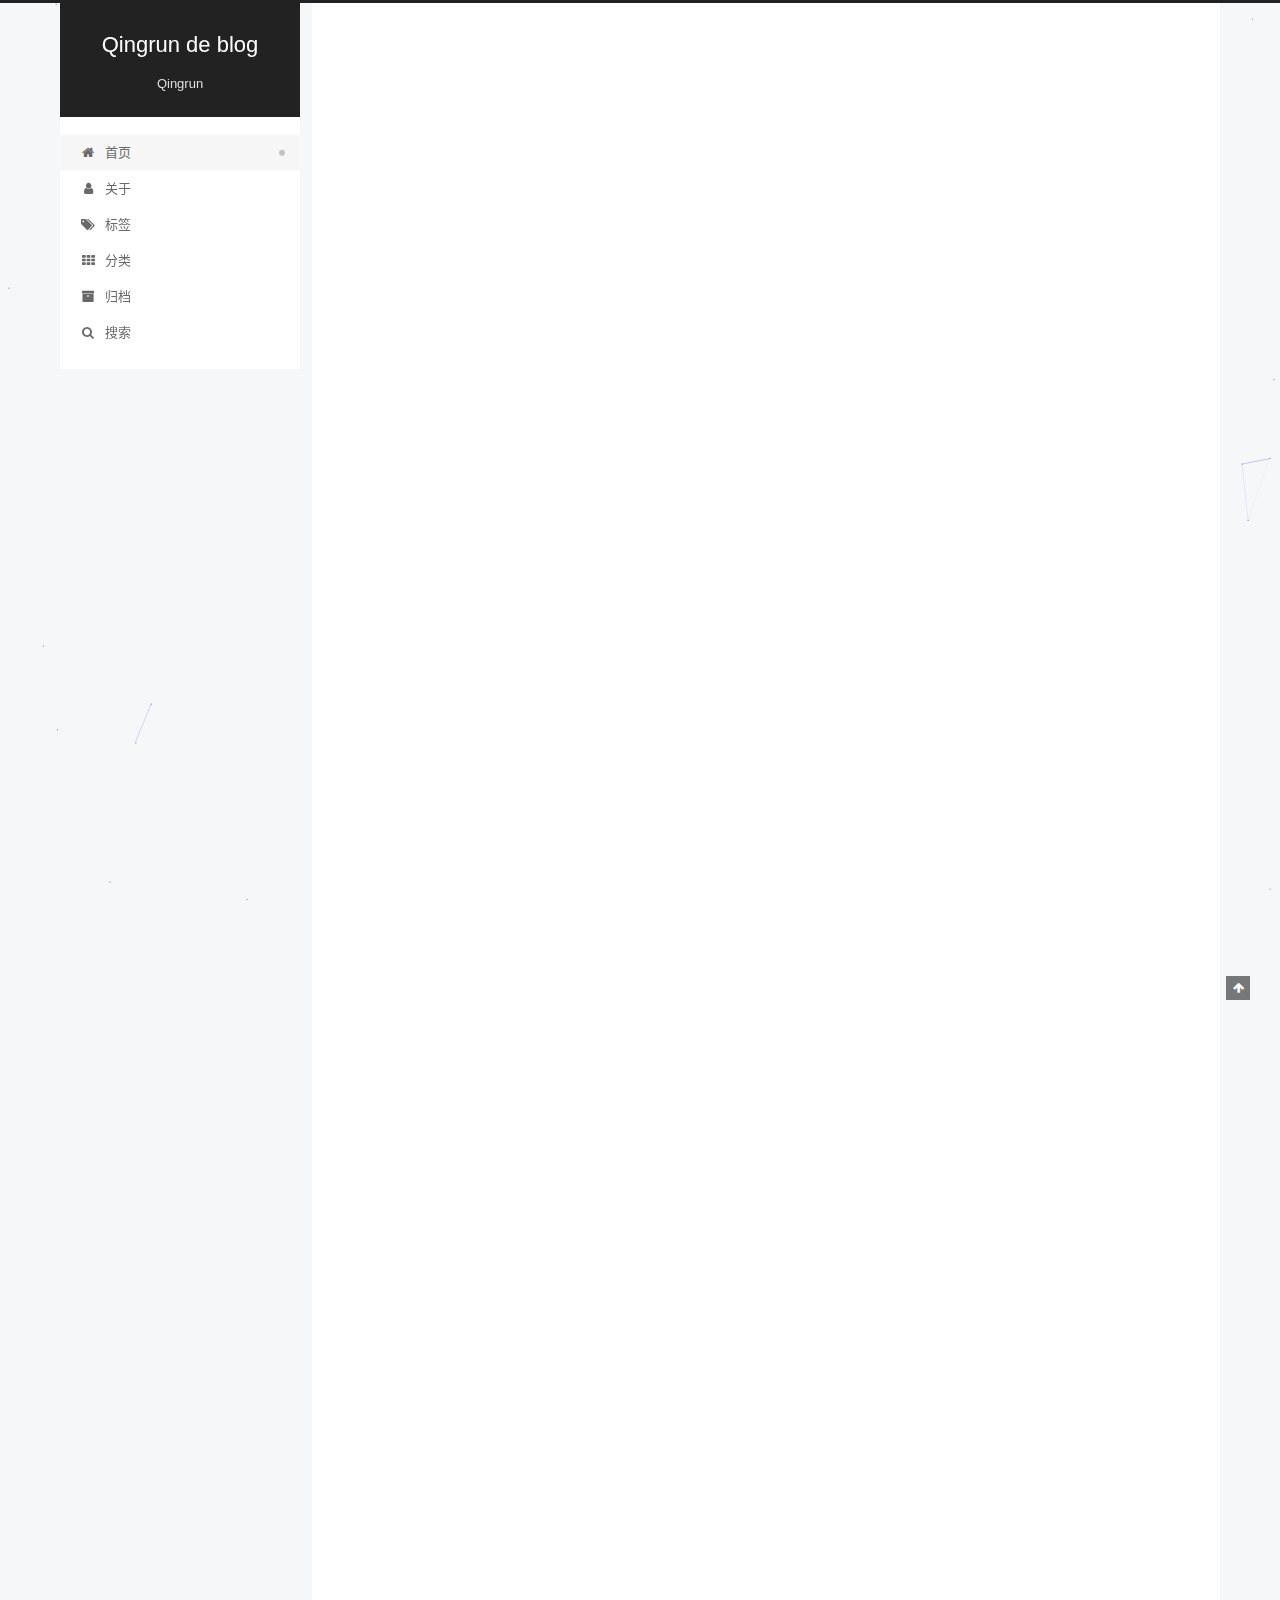
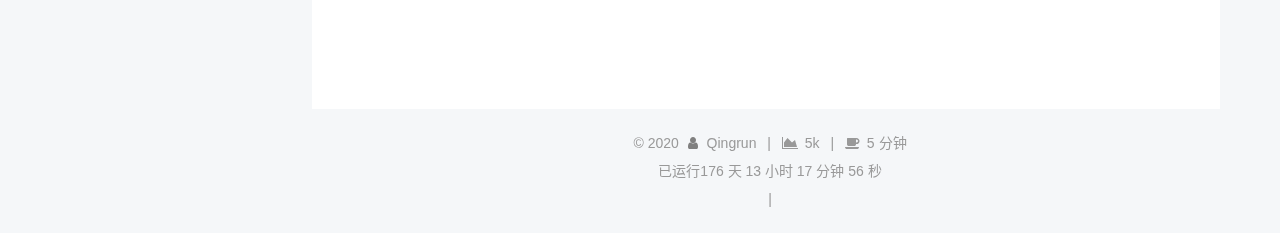
<file: index.html>
<!DOCTYPE html>
<html lang="zh-CN">
<head>
  <meta charset="UTF-8">
<meta name="viewport" content="width=device-width, initial-scale=1, maximum-scale=2">
<meta name="theme-color" content="#222">
<meta name="generator" content="Hexo 4.2.0">
  <link rel="apple-touch-icon" sizes="180x180" href="/images/apple-touch-icon-next.png">
  <link rel="icon" type="image/png" sizes="32x32" href="/images/favicon-32x32-next.png">
  <link rel="icon" type="image/png" sizes="16x16" href="/images/favicon-16x16-next.png">
  <link rel="mask-icon" href="/images/logo.svg" color="#222">

<link rel="stylesheet" href="/css/main.css">


<link rel="stylesheet" href="/lib/font-awesome/css/font-awesome.min.css">
  <link rel="stylesheet" href="/lib/pace/pace-theme-flash.min.css">
  <script src="/lib/pace/pace.min.js"></script>


<script id="hexo-configurations">
  var NexT = window.NexT || {};
  var CONFIG = {
    hostname: new URL('https://angingun.github.io').hostname,
    root: '/',
    scheme: 'Pisces',
    version: '7.7.0',
    exturl: false,
    sidebar: {"position":"left","display":"post","padding":18,"offset":12,"onmobile":false},
    copycode: {"enable":false,"show_result":false,"style":null},
    back2top: {"enable":true,"sidebar":false,"scrollpercent":false},
    bookmark: {"enable":false,"color":"#222","save":"auto"},
    fancybox: false,
    mediumzoom: false,
    lazyload: false,
    pangu: false,
    comments: {"style":"tabs","active":null,"storage":true,"lazyload":false,"nav":null},
    algolia: {
      appID: '',
      apiKey: '',
      indexName: '',
      hits: {"per_page":10},
      labels: {"input_placeholder":"Search for Posts","hits_empty":"We didn't find any results for the search: ${query}","hits_stats":"${hits} results found in ${time} ms"}
    },
    localsearch: {"enable":true,"trigger":"auto","top_n_per_article":1,"unescape":false,"preload":false},
    path: 'search.xml',
    motion: {"enable":true,"async":false,"transition":{"post_block":"fadeIn","post_header":"slideDownIn","post_body":"slideDownIn","coll_header":"slideLeftIn","sidebar":"slideUpIn"}}
  };
</script>

  <meta name="description" content="Translation&#x2F; Computational Linguistics">
<meta property="og:type" content="website">
<meta property="og:title" content="Qingrun de blog">
<meta property="og:url" content="https://angingun.github.io/index.html">
<meta property="og:site_name" content="Qingrun de blog">
<meta property="og:description" content="Translation&#x2F; Computational Linguistics">
<meta property="og:locale" content="zh_CN">
<meta property="article:author" content="Qingrun">
<meta property="article:tag" content="NLP&#x2F; Text Analysis&#x2F; Translation">
<meta name="twitter:card" content="summary">

<link rel="canonical" href="https://angingun.github.io/">


<script id="page-configurations">
  // https://hexo.io/docs/variables.html
  CONFIG.page = {
    sidebar: "",
    isHome: true,
    isPost: false
  };
</script>

  <title>Qingrun de blog</title>
  






  <noscript>
  <style>
  .use-motion .brand,
  .use-motion .menu-item,
  .sidebar-inner,
  .use-motion .post-block,
  .use-motion .pagination,
  .use-motion .comments,
  .use-motion .post-header,
  .use-motion .post-body,
  .use-motion .collection-header { opacity: initial; }

  .use-motion .site-title,
  .use-motion .site-subtitle {
    opacity: initial;
    top: initial;
  }

  .use-motion .logo-line-before i { left: initial; }
  .use-motion .logo-line-after i { right: initial; }
  </style>
</noscript>

</head>

<body itemscope itemtype="http://schema.org/WebPage">
  <div class="container use-motion">
    <div class="headband"></div>

    <header class="header" itemscope itemtype="http://schema.org/WPHeader">
      <div class="header-inner"><div class="site-brand-container">
  <div class="site-meta">

    <div>
      <a href="/" class="brand" rel="start">
        <span class="logo-line-before"><i></i></span>
        <span class="site-title">Qingrun de blog</span>
        <span class="logo-line-after"><i></i></span>
      </a>
    </div>
        <p class="site-subtitle">Qingrun</p>
  </div>

  <div class="site-nav-toggle">
    <div class="toggle" aria-label="切换导航栏">
      <span class="toggle-line toggle-line-first"></span>
      <span class="toggle-line toggle-line-middle"></span>
      <span class="toggle-line toggle-line-last"></span>
    </div>
  </div>
</div>


<nav class="site-nav">
  
  <ul id="menu" class="menu">
        <li class="menu-item menu-item-home">

    <a href="/" rel="section"><i class="fa fa-fw fa-home"></i>首页</a>

  </li>
        <li class="menu-item menu-item-about">

    <a href="/about/" rel="section"><i class="fa fa-fw fa-user"></i>关于</a>

  </li>
        <li class="menu-item menu-item-tags">

    <a href="/tags/" rel="section"><i class="fa fa-fw fa-tags"></i>标签</a>

  </li>
        <li class="menu-item menu-item-categories">

    <a href="/categories/" rel="section"><i class="fa fa-fw fa-th"></i>分类</a>

  </li>
        <li class="menu-item menu-item-archives">

    <a href="/archives/" rel="section"><i class="fa fa-fw fa-archive"></i>归档</a>

  </li>
      <li class="menu-item menu-item-search">
        <a role="button" class="popup-trigger"><i class="fa fa-search fa-fw"></i>搜索
        </a>
      </li>
  </ul>

</nav>
  <div class="site-search">
    <div class="popup search-popup">
    <div class="search-header">
  <span class="search-icon">
    <i class="fa fa-search"></i>
  </span>
  <div class="search-input-container">
    <input autocomplete="off" autocorrect="off" autocapitalize="none"
           placeholder="搜索..." spellcheck="false"
           type="text" id="search-input">
  </div>
  <span class="popup-btn-close">
    <i class="fa fa-times-circle"></i>
  </span>
</div>
<div id="search-result"></div>

</div>
<div class="search-pop-overlay"></div>

  </div>
</div>
    </header>

    
  <div class="back-to-top">
    <i class="fa fa-arrow-up"></i>
    <span>0%</span>
  </div>


    <main class="main">
      <div class="main-inner">
        <div class="content-wrap">
          

          <div class="content">
            

  <div class="posts-expand">
        
  
  
  <article itemscope itemtype="http://schema.org/Article" class="post-block home" lang="zh-CN">
    <link itemprop="mainEntityOfPage" href="https://angingun.github.io/2020/02/04/xlwings%E7%9A%84%E5%9F%BA%E6%9C%AC%E7%94%A8%E6%B3%95/">

    <span hidden itemprop="author" itemscope itemtype="http://schema.org/Person">
      <meta itemprop="image" content="/images/avatar.png">
      <meta itemprop="name" content="Qingrun">
      <meta itemprop="description" content="Translation/ Computational Linguistics">
    </span>

    <span hidden itemprop="publisher" itemscope itemtype="http://schema.org/Organization">
      <meta itemprop="name" content="Qingrun de blog">
    </span>
      <header class="post-header">
        <h1 class="post-title" itemprop="name headline">
          
            <a href="/2020/02/04/xlwings%E7%9A%84%E5%9F%BA%E6%9C%AC%E7%94%A8%E6%B3%95/" class="post-title-link" itemprop="url">xlwings的基本用法</a>
        </h1>

        <div class="post-meta">
            <span class="post-meta-item">
              <span class="post-meta-item-icon">
                <i class="fa fa-calendar-o"></i>
              </span>
              <span class="post-meta-item-text">发表于</span>
              

              <time title="创建时间：2020-02-04 19:42:56 / 修改时间：19:49:12" itemprop="dateCreated datePublished" datetime="2020-02-04T19:42:56+08:00">2020-02-04</time>
            </span>

          
  
  <span class="post-meta-item">
    
      <span class="post-meta-item-icon">
        <i class="fa fa-comment-o"></i>
      </span>
      <span class="post-meta-item-text">Disqus：</span>
    
    <a title="disqus" href="/2020/02/04/xlwings%E7%9A%84%E5%9F%BA%E6%9C%AC%E7%94%A8%E6%B3%95/#disqus_thread" itemprop="discussionUrl">
      <span class="post-comments-count disqus-comment-count" data-disqus-identifier="2020/02/04/xlwings的基本用法/" itemprop="commentCount"></span>
    </a>
  </span>
  
  <br>
            <span class="post-meta-item" title="本文字数">
              <span class="post-meta-item-icon">
                <i class="fa fa-file-word-o"></i>
              </span>
                <span class="post-meta-item-text">本文字数：</span>
              <span>3.1k</span>
            </span>
            <span class="post-meta-item" title="阅读时长">
              <span class="post-meta-item-icon">
                <i class="fa fa-clock-o"></i>
              </span>
                <span class="post-meta-item-text">阅读时长 &asymp;</span>
              <span>3 分钟</span>
            </span>

        </div>
      </header>

    
    
    
    <div class="post-body" itemprop="articleBody">

      
          <hr>
<p>xlwings的特色</p>
<pre><code>* xlwings能够非常方便的读写Excel文件中的数据，并且能够进行单元格格式的修改
* 可以和matplotlib以及pandas无缝连接
* 可以调用Excel文件中VBA写好的程序，也可以让VBA调用用Python写的程序。
* 开源免费，一直在更新 
</code></pre>
          <!--noindex-->
            <div class="post-button">
              <a class="btn" href="/2020/02/04/xlwings%E7%9A%84%E5%9F%BA%E6%9C%AC%E7%94%A8%E6%B3%95/#more" rel="contents">
                阅读全文 &raquo;
              </a>
            </div>
          <!--/noindex-->
        
      
    </div>

    
    
    
      <footer class="post-footer">
        <div class="post-eof"></div>
      </footer>
  </article>
  
  
  

        
  
  
  <article itemscope itemtype="http://schema.org/Article" class="post-block home" lang="zh-CN">
    <link itemprop="mainEntityOfPage" href="https://angingun.github.io/2020/02/01/%E5%9C%A8Anaconda3%E4%B8%AD%E8%BF%90%E8%A1%8Cpython2/">

    <span hidden itemprop="author" itemscope itemtype="http://schema.org/Person">
      <meta itemprop="image" content="/images/avatar.png">
      <meta itemprop="name" content="Qingrun">
      <meta itemprop="description" content="Translation/ Computational Linguistics">
    </span>

    <span hidden itemprop="publisher" itemscope itemtype="http://schema.org/Organization">
      <meta itemprop="name" content="Qingrun de blog">
    </span>
      <header class="post-header">
        <h1 class="post-title" itemprop="name headline">
          
            <a href="/2020/02/01/%E5%9C%A8Anaconda3%E4%B8%AD%E8%BF%90%E8%A1%8Cpython2/" class="post-title-link" itemprop="url">在Anaconda3中运行python2</a>
        </h1>

        <div class="post-meta">
            <span class="post-meta-item">
              <span class="post-meta-item-icon">
                <i class="fa fa-calendar-o"></i>
              </span>
              <span class="post-meta-item-text">发表于</span>
              

              <time title="创建时间：2020-02-01 14:50:42 / 修改时间：15:08:49" itemprop="dateCreated datePublished" datetime="2020-02-01T14:50:42+08:00">2020-02-01</time>
            </span>

          
  
  <span class="post-meta-item">
    
      <span class="post-meta-item-icon">
        <i class="fa fa-comment-o"></i>
      </span>
      <span class="post-meta-item-text">Disqus：</span>
    
    <a title="disqus" href="/2020/02/01/%E5%9C%A8Anaconda3%E4%B8%AD%E8%BF%90%E8%A1%8Cpython2/#disqus_thread" itemprop="discussionUrl">
      <span class="post-comments-count disqus-comment-count" data-disqus-identifier="2020/02/01/在Anaconda3中运行python2/" itemprop="commentCount"></span>
    </a>
  </span>
  
  <br>
            <span class="post-meta-item" title="本文字数">
              <span class="post-meta-item-icon">
                <i class="fa fa-file-word-o"></i>
              </span>
                <span class="post-meta-item-text">本文字数：</span>
              <span>2.2k</span>
            </span>
            <span class="post-meta-item" title="阅读时长">
              <span class="post-meta-item-icon">
                <i class="fa fa-clock-o"></i>
              </span>
                <span class="post-meta-item-text">阅读时长 &asymp;</span>
              <span>2 分钟</span>
            </span>

        </div>
      </header>

    
    
    
    <div class="post-body" itemprop="articleBody">

      
          <hr>
<h2 id="Anaconda简介">Anaconda简介</h2>
<p>Anaconda 是一个用于科学计算的 Python 发行版，支持 Linux, Mac, Windows, 包含了众多流行的科学计算、数据分析的 Python 包。</p>
<p>Anaconda 能完美解决Python2 和 Python3 的共存问题。</p>
<p>同时解决了Python开发者的两大痛点。</p>
          <!--noindex-->
            <div class="post-button">
              <a class="btn" href="/2020/02/01/%E5%9C%A8Anaconda3%E4%B8%AD%E8%BF%90%E8%A1%8Cpython2/#more" rel="contents">
                阅读全文 &raquo;
              </a>
            </div>
          <!--/noindex-->
        
      
    </div>

    
    
    
      <footer class="post-footer">
        <div class="post-eof"></div>
      </footer>
  </article>
  
  
  

        
  
  
  <article itemscope itemtype="http://schema.org/Article" class="post-block home" lang="zh-CN">
    <link itemprop="mainEntityOfPage" href="https://angingun.github.io/2020/01/31/article-title/">

    <span hidden itemprop="author" itemscope itemtype="http://schema.org/Person">
      <meta itemprop="image" content="/images/avatar.png">
      <meta itemprop="name" content="Qingrun">
      <meta itemprop="description" content="Translation/ Computational Linguistics">
    </span>

    <span hidden itemprop="publisher" itemscope itemtype="http://schema.org/Organization">
      <meta itemprop="name" content="Qingrun de blog">
    </span>
      <header class="post-header">
        <h1 class="post-title" itemprop="name headline">
          
            <a href="/2020/01/31/article-title/" class="post-title-link" itemprop="url">Hello World</a>
        </h1>

        <div class="post-meta">
            <span class="post-meta-item">
              <span class="post-meta-item-icon">
                <i class="fa fa-calendar-o"></i>
              </span>
              <span class="post-meta-item-text">发表于</span>

              <time title="创建时间：2020-01-31 15:41:20" itemprop="dateCreated datePublished" datetime="2020-01-31T15:41:20+08:00">2020-01-31</time>
            </span>
              <span class="post-meta-item">
                <span class="post-meta-item-icon">
                  <i class="fa fa-calendar-check-o"></i>
                </span>
                <span class="post-meta-item-text">更新于</span>
                <time title="修改时间：2020-04-26 23:00:08" itemprop="dateModified" datetime="2020-04-26T23:00:08+08:00">2020-04-26</time>
              </span>

          
  
  <span class="post-meta-item">
    
      <span class="post-meta-item-icon">
        <i class="fa fa-comment-o"></i>
      </span>
      <span class="post-meta-item-text">Disqus：</span>
    
    <a title="disqus" href="/2020/01/31/article-title/#disqus_thread" itemprop="discussionUrl">
      <span class="post-comments-count disqus-comment-count" data-disqus-identifier="2020/01/31/article-title/" itemprop="commentCount"></span>
    </a>
  </span>
  
  <br>
            <span class="post-meta-item" title="本文字数">
              <span class="post-meta-item-icon">
                <i class="fa fa-file-word-o"></i>
              </span>
                <span class="post-meta-item-text">本文字数：</span>
              <span>9</span>
            </span>
            <span class="post-meta-item" title="阅读时长">
              <span class="post-meta-item-icon">
                <i class="fa fa-clock-o"></i>
              </span>
                <span class="post-meta-item-text">阅读时长 &asymp;</span>
              <span>1 分钟</span>
            </span>

        </div>
      </header>

    
    
    
    <div class="post-body" itemprop="articleBody">

      
          <hr>
<p>这里是青润的博客。</p>
          <!--noindex-->
            <div class="post-button">
              <a class="btn" href="/2020/01/31/article-title/#more" rel="contents">
                阅读全文 &raquo;
              </a>
            </div>
          <!--/noindex-->
        
      
    </div>

    
    
    
      <footer class="post-footer">
        <div class="post-eof"></div>
      </footer>
  </article>
  
  
  

  </div>

  



          </div>
          

<script>
  window.addEventListener('tabs:register', () => {
    let activeClass = CONFIG.comments.activeClass;
    if (CONFIG.comments.storage) {
      activeClass = localStorage.getItem('comments_active') || activeClass;
    }
    if (activeClass) {
      let activeTab = document.querySelector(`a[href="#comment-${activeClass}"]`);
      if (activeTab) {
        activeTab.click();
      }
    }
  });
  if (CONFIG.comments.storage) {
    window.addEventListener('tabs:click', event => {
      if (!event.target.matches('.tabs-comment .tab-content .tab-pane')) return;
      let commentClass = event.target.classList[1];
      localStorage.setItem('comments_active', commentClass);
    });
  }
</script>

        </div>
          
  
  <div class="toggle sidebar-toggle">
    <span class="toggle-line toggle-line-first"></span>
    <span class="toggle-line toggle-line-middle"></span>
    <span class="toggle-line toggle-line-last"></span>
  </div>

  <aside class="sidebar">
    <div class="sidebar-inner">

      <ul class="sidebar-nav motion-element">
        <li class="sidebar-nav-toc">
          文章目录
        </li>
        <li class="sidebar-nav-overview">
          站点概览
        </li>
      </ul>

      <!--noindex-->
      <div class="post-toc-wrap sidebar-panel">
      </div>
      <!--/noindex-->

      <div class="site-overview-wrap sidebar-panel">
        <div class="site-author motion-element" itemprop="author" itemscope itemtype="http://schema.org/Person">
    <img class="site-author-image" itemprop="image" alt="Qingrun"
      src="/images/avatar.png">
  <p class="site-author-name" itemprop="name">Qingrun</p>
  <div class="site-description" itemprop="description">Translation/ Computational Linguistics</div>
</div>
<div class="site-state-wrap motion-element">
  <nav class="site-state">
      <div class="site-state-item site-state-posts">
          <a href="/archives/">
        
          <span class="site-state-item-count">3</span>
          <span class="site-state-item-name">日志</span>
        </a>
      </div>
      <div class="site-state-item site-state-tags">
            <a href="/tags/">
          
        <span class="site-state-item-count">2</span>
        <span class="site-state-item-name">标签</span></a>
      </div>
  </nav>
</div>
  <div class="links-of-author motion-element">
      <span class="links-of-author-item">
        <a href="mailto:wangqingruncn@gmail.com" title="E-Mail → mailto:wangqingruncn@gmail.com" rel="noopener" target="_blank"><i class="fa fa-fw fa-envelope"></i>E-Mail</a>
      </span>
      <span class="links-of-author-item">
        <a href="https://weibo.com/Angingun_" title="Weibo → https:&#x2F;&#x2F;weibo.com&#x2F;Angingun_" rel="noopener" target="_blank"><i class="fa fa-fw fa-weibo"></i>Weibo</a>
      </span>
  </div>



      </div>

    </div>
  </aside>
  <div id="sidebar-dimmer"></div>


      </div>
    </main>

    <footer class="footer">
      <div class="footer-inner">
        

<div class="copyright">
  
  &copy; 
  <span itemprop="copyrightYear">2020</span>
  <span class="with-love">
    <i class="fa fa-user"></i>
  </span>
  <span class="author" itemprop="copyrightHolder">Qingrun</span>
    <span class="post-meta-divider">|</span>
    <span class="post-meta-item-icon">
      <i class="fa fa-area-chart"></i>
    </span>
    <span title="站点总字数">5k</span>
    <span class="post-meta-divider">|</span>
    <span class="post-meta-item-icon">
      <i class="fa fa-coffee"></i>
    </span>
    <span title="站点阅读时长">5 分钟</span>
</div>

<!--
  <div class="powered-by">由 <a href="https://hexo.io/" class="theme-link" rel="noopener" target="_blank">Hexo</a> 强力驱动 v4.2.0
  </div>
  <span class="post-meta-divider">|</span>
  <div class="theme-info">主题 – <a href="https://pisces.theme-next.org/" class="theme-link" rel="noopener" target="_blank">NexT.Pisces</a> v7.7.0
  </div> -->

<span id="sitetime"></span>
<script language=javascript>
  function siteTime(){
    window.setTimeout("siteTime()", 1000);
    var seconds = 1000;
    var minutes = seconds * 60;
    var hours = minutes * 60;
    var days = hours * 24;
    var years = days * 365;
    var today = new Date();
    var todayYear = today.getFullYear();
    var todayMonth = today.getMonth()+1;
    var todayDate = today.getDate();
    var todayHour = today.getHours();
    var todayMinute = today.getMinutes();
    var todaySecond = today.getSeconds();
    /* Date.UTC() -- 返回date对象距世界标准时间(UTC)1970年1月1日午夜之间的毫秒数(时间戳)
    year - 作为date对象的年份，为4位年份值
    month - 0-11之间的整数，做为date对象的月份
    day - 1-31之间的整数，做为date对象的天数
    hours - 0(午夜24点)-23之间的整数，做为date对象的小时数
    minutes - 0-59之间的整数，做为date对象的分钟数
    seconds - 0-59之间的整数，做为date对象的秒数
    microseconds - 0-999之间的整数，做为date对象的毫秒数 */
    var t1 = Date.UTC(2020,02,01,15,00,00); //这里调整博客建站时间，时间：2019-05-14 00:00:00
    var t2 = Date.UTC(todayYear,todayMonth,todayDate,todayHour,todayMinute,todaySecond);
    var diff = t2-t1;
    var diffYears = Math.floor(diff/years);
    var diffDays = Math.floor((diff/days)-diffYears*365);
    var diffHours = Math.floor((diff-(diffYears*365+diffDays)*days)/hours);
    var diffMinutes = Math.floor((diff-(diffYears*365+diffDays)*days-diffHours*hours)/minutes);
    var diffSeconds = Math.floor((diff-(diffYears*365+diffDays)*days-diffHours*hours-diffMinutes*minutes)/seconds);
    document.getElementById("sitetime").innerHTML=" 已运行"+/*diffYears+" 年 "+*/diffDays+" 天 "+diffHours+" 小时 "+diffMinutes+" 分钟 "+diffSeconds+" 秒";
  }/*因为建站时间还没有一年，就将之注释掉了。需要的可以取消*/
  siteTime();
</script>

        
<div class="busuanzi-count">
  <script async src="https://busuanzi.ibruce.info/busuanzi/2.3/busuanzi.pure.mini.js"></script>
    <span class="post-meta-item" id="busuanzi_container_site_uv" style="display: none;">
      <span class="post-meta-item-icon">
        <i class="fa fa-user"></i>
      </span>
      <span class="site-uv" title="总访客量">
        <span id="busuanzi_value_site_uv"></span>
      </span>
    </span>
    <span class="post-meta-divider">|</span>
    <span class="post-meta-item" id="busuanzi_container_site_pv" style="display: none;">
      <span class="post-meta-item-icon">
        <i class="fa fa-eye"></i>
      </span>
      <span class="site-pv" title="总访问量">
        <span id="busuanzi_value_site_pv"></span>
      </span>
    </span>
</div>








      </div>
    </footer>
  </div>

  
  
  <script color='0,0,255' opacity='0.5' zIndex='-1' count='99' src="/lib/canvas-nest/canvas-nest.min.js"></script>
  <script src="/lib/anime.min.js"></script>
  <script src="/lib/velocity/velocity.min.js"></script>
  <script src="/lib/velocity/velocity.ui.min.js"></script>

<script src="/js/utils.js"></script>

<script src="/js/motion.js"></script>


<script src="/js/schemes/pisces.js"></script>


<script src="/js/next-boot.js"></script>




  




  
<script src="/js/local-search.js"></script>













  

  

<script>
  function loadCount() {
    var d = document, s = d.createElement('script');
    s.src = 'https://qr.disqus.com/count.js';
    s.id = 'dsq-count-scr';
    (d.head || d.body).appendChild(s);
  }
  // defer loading until the whole page loading is completed
  window.addEventListener('load', loadCount, false);
</script>

</body>
</html>
</file>
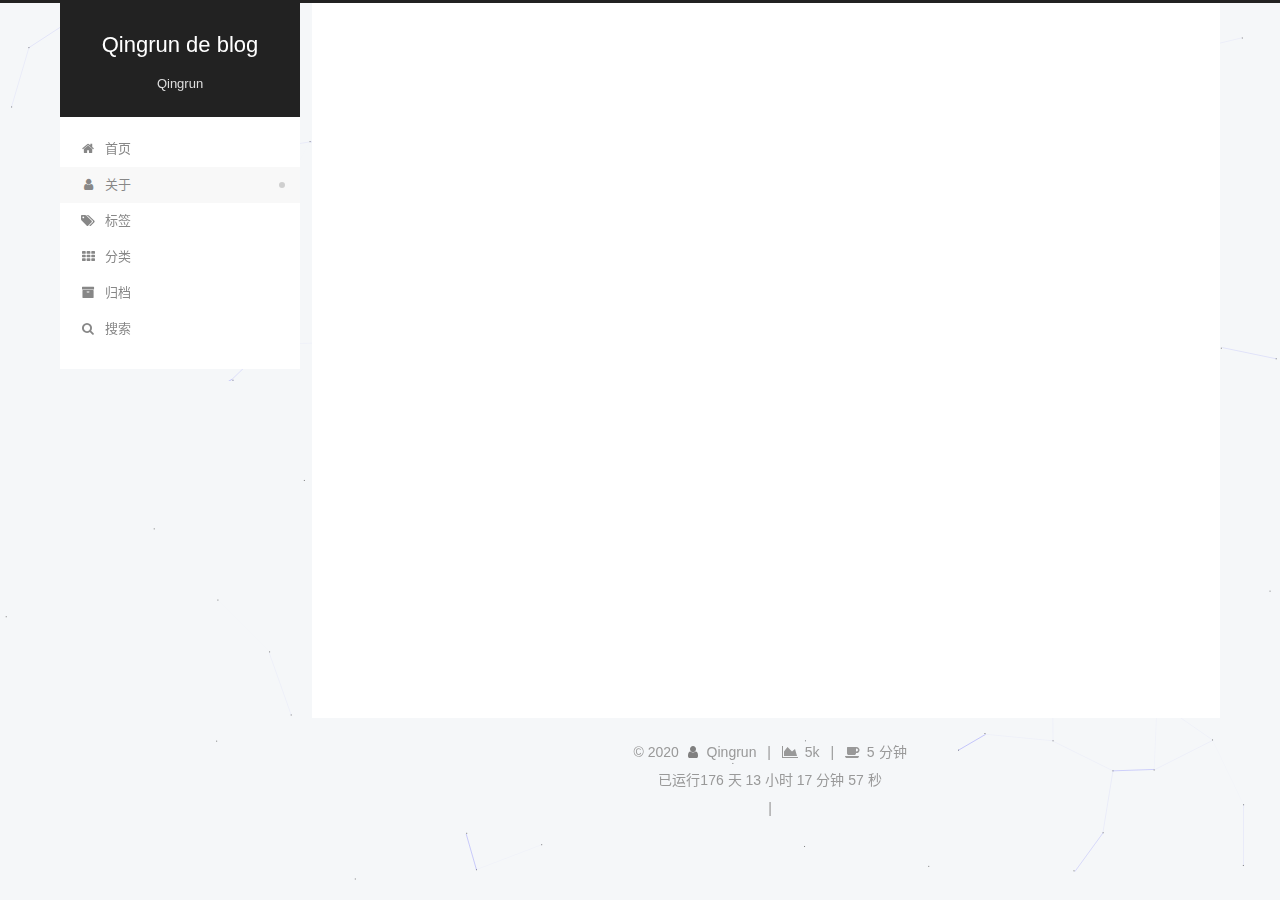
<file: about/index.html>
<!DOCTYPE html>
<html lang="zh-CN">
<head>
  <meta charset="UTF-8">
<meta name="viewport" content="width=device-width, initial-scale=1, maximum-scale=2">
<meta name="theme-color" content="#222">
<meta name="generator" content="Hexo 4.2.0">
  <link rel="apple-touch-icon" sizes="180x180" href="/images/apple-touch-icon-next.png">
  <link rel="icon" type="image/png" sizes="32x32" href="/images/favicon-32x32-next.png">
  <link rel="icon" type="image/png" sizes="16x16" href="/images/favicon-16x16-next.png">
  <link rel="mask-icon" href="/images/logo.svg" color="#222">

<link rel="stylesheet" href="/css/main.css">


<link rel="stylesheet" href="/lib/font-awesome/css/font-awesome.min.css">
  <link rel="stylesheet" href="/lib/pace/pace-theme-flash.min.css">
  <script src="/lib/pace/pace.min.js"></script>


<script id="hexo-configurations">
  var NexT = window.NexT || {};
  var CONFIG = {
    hostname: new URL('https://angingun.github.io').hostname,
    root: '/',
    scheme: 'Pisces',
    version: '7.7.0',
    exturl: false,
    sidebar: {"position":"left","display":"post","padding":18,"offset":12,"onmobile":false},
    copycode: {"enable":false,"show_result":false,"style":null},
    back2top: {"enable":true,"sidebar":false,"scrollpercent":false},
    bookmark: {"enable":false,"color":"#222","save":"auto"},
    fancybox: false,
    mediumzoom: false,
    lazyload: false,
    pangu: false,
    comments: {"style":"tabs","active":null,"storage":true,"lazyload":false,"nav":null},
    algolia: {
      appID: '',
      apiKey: '',
      indexName: '',
      hits: {"per_page":10},
      labels: {"input_placeholder":"Search for Posts","hits_empty":"We didn't find any results for the search: ${query}","hits_stats":"${hits} results found in ${time} ms"}
    },
    localsearch: {"enable":true,"trigger":"auto","top_n_per_article":1,"unescape":false,"preload":false},
    path: 'search.xml',
    motion: {"enable":true,"async":false,"transition":{"post_block":"fadeIn","post_header":"slideDownIn","post_body":"slideDownIn","coll_header":"slideLeftIn","sidebar":"slideUpIn"}}
  };
</script>

  <meta name="description" content="关于作者 author  95后，上海交通大学研究生在读，翻译专业 虽然搞的是文科，但是对自然语言处理胸怀热枕 本站主要是为了记录自己解决问题和学习的经历  联系方式 contact  邮箱 wangqingruncn@outlook.com  欢迎小伙伴交流，评论 :)">
<meta property="og:type" content="website">
<meta property="og:title" content="about">
<meta property="og:url" content="https://angingun.github.io/about/index.html">
<meta property="og:site_name" content="Qingrun de blog">
<meta property="og:description" content="关于作者 author  95后，上海交通大学研究生在读，翻译专业 虽然搞的是文科，但是对自然语言处理胸怀热枕 本站主要是为了记录自己解决问题和学习的经历  联系方式 contact  邮箱 wangqingruncn@outlook.com  欢迎小伙伴交流，评论 :)">
<meta property="og:locale" content="zh_CN">
<meta property="article:published_time" content="2020-02-01T05:47:39.000Z">
<meta property="article:modified_time" content="2020-02-02T07:29:53.264Z">
<meta property="article:author" content="Qingrun">
<meta property="article:tag" content="NLP&#x2F; Text Analysis&#x2F; Translation">
<meta name="twitter:card" content="summary">

<link rel="canonical" href="https://angingun.github.io/about/">


<script id="page-configurations">
  // https://hexo.io/docs/variables.html
  CONFIG.page = {
    sidebar: "",
    isHome: false,
    isPost: false
  };
</script>

  <title>about | Qingrun de blog
  </title>
  






  <noscript>
  <style>
  .use-motion .brand,
  .use-motion .menu-item,
  .sidebar-inner,
  .use-motion .post-block,
  .use-motion .pagination,
  .use-motion .comments,
  .use-motion .post-header,
  .use-motion .post-body,
  .use-motion .collection-header { opacity: initial; }

  .use-motion .site-title,
  .use-motion .site-subtitle {
    opacity: initial;
    top: initial;
  }

  .use-motion .logo-line-before i { left: initial; }
  .use-motion .logo-line-after i { right: initial; }
  </style>
</noscript>

</head>

<body itemscope itemtype="http://schema.org/WebPage">
  <div class="container use-motion">
    <div class="headband"></div>

    <header class="header" itemscope itemtype="http://schema.org/WPHeader">
      <div class="header-inner"><div class="site-brand-container">
  <div class="site-meta">

    <div>
      <a href="/" class="brand" rel="start">
        <span class="logo-line-before"><i></i></span>
        <span class="site-title">Qingrun de blog</span>
        <span class="logo-line-after"><i></i></span>
      </a>
    </div>
        <p class="site-subtitle">Qingrun</p>
  </div>

  <div class="site-nav-toggle">
    <div class="toggle" aria-label="切换导航栏">
      <span class="toggle-line toggle-line-first"></span>
      <span class="toggle-line toggle-line-middle"></span>
      <span class="toggle-line toggle-line-last"></span>
    </div>
  </div>
</div>


<nav class="site-nav">
  
  <ul id="menu" class="menu">
        <li class="menu-item menu-item-home">

    <a href="/" rel="section"><i class="fa fa-fw fa-home"></i>首页</a>

  </li>
        <li class="menu-item menu-item-about">

    <a href="/about/" rel="section"><i class="fa fa-fw fa-user"></i>关于</a>

  </li>
        <li class="menu-item menu-item-tags">

    <a href="/tags/" rel="section"><i class="fa fa-fw fa-tags"></i>标签</a>

  </li>
        <li class="menu-item menu-item-categories">

    <a href="/categories/" rel="section"><i class="fa fa-fw fa-th"></i>分类</a>

  </li>
        <li class="menu-item menu-item-archives">

    <a href="/archives/" rel="section"><i class="fa fa-fw fa-archive"></i>归档</a>

  </li>
      <li class="menu-item menu-item-search">
        <a role="button" class="popup-trigger"><i class="fa fa-search fa-fw"></i>搜索
        </a>
      </li>
  </ul>

</nav>
  <div class="site-search">
    <div class="popup search-popup">
    <div class="search-header">
  <span class="search-icon">
    <i class="fa fa-search"></i>
  </span>
  <div class="search-input-container">
    <input autocomplete="off" autocorrect="off" autocapitalize="none"
           placeholder="搜索..." spellcheck="false"
           type="text" id="search-input">
  </div>
  <span class="popup-btn-close">
    <i class="fa fa-times-circle"></i>
  </span>
</div>
<div id="search-result"></div>

</div>
<div class="search-pop-overlay"></div>

  </div>
</div>
    </header>

    
  <div class="back-to-top">
    <i class="fa fa-arrow-up"></i>
    <span>0%</span>
  </div>


    <main class="main">
      <div class="main-inner">
        <div class="content-wrap">
          
  
  

          <div class="content">
            

  <div class="posts-expand">
    
    
    
    <div class="post-block" lang="zh-CN">
      <header class="post-header">

<h1 class="post-title" itemprop="name headline">about
</h1>

<div class="post-meta">
  

</div>

</header>

      
      
      
      <div class="post-body">
          <hr>
<h2 id="关于作者-author">关于作者 author</h2>
<ul>
<li>95后，上海交通大学研究生在读，翻译专业</li>
<li>虽然搞的是文科，但是对自然语言处理胸怀热枕</li>
<li>本站主要是为了记录自己解决问题和学习的经历</li>
</ul>
<h2 id="联系方式-contact">联系方式 contact</h2>
<ul>
<li>邮箱 <a href="mailto:wangqingruncn@outlook.com">wangqingruncn@outlook.com</a></li>
</ul>
<p>欢迎小伙伴交流，评论 :)</p>
<hr>

      </div>
      
      
      
    </div>
    

    
    
    
  </div>


          </div>
          
    
  <div class="comments">
    <div id="disqus_thread">
      <noscript>Please enable JavaScript to view the comments powered by Disqus.</noscript>
    </div>
  </div>
  

<script>
  window.addEventListener('tabs:register', () => {
    let activeClass = CONFIG.comments.activeClass;
    if (CONFIG.comments.storage) {
      activeClass = localStorage.getItem('comments_active') || activeClass;
    }
    if (activeClass) {
      let activeTab = document.querySelector(`a[href="#comment-${activeClass}"]`);
      if (activeTab) {
        activeTab.click();
      }
    }
  });
  if (CONFIG.comments.storage) {
    window.addEventListener('tabs:click', event => {
      if (!event.target.matches('.tabs-comment .tab-content .tab-pane')) return;
      let commentClass = event.target.classList[1];
      localStorage.setItem('comments_active', commentClass);
    });
  }
</script>

        </div>
          
  
  <div class="toggle sidebar-toggle">
    <span class="toggle-line toggle-line-first"></span>
    <span class="toggle-line toggle-line-middle"></span>
    <span class="toggle-line toggle-line-last"></span>
  </div>

  <aside class="sidebar">
    <div class="sidebar-inner">

      <ul class="sidebar-nav motion-element">
        <li class="sidebar-nav-toc">
          文章目录
        </li>
        <li class="sidebar-nav-overview">
          站点概览
        </li>
      </ul>

      <!--noindex-->
      <div class="post-toc-wrap sidebar-panel">
          <div class="post-toc motion-element"><ol class="nav"><li class="nav-item nav-level-2"><a class="nav-link" href="#关于作者-author"><span class="nav-number">1.</span> <span class="nav-text">关于作者 author</span></a></li><li class="nav-item nav-level-2"><a class="nav-link" href="#联系方式-contact"><span class="nav-number">2.</span> <span class="nav-text">联系方式 contact</span></a></li></ol></div>
      </div>
      <!--/noindex-->

      <div class="site-overview-wrap sidebar-panel">
        <div class="site-author motion-element" itemprop="author" itemscope itemtype="http://schema.org/Person">
    <img class="site-author-image" itemprop="image" alt="Qingrun"
      src="/images/avatar.png">
  <p class="site-author-name" itemprop="name">Qingrun</p>
  <div class="site-description" itemprop="description">Translation/ Computational Linguistics</div>
</div>
<div class="site-state-wrap motion-element">
  <nav class="site-state">
      <div class="site-state-item site-state-posts">
          <a href="/archives/">
        
          <span class="site-state-item-count">3</span>
          <span class="site-state-item-name">日志</span>
        </a>
      </div>
      <div class="site-state-item site-state-tags">
            <a href="/tags/">
          
        <span class="site-state-item-count">2</span>
        <span class="site-state-item-name">标签</span></a>
      </div>
  </nav>
</div>
  <div class="links-of-author motion-element">
      <span class="links-of-author-item">
        <a href="mailto:wangqingruncn@gmail.com" title="E-Mail → mailto:wangqingruncn@gmail.com" rel="noopener" target="_blank"><i class="fa fa-fw fa-envelope"></i>E-Mail</a>
      </span>
      <span class="links-of-author-item">
        <a href="https://weibo.com/Angingun_" title="Weibo → https:&#x2F;&#x2F;weibo.com&#x2F;Angingun_" rel="noopener" target="_blank"><i class="fa fa-fw fa-weibo"></i>Weibo</a>
      </span>
  </div>



      </div>

    </div>
  </aside>
  <div id="sidebar-dimmer"></div>


      </div>
    </main>

    <footer class="footer">
      <div class="footer-inner">
        

<div class="copyright">
  
  &copy; 
  <span itemprop="copyrightYear">2020</span>
  <span class="with-love">
    <i class="fa fa-user"></i>
  </span>
  <span class="author" itemprop="copyrightHolder">Qingrun</span>
    <span class="post-meta-divider">|</span>
    <span class="post-meta-item-icon">
      <i class="fa fa-area-chart"></i>
    </span>
    <span title="站点总字数">5k</span>
    <span class="post-meta-divider">|</span>
    <span class="post-meta-item-icon">
      <i class="fa fa-coffee"></i>
    </span>
    <span title="站点阅读时长">5 分钟</span>
</div>

<!--
  <div class="powered-by">由 <a href="https://hexo.io/" class="theme-link" rel="noopener" target="_blank">Hexo</a> 强力驱动 v4.2.0
  </div>
  <span class="post-meta-divider">|</span>
  <div class="theme-info">主题 – <a href="https://pisces.theme-next.org/" class="theme-link" rel="noopener" target="_blank">NexT.Pisces</a> v7.7.0
  </div> -->

<span id="sitetime"></span>
<script language=javascript>
  function siteTime(){
    window.setTimeout("siteTime()", 1000);
    var seconds = 1000;
    var minutes = seconds * 60;
    var hours = minutes * 60;
    var days = hours * 24;
    var years = days * 365;
    var today = new Date();
    var todayYear = today.getFullYear();
    var todayMonth = today.getMonth()+1;
    var todayDate = today.getDate();
    var todayHour = today.getHours();
    var todayMinute = today.getMinutes();
    var todaySecond = today.getSeconds();
    /* Date.UTC() -- 返回date对象距世界标准时间(UTC)1970年1月1日午夜之间的毫秒数(时间戳)
    year - 作为date对象的年份，为4位年份值
    month - 0-11之间的整数，做为date对象的月份
    day - 1-31之间的整数，做为date对象的天数
    hours - 0(午夜24点)-23之间的整数，做为date对象的小时数
    minutes - 0-59之间的整数，做为date对象的分钟数
    seconds - 0-59之间的整数，做为date对象的秒数
    microseconds - 0-999之间的整数，做为date对象的毫秒数 */
    var t1 = Date.UTC(2020,02,01,15,00,00); //这里调整博客建站时间，时间：2019-05-14 00:00:00
    var t2 = Date.UTC(todayYear,todayMonth,todayDate,todayHour,todayMinute,todaySecond);
    var diff = t2-t1;
    var diffYears = Math.floor(diff/years);
    var diffDays = Math.floor((diff/days)-diffYears*365);
    var diffHours = Math.floor((diff-(diffYears*365+diffDays)*days)/hours);
    var diffMinutes = Math.floor((diff-(diffYears*365+diffDays)*days-diffHours*hours)/minutes);
    var diffSeconds = Math.floor((diff-(diffYears*365+diffDays)*days-diffHours*hours-diffMinutes*minutes)/seconds);
    document.getElementById("sitetime").innerHTML=" 已运行"+/*diffYears+" 年 "+*/diffDays+" 天 "+diffHours+" 小时 "+diffMinutes+" 分钟 "+diffSeconds+" 秒";
  }/*因为建站时间还没有一年，就将之注释掉了。需要的可以取消*/
  siteTime();
</script>

        
<div class="busuanzi-count">
  <script async src="https://busuanzi.ibruce.info/busuanzi/2.3/busuanzi.pure.mini.js"></script>
    <span class="post-meta-item" id="busuanzi_container_site_uv" style="display: none;">
      <span class="post-meta-item-icon">
        <i class="fa fa-user"></i>
      </span>
      <span class="site-uv" title="总访客量">
        <span id="busuanzi_value_site_uv"></span>
      </span>
    </span>
    <span class="post-meta-divider">|</span>
    <span class="post-meta-item" id="busuanzi_container_site_pv" style="display: none;">
      <span class="post-meta-item-icon">
        <i class="fa fa-eye"></i>
      </span>
      <span class="site-pv" title="总访问量">
        <span id="busuanzi_value_site_pv"></span>
      </span>
    </span>
</div>








      </div>
    </footer>
  </div>

  
  
  <script color='0,0,255' opacity='0.5' zIndex='-1' count='99' src="/lib/canvas-nest/canvas-nest.min.js"></script>
  <script src="/lib/anime.min.js"></script>
  <script src="/lib/velocity/velocity.min.js"></script>
  <script src="/lib/velocity/velocity.ui.min.js"></script>

<script src="/js/utils.js"></script>

<script src="/js/motion.js"></script>


<script src="/js/schemes/pisces.js"></script>


<script src="/js/next-boot.js"></script>




  




  
<script src="/js/local-search.js"></script>













  

  

<script>
  function loadCount() {
    var d = document, s = d.createElement('script');
    s.src = 'https://qr.disqus.com/count.js';
    s.id = 'dsq-count-scr';
    (d.head || d.body).appendChild(s);
  }
  // defer loading until the whole page loading is completed
  window.addEventListener('load', loadCount, false);
</script>
<script>
  var disqus_config = function() {
    this.page.url = "https://angingun.github.io/about/index.html";
    this.page.identifier = "about/index.html";
    this.page.title = "about";
    };
  NexT.utils.loadComments(document.querySelector('#disqus_thread'), () => {
    if (window.DISQUS) {
      DISQUS.reset({
        reload: true,
        config: disqus_config
      });
    } else {
      var d = document, s = d.createElement('script');
      s.src = 'https://qr.disqus.com/embed.js';
      s.setAttribute('data-timestamp', '' + +new Date());
      (d.head || d.body).appendChild(s);
    }
  });
</script>

</body>
</html>
</file>
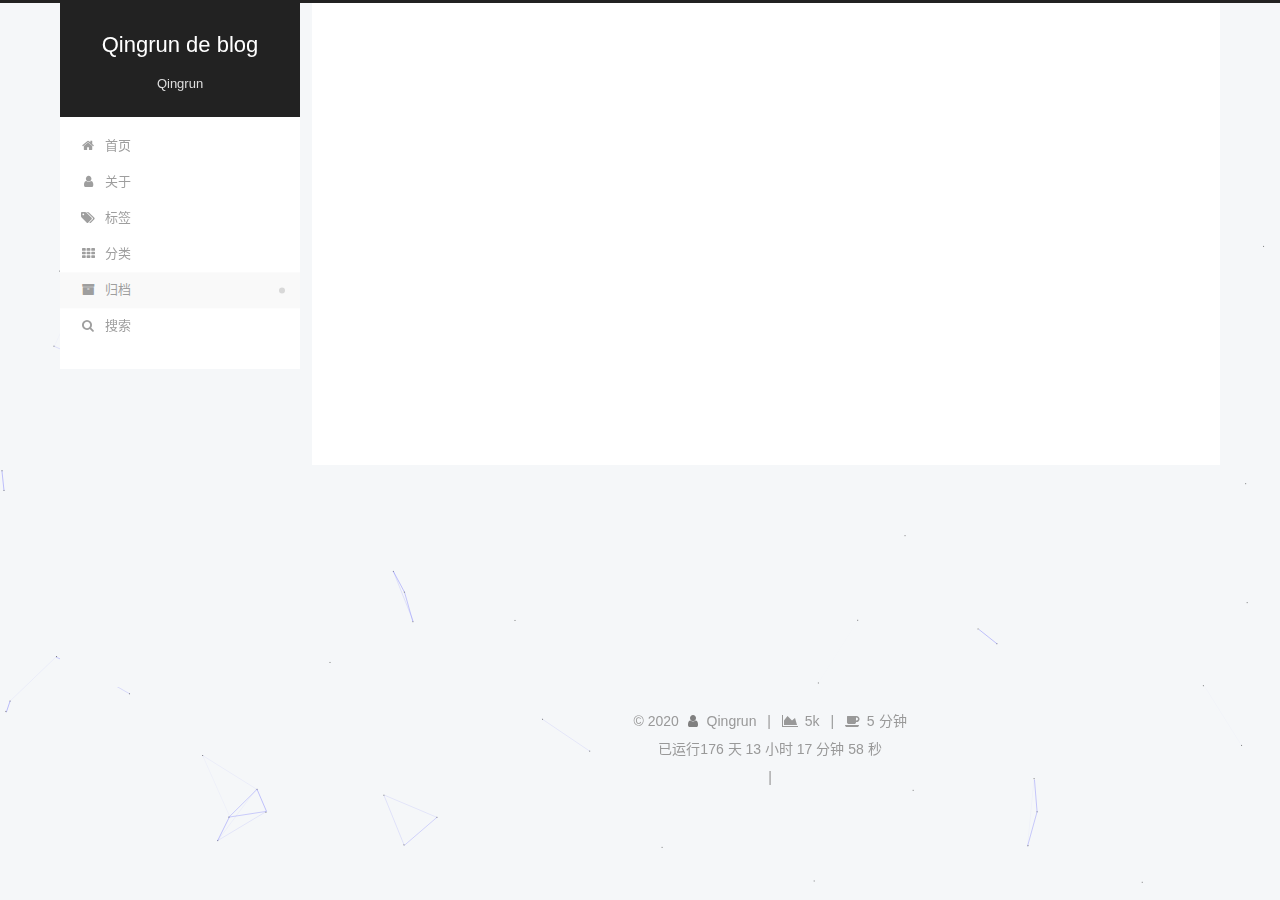
<file: archives/index.html>
<!DOCTYPE html>
<html lang="zh-CN">
<head>
  <meta charset="UTF-8">
<meta name="viewport" content="width=device-width, initial-scale=1, maximum-scale=2">
<meta name="theme-color" content="#222">
<meta name="generator" content="Hexo 4.2.0">
  <link rel="apple-touch-icon" sizes="180x180" href="/images/apple-touch-icon-next.png">
  <link rel="icon" type="image/png" sizes="32x32" href="/images/favicon-32x32-next.png">
  <link rel="icon" type="image/png" sizes="16x16" href="/images/favicon-16x16-next.png">
  <link rel="mask-icon" href="/images/logo.svg" color="#222">

<link rel="stylesheet" href="/css/main.css">


<link rel="stylesheet" href="/lib/font-awesome/css/font-awesome.min.css">
  <link rel="stylesheet" href="/lib/pace/pace-theme-flash.min.css">
  <script src="/lib/pace/pace.min.js"></script>


<script id="hexo-configurations">
  var NexT = window.NexT || {};
  var CONFIG = {
    hostname: new URL('https://angingun.github.io').hostname,
    root: '/',
    scheme: 'Pisces',
    version: '7.7.0',
    exturl: false,
    sidebar: {"position":"left","display":"post","padding":18,"offset":12,"onmobile":false},
    copycode: {"enable":false,"show_result":false,"style":null},
    back2top: {"enable":true,"sidebar":false,"scrollpercent":false},
    bookmark: {"enable":false,"color":"#222","save":"auto"},
    fancybox: false,
    mediumzoom: false,
    lazyload: false,
    pangu: false,
    comments: {"style":"tabs","active":null,"storage":true,"lazyload":false,"nav":null},
    algolia: {
      appID: '',
      apiKey: '',
      indexName: '',
      hits: {"per_page":10},
      labels: {"input_placeholder":"Search for Posts","hits_empty":"We didn't find any results for the search: ${query}","hits_stats":"${hits} results found in ${time} ms"}
    },
    localsearch: {"enable":true,"trigger":"auto","top_n_per_article":1,"unescape":false,"preload":false},
    path: 'search.xml',
    motion: {"enable":true,"async":false,"transition":{"post_block":"fadeIn","post_header":"slideDownIn","post_body":"slideDownIn","coll_header":"slideLeftIn","sidebar":"slideUpIn"}}
  };
</script>

  <meta name="description" content="Translation&#x2F; Computational Linguistics">
<meta property="og:type" content="website">
<meta property="og:title" content="Qingrun de blog">
<meta property="og:url" content="https://angingun.github.io/archives/index.html">
<meta property="og:site_name" content="Qingrun de blog">
<meta property="og:description" content="Translation&#x2F; Computational Linguistics">
<meta property="og:locale" content="zh_CN">
<meta property="article:author" content="Qingrun">
<meta property="article:tag" content="NLP&#x2F; Text Analysis&#x2F; Translation">
<meta name="twitter:card" content="summary">

<link rel="canonical" href="https://angingun.github.io/archives/">


<script id="page-configurations">
  // https://hexo.io/docs/variables.html
  CONFIG.page = {
    sidebar: "",
    isHome: false,
    isPost: false
  };
</script>

  <title>归档 | Qingrun de blog</title>
  






  <noscript>
  <style>
  .use-motion .brand,
  .use-motion .menu-item,
  .sidebar-inner,
  .use-motion .post-block,
  .use-motion .pagination,
  .use-motion .comments,
  .use-motion .post-header,
  .use-motion .post-body,
  .use-motion .collection-header { opacity: initial; }

  .use-motion .site-title,
  .use-motion .site-subtitle {
    opacity: initial;
    top: initial;
  }

  .use-motion .logo-line-before i { left: initial; }
  .use-motion .logo-line-after i { right: initial; }
  </style>
</noscript>

</head>

<body itemscope itemtype="http://schema.org/WebPage">
  <div class="container use-motion">
    <div class="headband"></div>

    <header class="header" itemscope itemtype="http://schema.org/WPHeader">
      <div class="header-inner"><div class="site-brand-container">
  <div class="site-meta">

    <div>
      <a href="/" class="brand" rel="start">
        <span class="logo-line-before"><i></i></span>
        <span class="site-title">Qingrun de blog</span>
        <span class="logo-line-after"><i></i></span>
      </a>
    </div>
        <p class="site-subtitle">Qingrun</p>
  </div>

  <div class="site-nav-toggle">
    <div class="toggle" aria-label="切换导航栏">
      <span class="toggle-line toggle-line-first"></span>
      <span class="toggle-line toggle-line-middle"></span>
      <span class="toggle-line toggle-line-last"></span>
    </div>
  </div>
</div>


<nav class="site-nav">
  
  <ul id="menu" class="menu">
        <li class="menu-item menu-item-home">

    <a href="/" rel="section"><i class="fa fa-fw fa-home"></i>首页</a>

  </li>
        <li class="menu-item menu-item-about">

    <a href="/about/" rel="section"><i class="fa fa-fw fa-user"></i>关于</a>

  </li>
        <li class="menu-item menu-item-tags">

    <a href="/tags/" rel="section"><i class="fa fa-fw fa-tags"></i>标签</a>

  </li>
        <li class="menu-item menu-item-categories">

    <a href="/categories/" rel="section"><i class="fa fa-fw fa-th"></i>分类</a>

  </li>
        <li class="menu-item menu-item-archives">

    <a href="/archives/" rel="section"><i class="fa fa-fw fa-archive"></i>归档</a>

  </li>
      <li class="menu-item menu-item-search">
        <a role="button" class="popup-trigger"><i class="fa fa-search fa-fw"></i>搜索
        </a>
      </li>
  </ul>

</nav>
  <div class="site-search">
    <div class="popup search-popup">
    <div class="search-header">
  <span class="search-icon">
    <i class="fa fa-search"></i>
  </span>
  <div class="search-input-container">
    <input autocomplete="off" autocorrect="off" autocapitalize="none"
           placeholder="搜索..." spellcheck="false"
           type="text" id="search-input">
  </div>
  <span class="popup-btn-close">
    <i class="fa fa-times-circle"></i>
  </span>
</div>
<div id="search-result"></div>

</div>
<div class="search-pop-overlay"></div>

  </div>
</div>
    </header>

    
  <div class="back-to-top">
    <i class="fa fa-arrow-up"></i>
    <span>0%</span>
  </div>


    <main class="main">
      <div class="main-inner">
        <div class="content-wrap">
          

          <div class="content">
            

  
  
  
  <div class="post-block">
    <div class="posts-collapse">
      <div class="collection-title">
        <span class="collection-header">嗯..! 目前共计 3 篇日志。 继续努力。</span>
      </div>

      
    <div class="collection-year">
      <h1 class="collection-header">2020</h1>
    </div>

  <article itemscope itemtype="http://schema.org/Article">
    <header class="post-header">

      <div class="post-meta">
        <time itemprop="dateCreated"
              datetime="2020-02-04T19:42:56+08:00"
              content="2020-02-04">
          02-04
        </time>
      </div>

      <h2 class="post-title">
          <a class="post-title-link" href="/2020/02/04/xlwings%E7%9A%84%E5%9F%BA%E6%9C%AC%E7%94%A8%E6%B3%95/" itemprop="url">
            <span itemprop="name">xlwings的基本用法</span>
          </a>
      </h2>

    </header>
  </article>

  <article itemscope itemtype="http://schema.org/Article">
    <header class="post-header">

      <div class="post-meta">
        <time itemprop="dateCreated"
              datetime="2020-02-01T14:50:42+08:00"
              content="2020-02-01">
          02-01
        </time>
      </div>

      <h2 class="post-title">
          <a class="post-title-link" href="/2020/02/01/%E5%9C%A8Anaconda3%E4%B8%AD%E8%BF%90%E8%A1%8Cpython2/" itemprop="url">
            <span itemprop="name">在Anaconda3中运行python2</span>
          </a>
      </h2>

    </header>
  </article>

  <article itemscope itemtype="http://schema.org/Article">
    <header class="post-header">

      <div class="post-meta">
        <time itemprop="dateCreated"
              datetime="2020-01-31T15:41:20+08:00"
              content="2020-01-31">
          01-31
        </time>
      </div>

      <h2 class="post-title">
          <a class="post-title-link" href="/2020/01/31/article-title/" itemprop="url">
            <span itemprop="name">Hello World</span>
          </a>
      </h2>

    </header>
  </article>


    </div>
  </div>
  
  
  

  



          </div>
          

<script>
  window.addEventListener('tabs:register', () => {
    let activeClass = CONFIG.comments.activeClass;
    if (CONFIG.comments.storage) {
      activeClass = localStorage.getItem('comments_active') || activeClass;
    }
    if (activeClass) {
      let activeTab = document.querySelector(`a[href="#comment-${activeClass}"]`);
      if (activeTab) {
        activeTab.click();
      }
    }
  });
  if (CONFIG.comments.storage) {
    window.addEventListener('tabs:click', event => {
      if (!event.target.matches('.tabs-comment .tab-content .tab-pane')) return;
      let commentClass = event.target.classList[1];
      localStorage.setItem('comments_active', commentClass);
    });
  }
</script>

        </div>
          
  
  <div class="toggle sidebar-toggle">
    <span class="toggle-line toggle-line-first"></span>
    <span class="toggle-line toggle-line-middle"></span>
    <span class="toggle-line toggle-line-last"></span>
  </div>

  <aside class="sidebar">
    <div class="sidebar-inner">

      <ul class="sidebar-nav motion-element">
        <li class="sidebar-nav-toc">
          文章目录
        </li>
        <li class="sidebar-nav-overview">
          站点概览
        </li>
      </ul>

      <!--noindex-->
      <div class="post-toc-wrap sidebar-panel">
      </div>
      <!--/noindex-->

      <div class="site-overview-wrap sidebar-panel">
        <div class="site-author motion-element" itemprop="author" itemscope itemtype="http://schema.org/Person">
    <img class="site-author-image" itemprop="image" alt="Qingrun"
      src="/images/avatar.png">
  <p class="site-author-name" itemprop="name">Qingrun</p>
  <div class="site-description" itemprop="description">Translation/ Computational Linguistics</div>
</div>
<div class="site-state-wrap motion-element">
  <nav class="site-state">
      <div class="site-state-item site-state-posts">
          <a href="/archives/">
        
          <span class="site-state-item-count">3</span>
          <span class="site-state-item-name">日志</span>
        </a>
      </div>
      <div class="site-state-item site-state-tags">
            <a href="/tags/">
          
        <span class="site-state-item-count">2</span>
        <span class="site-state-item-name">标签</span></a>
      </div>
  </nav>
</div>
  <div class="links-of-author motion-element">
      <span class="links-of-author-item">
        <a href="mailto:wangqingruncn@gmail.com" title="E-Mail → mailto:wangqingruncn@gmail.com" rel="noopener" target="_blank"><i class="fa fa-fw fa-envelope"></i>E-Mail</a>
      </span>
      <span class="links-of-author-item">
        <a href="https://weibo.com/Angingun_" title="Weibo → https:&#x2F;&#x2F;weibo.com&#x2F;Angingun_" rel="noopener" target="_blank"><i class="fa fa-fw fa-weibo"></i>Weibo</a>
      </span>
  </div>



      </div>

    </div>
  </aside>
  <div id="sidebar-dimmer"></div>


      </div>
    </main>

    <footer class="footer">
      <div class="footer-inner">
        

<div class="copyright">
  
  &copy; 
  <span itemprop="copyrightYear">2020</span>
  <span class="with-love">
    <i class="fa fa-user"></i>
  </span>
  <span class="author" itemprop="copyrightHolder">Qingrun</span>
    <span class="post-meta-divider">|</span>
    <span class="post-meta-item-icon">
      <i class="fa fa-area-chart"></i>
    </span>
    <span title="站点总字数">5k</span>
    <span class="post-meta-divider">|</span>
    <span class="post-meta-item-icon">
      <i class="fa fa-coffee"></i>
    </span>
    <span title="站点阅读时长">5 分钟</span>
</div>

<!--
  <div class="powered-by">由 <a href="https://hexo.io/" class="theme-link" rel="noopener" target="_blank">Hexo</a> 强力驱动 v4.2.0
  </div>
  <span class="post-meta-divider">|</span>
  <div class="theme-info">主题 – <a href="https://pisces.theme-next.org/" class="theme-link" rel="noopener" target="_blank">NexT.Pisces</a> v7.7.0
  </div> -->

<span id="sitetime"></span>
<script language=javascript>
  function siteTime(){
    window.setTimeout("siteTime()", 1000);
    var seconds = 1000;
    var minutes = seconds * 60;
    var hours = minutes * 60;
    var days = hours * 24;
    var years = days * 365;
    var today = new Date();
    var todayYear = today.getFullYear();
    var todayMonth = today.getMonth()+1;
    var todayDate = today.getDate();
    var todayHour = today.getHours();
    var todayMinute = today.getMinutes();
    var todaySecond = today.getSeconds();
    /* Date.UTC() -- 返回date对象距世界标准时间(UTC)1970年1月1日午夜之间的毫秒数(时间戳)
    year - 作为date对象的年份，为4位年份值
    month - 0-11之间的整数，做为date对象的月份
    day - 1-31之间的整数，做为date对象的天数
    hours - 0(午夜24点)-23之间的整数，做为date对象的小时数
    minutes - 0-59之间的整数，做为date对象的分钟数
    seconds - 0-59之间的整数，做为date对象的秒数
    microseconds - 0-999之间的整数，做为date对象的毫秒数 */
    var t1 = Date.UTC(2020,02,01,15,00,00); //这里调整博客建站时间，时间：2019-05-14 00:00:00
    var t2 = Date.UTC(todayYear,todayMonth,todayDate,todayHour,todayMinute,todaySecond);
    var diff = t2-t1;
    var diffYears = Math.floor(diff/years);
    var diffDays = Math.floor((diff/days)-diffYears*365);
    var diffHours = Math.floor((diff-(diffYears*365+diffDays)*days)/hours);
    var diffMinutes = Math.floor((diff-(diffYears*365+diffDays)*days-diffHours*hours)/minutes);
    var diffSeconds = Math.floor((diff-(diffYears*365+diffDays)*days-diffHours*hours-diffMinutes*minutes)/seconds);
    document.getElementById("sitetime").innerHTML=" 已运行"+/*diffYears+" 年 "+*/diffDays+" 天 "+diffHours+" 小时 "+diffMinutes+" 分钟 "+diffSeconds+" 秒";
  }/*因为建站时间还没有一年，就将之注释掉了。需要的可以取消*/
  siteTime();
</script>

        
<div class="busuanzi-count">
  <script async src="https://busuanzi.ibruce.info/busuanzi/2.3/busuanzi.pure.mini.js"></script>
    <span class="post-meta-item" id="busuanzi_container_site_uv" style="display: none;">
      <span class="post-meta-item-icon">
        <i class="fa fa-user"></i>
      </span>
      <span class="site-uv" title="总访客量">
        <span id="busuanzi_value_site_uv"></span>
      </span>
    </span>
    <span class="post-meta-divider">|</span>
    <span class="post-meta-item" id="busuanzi_container_site_pv" style="display: none;">
      <span class="post-meta-item-icon">
        <i class="fa fa-eye"></i>
      </span>
      <span class="site-pv" title="总访问量">
        <span id="busuanzi_value_site_pv"></span>
      </span>
    </span>
</div>








      </div>
    </footer>
  </div>

  
  
  <script color='0,0,255' opacity='0.5' zIndex='-1' count='99' src="/lib/canvas-nest/canvas-nest.min.js"></script>
  <script src="/lib/anime.min.js"></script>
  <script src="/lib/velocity/velocity.min.js"></script>
  <script src="/lib/velocity/velocity.ui.min.js"></script>

<script src="/js/utils.js"></script>

<script src="/js/motion.js"></script>


<script src="/js/schemes/pisces.js"></script>


<script src="/js/next-boot.js"></script>




  




  
<script src="/js/local-search.js"></script>













  

  

<script>
  function loadCount() {
    var d = document, s = d.createElement('script');
    s.src = 'https://qr.disqus.com/count.js';
    s.id = 'dsq-count-scr';
    (d.head || d.body).appendChild(s);
  }
  // defer loading until the whole page loading is completed
  window.addEventListener('load', loadCount, false);
</script>

</body>
</html>
</file>
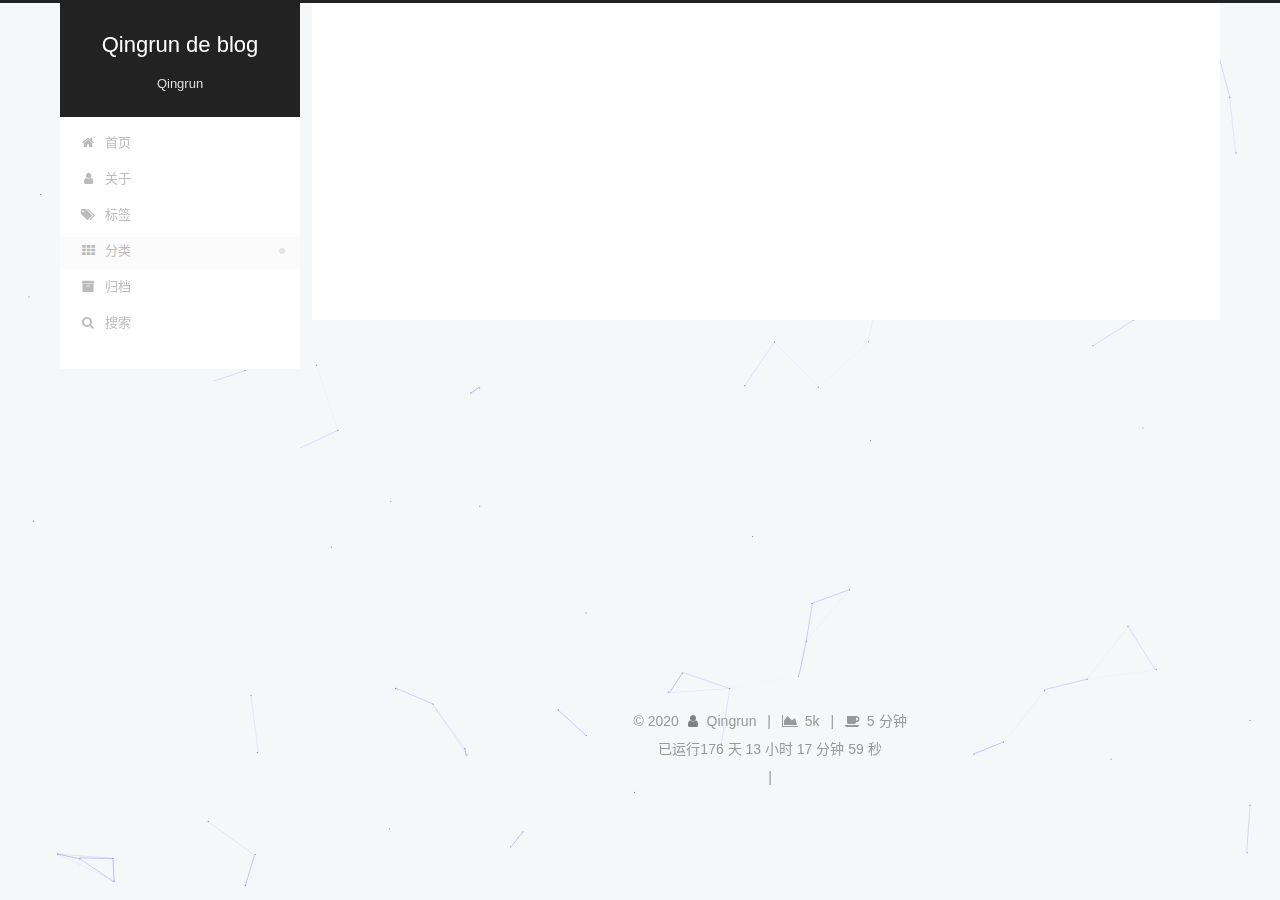
<file: categories/index.html>
<!DOCTYPE html>
<html lang="zh-CN">
<head>
  <meta charset="UTF-8">
<meta name="viewport" content="width=device-width, initial-scale=1, maximum-scale=2">
<meta name="theme-color" content="#222">
<meta name="generator" content="Hexo 4.2.0">
  <link rel="apple-touch-icon" sizes="180x180" href="/images/apple-touch-icon-next.png">
  <link rel="icon" type="image/png" sizes="32x32" href="/images/favicon-32x32-next.png">
  <link rel="icon" type="image/png" sizes="16x16" href="/images/favicon-16x16-next.png">
  <link rel="mask-icon" href="/images/logo.svg" color="#222">

<link rel="stylesheet" href="/css/main.css">


<link rel="stylesheet" href="/lib/font-awesome/css/font-awesome.min.css">
  <link rel="stylesheet" href="/lib/pace/pace-theme-flash.min.css">
  <script src="/lib/pace/pace.min.js"></script>


<script id="hexo-configurations">
  var NexT = window.NexT || {};
  var CONFIG = {
    hostname: new URL('https://angingun.github.io').hostname,
    root: '/',
    scheme: 'Pisces',
    version: '7.7.0',
    exturl: false,
    sidebar: {"position":"left","display":"post","padding":18,"offset":12,"onmobile":false},
    copycode: {"enable":false,"show_result":false,"style":null},
    back2top: {"enable":true,"sidebar":false,"scrollpercent":false},
    bookmark: {"enable":false,"color":"#222","save":"auto"},
    fancybox: false,
    mediumzoom: false,
    lazyload: false,
    pangu: false,
    comments: {"style":"tabs","active":null,"storage":true,"lazyload":false,"nav":null},
    algolia: {
      appID: '',
      apiKey: '',
      indexName: '',
      hits: {"per_page":10},
      labels: {"input_placeholder":"Search for Posts","hits_empty":"We didn't find any results for the search: ${query}","hits_stats":"${hits} results found in ${time} ms"}
    },
    localsearch: {"enable":true,"trigger":"auto","top_n_per_article":1,"unescape":false,"preload":false},
    path: 'search.xml',
    motion: {"enable":true,"async":false,"transition":{"post_block":"fadeIn","post_header":"slideDownIn","post_body":"slideDownIn","coll_header":"slideLeftIn","sidebar":"slideUpIn"}}
  };
</script>

  <meta name="description" content="Translation&#x2F; Computational Linguistics">
<meta property="og:type" content="website">
<meta property="og:title" content="分类">
<meta property="og:url" content="https://angingun.github.io/categories/index.html">
<meta property="og:site_name" content="Qingrun de blog">
<meta property="og:description" content="Translation&#x2F; Computational Linguistics">
<meta property="og:locale" content="zh_CN">
<meta property="article:published_time" content="2020-01-31T08:13:47.000Z">
<meta property="article:modified_time" content="2020-01-31T08:14:15.895Z">
<meta property="article:author" content="Qingrun">
<meta property="article:tag" content="NLP&#x2F; Text Analysis&#x2F; Translation">
<meta name="twitter:card" content="summary">

<link rel="canonical" href="https://angingun.github.io/categories/">


<script id="page-configurations">
  // https://hexo.io/docs/variables.html
  CONFIG.page = {
    sidebar: "",
    isHome: false,
    isPost: false
  };
</script>

  <title>分类 | Qingrun de blog
  </title>
  






  <noscript>
  <style>
  .use-motion .brand,
  .use-motion .menu-item,
  .sidebar-inner,
  .use-motion .post-block,
  .use-motion .pagination,
  .use-motion .comments,
  .use-motion .post-header,
  .use-motion .post-body,
  .use-motion .collection-header { opacity: initial; }

  .use-motion .site-title,
  .use-motion .site-subtitle {
    opacity: initial;
    top: initial;
  }

  .use-motion .logo-line-before i { left: initial; }
  .use-motion .logo-line-after i { right: initial; }
  </style>
</noscript>

</head>

<body itemscope itemtype="http://schema.org/WebPage">
  <div class="container use-motion">
    <div class="headband"></div>

    <header class="header" itemscope itemtype="http://schema.org/WPHeader">
      <div class="header-inner"><div class="site-brand-container">
  <div class="site-meta">

    <div>
      <a href="/" class="brand" rel="start">
        <span class="logo-line-before"><i></i></span>
        <span class="site-title">Qingrun de blog</span>
        <span class="logo-line-after"><i></i></span>
      </a>
    </div>
        <p class="site-subtitle">Qingrun</p>
  </div>

  <div class="site-nav-toggle">
    <div class="toggle" aria-label="切换导航栏">
      <span class="toggle-line toggle-line-first"></span>
      <span class="toggle-line toggle-line-middle"></span>
      <span class="toggle-line toggle-line-last"></span>
    </div>
  </div>
</div>


<nav class="site-nav">
  
  <ul id="menu" class="menu">
        <li class="menu-item menu-item-home">

    <a href="/" rel="section"><i class="fa fa-fw fa-home"></i>首页</a>

  </li>
        <li class="menu-item menu-item-about">

    <a href="/about/" rel="section"><i class="fa fa-fw fa-user"></i>关于</a>

  </li>
        <li class="menu-item menu-item-tags">

    <a href="/tags/" rel="section"><i class="fa fa-fw fa-tags"></i>标签</a>

  </li>
        <li class="menu-item menu-item-categories">

    <a href="/categories/" rel="section"><i class="fa fa-fw fa-th"></i>分类</a>

  </li>
        <li class="menu-item menu-item-archives">

    <a href="/archives/" rel="section"><i class="fa fa-fw fa-archive"></i>归档</a>

  </li>
      <li class="menu-item menu-item-search">
        <a role="button" class="popup-trigger"><i class="fa fa-search fa-fw"></i>搜索
        </a>
      </li>
  </ul>

</nav>
  <div class="site-search">
    <div class="popup search-popup">
    <div class="search-header">
  <span class="search-icon">
    <i class="fa fa-search"></i>
  </span>
  <div class="search-input-container">
    <input autocomplete="off" autocorrect="off" autocapitalize="none"
           placeholder="搜索..." spellcheck="false"
           type="text" id="search-input">
  </div>
  <span class="popup-btn-close">
    <i class="fa fa-times-circle"></i>
  </span>
</div>
<div id="search-result"></div>

</div>
<div class="search-pop-overlay"></div>

  </div>
</div>
    </header>

    
  <div class="back-to-top">
    <i class="fa fa-arrow-up"></i>
    <span>0%</span>
  </div>


    <main class="main">
      <div class="main-inner">
        <div class="content-wrap">
          
  
  

          <div class="content">
            

  <div class="posts-expand">
    
    
    
    <div class="post-block" lang="zh-CN">
      <header class="post-header">

<h1 class="post-title" itemprop="name headline">分类
</h1>

<div class="post-meta">
  

</div>

</header>

      
      
      
      <div class="post-body">
          <div class="category-all-page">
            <div class="category-all-title">
              暂无分类
            </div>
            <div class="category-all">
              
            </div>
          </div>
        
      </div>
      
      
      
    </div>
    

    
    
    
  </div>


          </div>
          
    
  <div class="comments">
    <div id="disqus_thread">
      <noscript>Please enable JavaScript to view the comments powered by Disqus.</noscript>
    </div>
  </div>
  

<script>
  window.addEventListener('tabs:register', () => {
    let activeClass = CONFIG.comments.activeClass;
    if (CONFIG.comments.storage) {
      activeClass = localStorage.getItem('comments_active') || activeClass;
    }
    if (activeClass) {
      let activeTab = document.querySelector(`a[href="#comment-${activeClass}"]`);
      if (activeTab) {
        activeTab.click();
      }
    }
  });
  if (CONFIG.comments.storage) {
    window.addEventListener('tabs:click', event => {
      if (!event.target.matches('.tabs-comment .tab-content .tab-pane')) return;
      let commentClass = event.target.classList[1];
      localStorage.setItem('comments_active', commentClass);
    });
  }
</script>

        </div>
          
  
  <div class="toggle sidebar-toggle">
    <span class="toggle-line toggle-line-first"></span>
    <span class="toggle-line toggle-line-middle"></span>
    <span class="toggle-line toggle-line-last"></span>
  </div>

  <aside class="sidebar">
    <div class="sidebar-inner">

      <ul class="sidebar-nav motion-element">
        <li class="sidebar-nav-toc">
          文章目录
        </li>
        <li class="sidebar-nav-overview">
          站点概览
        </li>
      </ul>

      <!--noindex-->
      <div class="post-toc-wrap sidebar-panel">
      </div>
      <!--/noindex-->

      <div class="site-overview-wrap sidebar-panel">
        <div class="site-author motion-element" itemprop="author" itemscope itemtype="http://schema.org/Person">
    <img class="site-author-image" itemprop="image" alt="Qingrun"
      src="/images/avatar.png">
  <p class="site-author-name" itemprop="name">Qingrun</p>
  <div class="site-description" itemprop="description">Translation/ Computational Linguistics</div>
</div>
<div class="site-state-wrap motion-element">
  <nav class="site-state">
      <div class="site-state-item site-state-posts">
          <a href="/archives/">
        
          <span class="site-state-item-count">3</span>
          <span class="site-state-item-name">日志</span>
        </a>
      </div>
      <div class="site-state-item site-state-tags">
            <a href="/tags/">
          
        <span class="site-state-item-count">2</span>
        <span class="site-state-item-name">标签</span></a>
      </div>
  </nav>
</div>
  <div class="links-of-author motion-element">
      <span class="links-of-author-item">
        <a href="mailto:wangqingruncn@gmail.com" title="E-Mail → mailto:wangqingruncn@gmail.com" rel="noopener" target="_blank"><i class="fa fa-fw fa-envelope"></i>E-Mail</a>
      </span>
      <span class="links-of-author-item">
        <a href="https://weibo.com/Angingun_" title="Weibo → https:&#x2F;&#x2F;weibo.com&#x2F;Angingun_" rel="noopener" target="_blank"><i class="fa fa-fw fa-weibo"></i>Weibo</a>
      </span>
  </div>



      </div>

    </div>
  </aside>
  <div id="sidebar-dimmer"></div>


      </div>
    </main>

    <footer class="footer">
      <div class="footer-inner">
        

<div class="copyright">
  
  &copy; 
  <span itemprop="copyrightYear">2020</span>
  <span class="with-love">
    <i class="fa fa-user"></i>
  </span>
  <span class="author" itemprop="copyrightHolder">Qingrun</span>
    <span class="post-meta-divider">|</span>
    <span class="post-meta-item-icon">
      <i class="fa fa-area-chart"></i>
    </span>
    <span title="站点总字数">5k</span>
    <span class="post-meta-divider">|</span>
    <span class="post-meta-item-icon">
      <i class="fa fa-coffee"></i>
    </span>
    <span title="站点阅读时长">5 分钟</span>
</div>

<!--
  <div class="powered-by">由 <a href="https://hexo.io/" class="theme-link" rel="noopener" target="_blank">Hexo</a> 强力驱动 v4.2.0
  </div>
  <span class="post-meta-divider">|</span>
  <div class="theme-info">主题 – <a href="https://pisces.theme-next.org/" class="theme-link" rel="noopener" target="_blank">NexT.Pisces</a> v7.7.0
  </div> -->

<span id="sitetime"></span>
<script language=javascript>
  function siteTime(){
    window.setTimeout("siteTime()", 1000);
    var seconds = 1000;
    var minutes = seconds * 60;
    var hours = minutes * 60;
    var days = hours * 24;
    var years = days * 365;
    var today = new Date();
    var todayYear = today.getFullYear();
    var todayMonth = today.getMonth()+1;
    var todayDate = today.getDate();
    var todayHour = today.getHours();
    var todayMinute = today.getMinutes();
    var todaySecond = today.getSeconds();
    /* Date.UTC() -- 返回date对象距世界标准时间(UTC)1970年1月1日午夜之间的毫秒数(时间戳)
    year - 作为date对象的年份，为4位年份值
    month - 0-11之间的整数，做为date对象的月份
    day - 1-31之间的整数，做为date对象的天数
    hours - 0(午夜24点)-23之间的整数，做为date对象的小时数
    minutes - 0-59之间的整数，做为date对象的分钟数
    seconds - 0-59之间的整数，做为date对象的秒数
    microseconds - 0-999之间的整数，做为date对象的毫秒数 */
    var t1 = Date.UTC(2020,02,01,15,00,00); //这里调整博客建站时间，时间：2019-05-14 00:00:00
    var t2 = Date.UTC(todayYear,todayMonth,todayDate,todayHour,todayMinute,todaySecond);
    var diff = t2-t1;
    var diffYears = Math.floor(diff/years);
    var diffDays = Math.floor((diff/days)-diffYears*365);
    var diffHours = Math.floor((diff-(diffYears*365+diffDays)*days)/hours);
    var diffMinutes = Math.floor((diff-(diffYears*365+diffDays)*days-diffHours*hours)/minutes);
    var diffSeconds = Math.floor((diff-(diffYears*365+diffDays)*days-diffHours*hours-diffMinutes*minutes)/seconds);
    document.getElementById("sitetime").innerHTML=" 已运行"+/*diffYears+" 年 "+*/diffDays+" 天 "+diffHours+" 小时 "+diffMinutes+" 分钟 "+diffSeconds+" 秒";
  }/*因为建站时间还没有一年，就将之注释掉了。需要的可以取消*/
  siteTime();
</script>

        
<div class="busuanzi-count">
  <script async src="https://busuanzi.ibruce.info/busuanzi/2.3/busuanzi.pure.mini.js"></script>
    <span class="post-meta-item" id="busuanzi_container_site_uv" style="display: none;">
      <span class="post-meta-item-icon">
        <i class="fa fa-user"></i>
      </span>
      <span class="site-uv" title="总访客量">
        <span id="busuanzi_value_site_uv"></span>
      </span>
    </span>
    <span class="post-meta-divider">|</span>
    <span class="post-meta-item" id="busuanzi_container_site_pv" style="display: none;">
      <span class="post-meta-item-icon">
        <i class="fa fa-eye"></i>
      </span>
      <span class="site-pv" title="总访问量">
        <span id="busuanzi_value_site_pv"></span>
      </span>
    </span>
</div>








      </div>
    </footer>
  </div>

  
  
  <script color='0,0,255' opacity='0.5' zIndex='-1' count='99' src="/lib/canvas-nest/canvas-nest.min.js"></script>
  <script src="/lib/anime.min.js"></script>
  <script src="/lib/velocity/velocity.min.js"></script>
  <script src="/lib/velocity/velocity.ui.min.js"></script>

<script src="/js/utils.js"></script>

<script src="/js/motion.js"></script>


<script src="/js/schemes/pisces.js"></script>


<script src="/js/next-boot.js"></script>




  




  
<script src="/js/local-search.js"></script>













  

  

<script>
  function loadCount() {
    var d = document, s = d.createElement('script');
    s.src = 'https://qr.disqus.com/count.js';
    s.id = 'dsq-count-scr';
    (d.head || d.body).appendChild(s);
  }
  // defer loading until the whole page loading is completed
  window.addEventListener('load', loadCount, false);
</script>
<script>
  var disqus_config = function() {
    this.page.url = "https://angingun.github.io/categories/index.html";
    this.page.identifier = "categories/index.html";
    this.page.title = "分类";
    };
  NexT.utils.loadComments(document.querySelector('#disqus_thread'), () => {
    if (window.DISQUS) {
      DISQUS.reset({
        reload: true,
        config: disqus_config
      });
    } else {
      var d = document, s = d.createElement('script');
      s.src = 'https://qr.disqus.com/embed.js';
      s.setAttribute('data-timestamp', '' + +new Date());
      (d.head || d.body).appendChild(s);
    }
  });
</script>

</body>
</html>
</file>
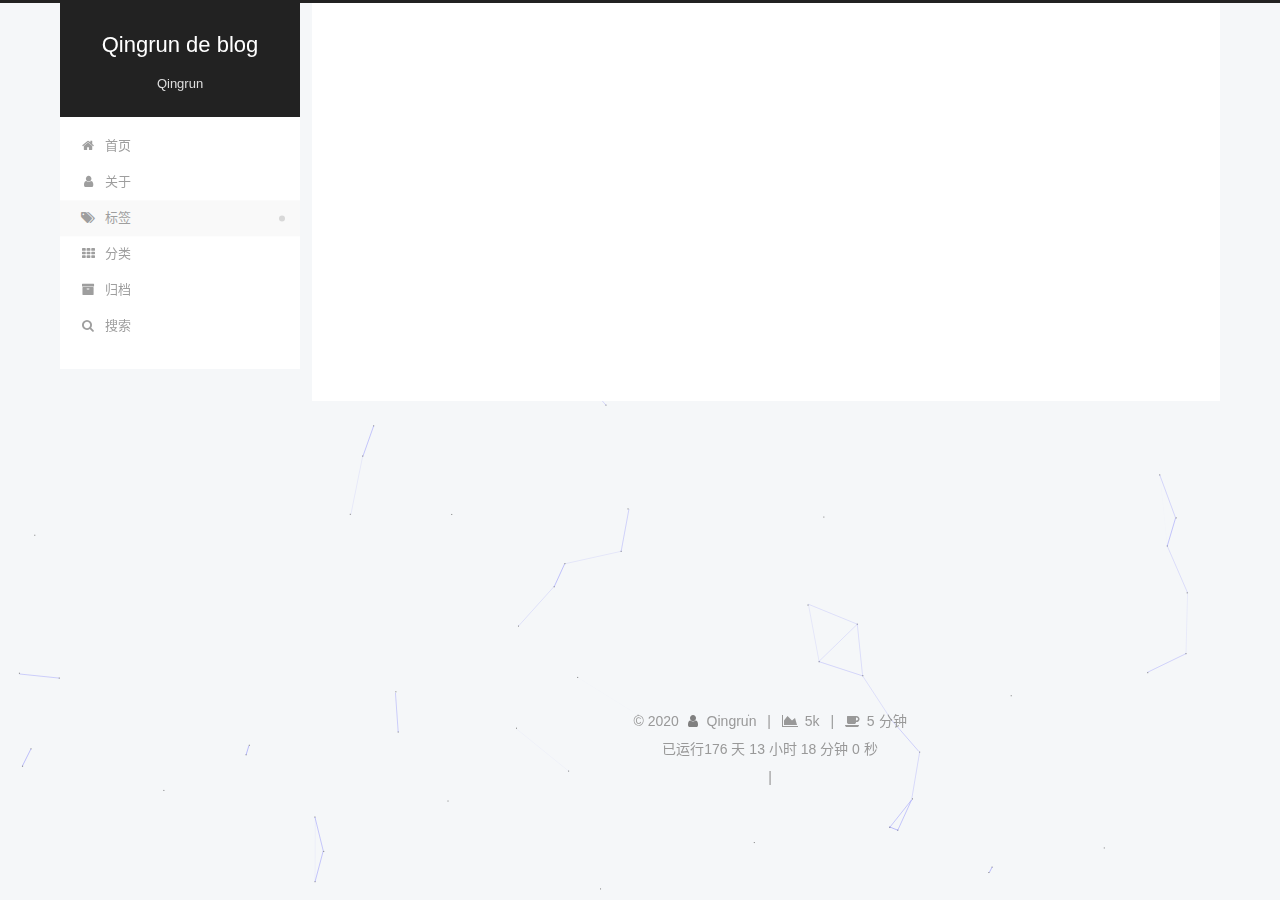
<file: tags/index.html>
<!DOCTYPE html>
<html lang="zh-CN">
<head>
  <meta charset="UTF-8">
<meta name="viewport" content="width=device-width, initial-scale=1, maximum-scale=2">
<meta name="theme-color" content="#222">
<meta name="generator" content="Hexo 4.2.0">
  <link rel="apple-touch-icon" sizes="180x180" href="/images/apple-touch-icon-next.png">
  <link rel="icon" type="image/png" sizes="32x32" href="/images/favicon-32x32-next.png">
  <link rel="icon" type="image/png" sizes="16x16" href="/images/favicon-16x16-next.png">
  <link rel="mask-icon" href="/images/logo.svg" color="#222">

<link rel="stylesheet" href="/css/main.css">


<link rel="stylesheet" href="/lib/font-awesome/css/font-awesome.min.css">
  <link rel="stylesheet" href="/lib/pace/pace-theme-flash.min.css">
  <script src="/lib/pace/pace.min.js"></script>


<script id="hexo-configurations">
  var NexT = window.NexT || {};
  var CONFIG = {
    hostname: new URL('https://angingun.github.io').hostname,
    root: '/',
    scheme: 'Pisces',
    version: '7.7.0',
    exturl: false,
    sidebar: {"position":"left","display":"post","padding":18,"offset":12,"onmobile":false},
    copycode: {"enable":false,"show_result":false,"style":null},
    back2top: {"enable":true,"sidebar":false,"scrollpercent":false},
    bookmark: {"enable":false,"color":"#222","save":"auto"},
    fancybox: false,
    mediumzoom: false,
    lazyload: false,
    pangu: false,
    comments: {"style":"tabs","active":null,"storage":true,"lazyload":false,"nav":null},
    algolia: {
      appID: '',
      apiKey: '',
      indexName: '',
      hits: {"per_page":10},
      labels: {"input_placeholder":"Search for Posts","hits_empty":"We didn't find any results for the search: ${query}","hits_stats":"${hits} results found in ${time} ms"}
    },
    localsearch: {"enable":true,"trigger":"auto","top_n_per_article":1,"unescape":false,"preload":false},
    path: 'search.xml',
    motion: {"enable":true,"async":false,"transition":{"post_block":"fadeIn","post_header":"slideDownIn","post_body":"slideDownIn","coll_header":"slideLeftIn","sidebar":"slideUpIn"}}
  };
</script>

  <meta name="description" content="Translation&#x2F; Computational Linguistics">
<meta property="og:type" content="website">
<meta property="og:title" content="标签">
<meta property="og:url" content="https://angingun.github.io/tags/index.html">
<meta property="og:site_name" content="Qingrun de blog">
<meta property="og:description" content="Translation&#x2F; Computational Linguistics">
<meta property="og:locale" content="zh_CN">
<meta property="article:published_time" content="2020-01-31T08:08:53.000Z">
<meta property="article:modified_time" content="2020-01-31T08:11:20.154Z">
<meta property="article:author" content="Qingrun">
<meta property="article:tag" content="NLP&#x2F; Text Analysis&#x2F; Translation">
<meta name="twitter:card" content="summary">

<link rel="canonical" href="https://angingun.github.io/tags/">


<script id="page-configurations">
  // https://hexo.io/docs/variables.html
  CONFIG.page = {
    sidebar: "",
    isHome: false,
    isPost: false
  };
</script>

  <title>标签 | Qingrun de blog
  </title>
  






  <noscript>
  <style>
  .use-motion .brand,
  .use-motion .menu-item,
  .sidebar-inner,
  .use-motion .post-block,
  .use-motion .pagination,
  .use-motion .comments,
  .use-motion .post-header,
  .use-motion .post-body,
  .use-motion .collection-header { opacity: initial; }

  .use-motion .site-title,
  .use-motion .site-subtitle {
    opacity: initial;
    top: initial;
  }

  .use-motion .logo-line-before i { left: initial; }
  .use-motion .logo-line-after i { right: initial; }
  </style>
</noscript>

</head>

<body itemscope itemtype="http://schema.org/WebPage">
  <div class="container use-motion">
    <div class="headband"></div>

    <header class="header" itemscope itemtype="http://schema.org/WPHeader">
      <div class="header-inner"><div class="site-brand-container">
  <div class="site-meta">

    <div>
      <a href="/" class="brand" rel="start">
        <span class="logo-line-before"><i></i></span>
        <span class="site-title">Qingrun de blog</span>
        <span class="logo-line-after"><i></i></span>
      </a>
    </div>
        <p class="site-subtitle">Qingrun</p>
  </div>

  <div class="site-nav-toggle">
    <div class="toggle" aria-label="切换导航栏">
      <span class="toggle-line toggle-line-first"></span>
      <span class="toggle-line toggle-line-middle"></span>
      <span class="toggle-line toggle-line-last"></span>
    </div>
  </div>
</div>


<nav class="site-nav">
  
  <ul id="menu" class="menu">
        <li class="menu-item menu-item-home">

    <a href="/" rel="section"><i class="fa fa-fw fa-home"></i>首页</a>

  </li>
        <li class="menu-item menu-item-about">

    <a href="/about/" rel="section"><i class="fa fa-fw fa-user"></i>关于</a>

  </li>
        <li class="menu-item menu-item-tags">

    <a href="/tags/" rel="section"><i class="fa fa-fw fa-tags"></i>标签</a>

  </li>
        <li class="menu-item menu-item-categories">

    <a href="/categories/" rel="section"><i class="fa fa-fw fa-th"></i>分类</a>

  </li>
        <li class="menu-item menu-item-archives">

    <a href="/archives/" rel="section"><i class="fa fa-fw fa-archive"></i>归档</a>

  </li>
      <li class="menu-item menu-item-search">
        <a role="button" class="popup-trigger"><i class="fa fa-search fa-fw"></i>搜索
        </a>
      </li>
  </ul>

</nav>
  <div class="site-search">
    <div class="popup search-popup">
    <div class="search-header">
  <span class="search-icon">
    <i class="fa fa-search"></i>
  </span>
  <div class="search-input-container">
    <input autocomplete="off" autocorrect="off" autocapitalize="none"
           placeholder="搜索..." spellcheck="false"
           type="text" id="search-input">
  </div>
  <span class="popup-btn-close">
    <i class="fa fa-times-circle"></i>
  </span>
</div>
<div id="search-result"></div>

</div>
<div class="search-pop-overlay"></div>

  </div>
</div>
    </header>

    
  <div class="back-to-top">
    <i class="fa fa-arrow-up"></i>
    <span>0%</span>
  </div>


    <main class="main">
      <div class="main-inner">
        <div class="content-wrap">
          
  
  

          <div class="content">
            

  <div class="posts-expand">
    
    
    
    <div class="post-block" lang="zh-CN">
      <header class="post-header">

<h1 class="post-title" itemprop="name headline">标签
</h1>

<div class="post-meta">
  

</div>

</header>

      
      
      
      <div class="post-body">
          <div class="tag-cloud">
            <div class="tag-cloud-title">
              目前共计 2 个标签
            </div>
            <div class="tag-cloud-tags">
              <a href="/tags/intro/" style="font-size: 12px; color: #ccc">intro</a> <a href="/tags/python/" style="font-size: 30px; color: #111">python</a>
            </div>
          </div>
        
      </div>
      
      
      
    </div>
    

    
    
    
  </div>


          </div>
          
    
  <div class="comments">
    <div id="disqus_thread">
      <noscript>Please enable JavaScript to view the comments powered by Disqus.</noscript>
    </div>
  </div>
  

<script>
  window.addEventListener('tabs:register', () => {
    let activeClass = CONFIG.comments.activeClass;
    if (CONFIG.comments.storage) {
      activeClass = localStorage.getItem('comments_active') || activeClass;
    }
    if (activeClass) {
      let activeTab = document.querySelector(`a[href="#comment-${activeClass}"]`);
      if (activeTab) {
        activeTab.click();
      }
    }
  });
  if (CONFIG.comments.storage) {
    window.addEventListener('tabs:click', event => {
      if (!event.target.matches('.tabs-comment .tab-content .tab-pane')) return;
      let commentClass = event.target.classList[1];
      localStorage.setItem('comments_active', commentClass);
    });
  }
</script>

        </div>
          
  
  <div class="toggle sidebar-toggle">
    <span class="toggle-line toggle-line-first"></span>
    <span class="toggle-line toggle-line-middle"></span>
    <span class="toggle-line toggle-line-last"></span>
  </div>

  <aside class="sidebar">
    <div class="sidebar-inner">

      <ul class="sidebar-nav motion-element">
        <li class="sidebar-nav-toc">
          文章目录
        </li>
        <li class="sidebar-nav-overview">
          站点概览
        </li>
      </ul>

      <!--noindex-->
      <div class="post-toc-wrap sidebar-panel">
      </div>
      <!--/noindex-->

      <div class="site-overview-wrap sidebar-panel">
        <div class="site-author motion-element" itemprop="author" itemscope itemtype="http://schema.org/Person">
    <img class="site-author-image" itemprop="image" alt="Qingrun"
      src="/images/avatar.png">
  <p class="site-author-name" itemprop="name">Qingrun</p>
  <div class="site-description" itemprop="description">Translation/ Computational Linguistics</div>
</div>
<div class="site-state-wrap motion-element">
  <nav class="site-state">
      <div class="site-state-item site-state-posts">
          <a href="/archives/">
        
          <span class="site-state-item-count">3</span>
          <span class="site-state-item-name">日志</span>
        </a>
      </div>
      <div class="site-state-item site-state-tags">
            <a href="/tags/">
          
        <span class="site-state-item-count">2</span>
        <span class="site-state-item-name">标签</span></a>
      </div>
  </nav>
</div>
  <div class="links-of-author motion-element">
      <span class="links-of-author-item">
        <a href="mailto:wangqingruncn@gmail.com" title="E-Mail → mailto:wangqingruncn@gmail.com" rel="noopener" target="_blank"><i class="fa fa-fw fa-envelope"></i>E-Mail</a>
      </span>
      <span class="links-of-author-item">
        <a href="https://weibo.com/Angingun_" title="Weibo → https:&#x2F;&#x2F;weibo.com&#x2F;Angingun_" rel="noopener" target="_blank"><i class="fa fa-fw fa-weibo"></i>Weibo</a>
      </span>
  </div>



      </div>

    </div>
  </aside>
  <div id="sidebar-dimmer"></div>


      </div>
    </main>

    <footer class="footer">
      <div class="footer-inner">
        

<div class="copyright">
  
  &copy; 
  <span itemprop="copyrightYear">2020</span>
  <span class="with-love">
    <i class="fa fa-user"></i>
  </span>
  <span class="author" itemprop="copyrightHolder">Qingrun</span>
    <span class="post-meta-divider">|</span>
    <span class="post-meta-item-icon">
      <i class="fa fa-area-chart"></i>
    </span>
    <span title="站点总字数">5k</span>
    <span class="post-meta-divider">|</span>
    <span class="post-meta-item-icon">
      <i class="fa fa-coffee"></i>
    </span>
    <span title="站点阅读时长">5 分钟</span>
</div>

<!--
  <div class="powered-by">由 <a href="https://hexo.io/" class="theme-link" rel="noopener" target="_blank">Hexo</a> 强力驱动 v4.2.0
  </div>
  <span class="post-meta-divider">|</span>
  <div class="theme-info">主题 – <a href="https://pisces.theme-next.org/" class="theme-link" rel="noopener" target="_blank">NexT.Pisces</a> v7.7.0
  </div> -->

<span id="sitetime"></span>
<script language=javascript>
  function siteTime(){
    window.setTimeout("siteTime()", 1000);
    var seconds = 1000;
    var minutes = seconds * 60;
    var hours = minutes * 60;
    var days = hours * 24;
    var years = days * 365;
    var today = new Date();
    var todayYear = today.getFullYear();
    var todayMonth = today.getMonth()+1;
    var todayDate = today.getDate();
    var todayHour = today.getHours();
    var todayMinute = today.getMinutes();
    var todaySecond = today.getSeconds();
    /* Date.UTC() -- 返回date对象距世界标准时间(UTC)1970年1月1日午夜之间的毫秒数(时间戳)
    year - 作为date对象的年份，为4位年份值
    month - 0-11之间的整数，做为date对象的月份
    day - 1-31之间的整数，做为date对象的天数
    hours - 0(午夜24点)-23之间的整数，做为date对象的小时数
    minutes - 0-59之间的整数，做为date对象的分钟数
    seconds - 0-59之间的整数，做为date对象的秒数
    microseconds - 0-999之间的整数，做为date对象的毫秒数 */
    var t1 = Date.UTC(2020,02,01,15,00,00); //这里调整博客建站时间，时间：2019-05-14 00:00:00
    var t2 = Date.UTC(todayYear,todayMonth,todayDate,todayHour,todayMinute,todaySecond);
    var diff = t2-t1;
    var diffYears = Math.floor(diff/years);
    var diffDays = Math.floor((diff/days)-diffYears*365);
    var diffHours = Math.floor((diff-(diffYears*365+diffDays)*days)/hours);
    var diffMinutes = Math.floor((diff-(diffYears*365+diffDays)*days-diffHours*hours)/minutes);
    var diffSeconds = Math.floor((diff-(diffYears*365+diffDays)*days-diffHours*hours-diffMinutes*minutes)/seconds);
    document.getElementById("sitetime").innerHTML=" 已运行"+/*diffYears+" 年 "+*/diffDays+" 天 "+diffHours+" 小时 "+diffMinutes+" 分钟 "+diffSeconds+" 秒";
  }/*因为建站时间还没有一年，就将之注释掉了。需要的可以取消*/
  siteTime();
</script>

        
<div class="busuanzi-count">
  <script async src="https://busuanzi.ibruce.info/busuanzi/2.3/busuanzi.pure.mini.js"></script>
    <span class="post-meta-item" id="busuanzi_container_site_uv" style="display: none;">
      <span class="post-meta-item-icon">
        <i class="fa fa-user"></i>
      </span>
      <span class="site-uv" title="总访客量">
        <span id="busuanzi_value_site_uv"></span>
      </span>
    </span>
    <span class="post-meta-divider">|</span>
    <span class="post-meta-item" id="busuanzi_container_site_pv" style="display: none;">
      <span class="post-meta-item-icon">
        <i class="fa fa-eye"></i>
      </span>
      <span class="site-pv" title="总访问量">
        <span id="busuanzi_value_site_pv"></span>
      </span>
    </span>
</div>








      </div>
    </footer>
  </div>

  
  
  <script color='0,0,255' opacity='0.5' zIndex='-1' count='99' src="/lib/canvas-nest/canvas-nest.min.js"></script>
  <script src="/lib/anime.min.js"></script>
  <script src="/lib/velocity/velocity.min.js"></script>
  <script src="/lib/velocity/velocity.ui.min.js"></script>

<script src="/js/utils.js"></script>

<script src="/js/motion.js"></script>


<script src="/js/schemes/pisces.js"></script>


<script src="/js/next-boot.js"></script>




  




  
<script src="/js/local-search.js"></script>













  

  

<script>
  function loadCount() {
    var d = document, s = d.createElement('script');
    s.src = 'https://qr.disqus.com/count.js';
    s.id = 'dsq-count-scr';
    (d.head || d.body).appendChild(s);
  }
  // defer loading until the whole page loading is completed
  window.addEventListener('load', loadCount, false);
</script>
<script>
  var disqus_config = function() {
    this.page.url = "https://angingun.github.io/tags/index.html";
    this.page.identifier = "tags/index.html";
    this.page.title = "标签";
    };
  NexT.utils.loadComments(document.querySelector('#disqus_thread'), () => {
    if (window.DISQUS) {
      DISQUS.reset({
        reload: true,
        config: disqus_config
      });
    } else {
      var d = document, s = d.createElement('script');
      s.src = 'https://qr.disqus.com/embed.js';
      s.setAttribute('data-timestamp', '' + +new Date());
      (d.head || d.body).appendChild(s);
    }
  });
</script>

</body>
</html>
</file>
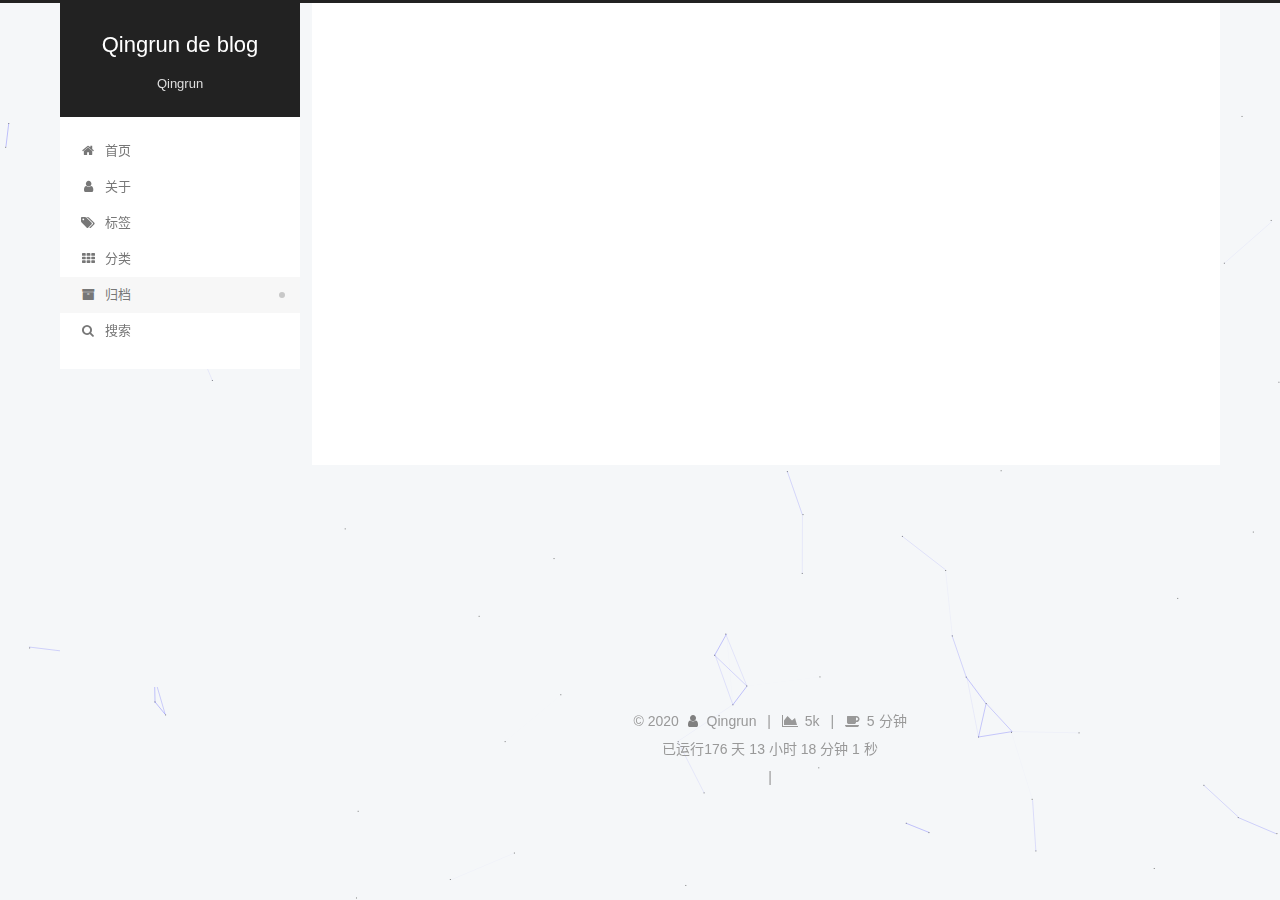
<file: archives/2020/index.html>
<!DOCTYPE html>
<html lang="zh-CN">
<head>
  <meta charset="UTF-8">
<meta name="viewport" content="width=device-width, initial-scale=1, maximum-scale=2">
<meta name="theme-color" content="#222">
<meta name="generator" content="Hexo 4.2.0">
  <link rel="apple-touch-icon" sizes="180x180" href="/images/apple-touch-icon-next.png">
  <link rel="icon" type="image/png" sizes="32x32" href="/images/favicon-32x32-next.png">
  <link rel="icon" type="image/png" sizes="16x16" href="/images/favicon-16x16-next.png">
  <link rel="mask-icon" href="/images/logo.svg" color="#222">

<link rel="stylesheet" href="/css/main.css">


<link rel="stylesheet" href="/lib/font-awesome/css/font-awesome.min.css">
  <link rel="stylesheet" href="/lib/pace/pace-theme-flash.min.css">
  <script src="/lib/pace/pace.min.js"></script>


<script id="hexo-configurations">
  var NexT = window.NexT || {};
  var CONFIG = {
    hostname: new URL('https://angingun.github.io').hostname,
    root: '/',
    scheme: 'Pisces',
    version: '7.7.0',
    exturl: false,
    sidebar: {"position":"left","display":"post","padding":18,"offset":12,"onmobile":false},
    copycode: {"enable":false,"show_result":false,"style":null},
    back2top: {"enable":true,"sidebar":false,"scrollpercent":false},
    bookmark: {"enable":false,"color":"#222","save":"auto"},
    fancybox: false,
    mediumzoom: false,
    lazyload: false,
    pangu: false,
    comments: {"style":"tabs","active":null,"storage":true,"lazyload":false,"nav":null},
    algolia: {
      appID: '',
      apiKey: '',
      indexName: '',
      hits: {"per_page":10},
      labels: {"input_placeholder":"Search for Posts","hits_empty":"We didn't find any results for the search: ${query}","hits_stats":"${hits} results found in ${time} ms"}
    },
    localsearch: {"enable":true,"trigger":"auto","top_n_per_article":1,"unescape":false,"preload":false},
    path: 'search.xml',
    motion: {"enable":true,"async":false,"transition":{"post_block":"fadeIn","post_header":"slideDownIn","post_body":"slideDownIn","coll_header":"slideLeftIn","sidebar":"slideUpIn"}}
  };
</script>

  <meta name="description" content="Translation&#x2F; Computational Linguistics">
<meta property="og:type" content="website">
<meta property="og:title" content="Qingrun de blog">
<meta property="og:url" content="https://angingun.github.io/archives/2020/index.html">
<meta property="og:site_name" content="Qingrun de blog">
<meta property="og:description" content="Translation&#x2F; Computational Linguistics">
<meta property="og:locale" content="zh_CN">
<meta property="article:author" content="Qingrun">
<meta property="article:tag" content="NLP&#x2F; Text Analysis&#x2F; Translation">
<meta name="twitter:card" content="summary">

<link rel="canonical" href="https://angingun.github.io/archives/2020/">


<script id="page-configurations">
  // https://hexo.io/docs/variables.html
  CONFIG.page = {
    sidebar: "",
    isHome: false,
    isPost: false
  };
</script>

  <title>归档 | Qingrun de blog</title>
  






  <noscript>
  <style>
  .use-motion .brand,
  .use-motion .menu-item,
  .sidebar-inner,
  .use-motion .post-block,
  .use-motion .pagination,
  .use-motion .comments,
  .use-motion .post-header,
  .use-motion .post-body,
  .use-motion .collection-header { opacity: initial; }

  .use-motion .site-title,
  .use-motion .site-subtitle {
    opacity: initial;
    top: initial;
  }

  .use-motion .logo-line-before i { left: initial; }
  .use-motion .logo-line-after i { right: initial; }
  </style>
</noscript>

</head>

<body itemscope itemtype="http://schema.org/WebPage">
  <div class="container use-motion">
    <div class="headband"></div>

    <header class="header" itemscope itemtype="http://schema.org/WPHeader">
      <div class="header-inner"><div class="site-brand-container">
  <div class="site-meta">

    <div>
      <a href="/" class="brand" rel="start">
        <span class="logo-line-before"><i></i></span>
        <span class="site-title">Qingrun de blog</span>
        <span class="logo-line-after"><i></i></span>
      </a>
    </div>
        <p class="site-subtitle">Qingrun</p>
  </div>

  <div class="site-nav-toggle">
    <div class="toggle" aria-label="切换导航栏">
      <span class="toggle-line toggle-line-first"></span>
      <span class="toggle-line toggle-line-middle"></span>
      <span class="toggle-line toggle-line-last"></span>
    </div>
  </div>
</div>


<nav class="site-nav">
  
  <ul id="menu" class="menu">
        <li class="menu-item menu-item-home">

    <a href="/" rel="section"><i class="fa fa-fw fa-home"></i>首页</a>

  </li>
        <li class="menu-item menu-item-about">

    <a href="/about/" rel="section"><i class="fa fa-fw fa-user"></i>关于</a>

  </li>
        <li class="menu-item menu-item-tags">

    <a href="/tags/" rel="section"><i class="fa fa-fw fa-tags"></i>标签</a>

  </li>
        <li class="menu-item menu-item-categories">

    <a href="/categories/" rel="section"><i class="fa fa-fw fa-th"></i>分类</a>

  </li>
        <li class="menu-item menu-item-archives">

    <a href="/archives/" rel="section"><i class="fa fa-fw fa-archive"></i>归档</a>

  </li>
      <li class="menu-item menu-item-search">
        <a role="button" class="popup-trigger"><i class="fa fa-search fa-fw"></i>搜索
        </a>
      </li>
  </ul>

</nav>
  <div class="site-search">
    <div class="popup search-popup">
    <div class="search-header">
  <span class="search-icon">
    <i class="fa fa-search"></i>
  </span>
  <div class="search-input-container">
    <input autocomplete="off" autocorrect="off" autocapitalize="none"
           placeholder="搜索..." spellcheck="false"
           type="text" id="search-input">
  </div>
  <span class="popup-btn-close">
    <i class="fa fa-times-circle"></i>
  </span>
</div>
<div id="search-result"></div>

</div>
<div class="search-pop-overlay"></div>

  </div>
</div>
    </header>

    
  <div class="back-to-top">
    <i class="fa fa-arrow-up"></i>
    <span>0%</span>
  </div>


    <main class="main">
      <div class="main-inner">
        <div class="content-wrap">
          

          <div class="content">
            

  
  
  
  <div class="post-block">
    <div class="posts-collapse">
      <div class="collection-title">
        <span class="collection-header">嗯..! 目前共计 3 篇日志。 继续努力。</span>
      </div>

      
    <div class="collection-year">
      <h1 class="collection-header">2020</h1>
    </div>

  <article itemscope itemtype="http://schema.org/Article">
    <header class="post-header">

      <div class="post-meta">
        <time itemprop="dateCreated"
              datetime="2020-02-04T19:42:56+08:00"
              content="2020-02-04">
          02-04
        </time>
      </div>

      <h2 class="post-title">
          <a class="post-title-link" href="/2020/02/04/xlwings%E7%9A%84%E5%9F%BA%E6%9C%AC%E7%94%A8%E6%B3%95/" itemprop="url">
            <span itemprop="name">xlwings的基本用法</span>
          </a>
      </h2>

    </header>
  </article>

  <article itemscope itemtype="http://schema.org/Article">
    <header class="post-header">

      <div class="post-meta">
        <time itemprop="dateCreated"
              datetime="2020-02-01T14:50:42+08:00"
              content="2020-02-01">
          02-01
        </time>
      </div>

      <h2 class="post-title">
          <a class="post-title-link" href="/2020/02/01/%E5%9C%A8Anaconda3%E4%B8%AD%E8%BF%90%E8%A1%8Cpython2/" itemprop="url">
            <span itemprop="name">在Anaconda3中运行python2</span>
          </a>
      </h2>

    </header>
  </article>

  <article itemscope itemtype="http://schema.org/Article">
    <header class="post-header">

      <div class="post-meta">
        <time itemprop="dateCreated"
              datetime="2020-01-31T15:41:20+08:00"
              content="2020-01-31">
          01-31
        </time>
      </div>

      <h2 class="post-title">
          <a class="post-title-link" href="/2020/01/31/article-title/" itemprop="url">
            <span itemprop="name">Hello World</span>
          </a>
      </h2>

    </header>
  </article>


    </div>
  </div>
  
  
  

  



          </div>
          

<script>
  window.addEventListener('tabs:register', () => {
    let activeClass = CONFIG.comments.activeClass;
    if (CONFIG.comments.storage) {
      activeClass = localStorage.getItem('comments_active') || activeClass;
    }
    if (activeClass) {
      let activeTab = document.querySelector(`a[href="#comment-${activeClass}"]`);
      if (activeTab) {
        activeTab.click();
      }
    }
  });
  if (CONFIG.comments.storage) {
    window.addEventListener('tabs:click', event => {
      if (!event.target.matches('.tabs-comment .tab-content .tab-pane')) return;
      let commentClass = event.target.classList[1];
      localStorage.setItem('comments_active', commentClass);
    });
  }
</script>

        </div>
          
  
  <div class="toggle sidebar-toggle">
    <span class="toggle-line toggle-line-first"></span>
    <span class="toggle-line toggle-line-middle"></span>
    <span class="toggle-line toggle-line-last"></span>
  </div>

  <aside class="sidebar">
    <div class="sidebar-inner">

      <ul class="sidebar-nav motion-element">
        <li class="sidebar-nav-toc">
          文章目录
        </li>
        <li class="sidebar-nav-overview">
          站点概览
        </li>
      </ul>

      <!--noindex-->
      <div class="post-toc-wrap sidebar-panel">
      </div>
      <!--/noindex-->

      <div class="site-overview-wrap sidebar-panel">
        <div class="site-author motion-element" itemprop="author" itemscope itemtype="http://schema.org/Person">
    <img class="site-author-image" itemprop="image" alt="Qingrun"
      src="/images/avatar.png">
  <p class="site-author-name" itemprop="name">Qingrun</p>
  <div class="site-description" itemprop="description">Translation/ Computational Linguistics</div>
</div>
<div class="site-state-wrap motion-element">
  <nav class="site-state">
      <div class="site-state-item site-state-posts">
          <a href="/archives/">
        
          <span class="site-state-item-count">3</span>
          <span class="site-state-item-name">日志</span>
        </a>
      </div>
      <div class="site-state-item site-state-tags">
            <a href="/tags/">
          
        <span class="site-state-item-count">2</span>
        <span class="site-state-item-name">标签</span></a>
      </div>
  </nav>
</div>
  <div class="links-of-author motion-element">
      <span class="links-of-author-item">
        <a href="mailto:wangqingruncn@gmail.com" title="E-Mail → mailto:wangqingruncn@gmail.com" rel="noopener" target="_blank"><i class="fa fa-fw fa-envelope"></i>E-Mail</a>
      </span>
      <span class="links-of-author-item">
        <a href="https://weibo.com/Angingun_" title="Weibo → https:&#x2F;&#x2F;weibo.com&#x2F;Angingun_" rel="noopener" target="_blank"><i class="fa fa-fw fa-weibo"></i>Weibo</a>
      </span>
  </div>



      </div>

    </div>
  </aside>
  <div id="sidebar-dimmer"></div>


      </div>
    </main>

    <footer class="footer">
      <div class="footer-inner">
        

<div class="copyright">
  
  &copy; 
  <span itemprop="copyrightYear">2020</span>
  <span class="with-love">
    <i class="fa fa-user"></i>
  </span>
  <span class="author" itemprop="copyrightHolder">Qingrun</span>
    <span class="post-meta-divider">|</span>
    <span class="post-meta-item-icon">
      <i class="fa fa-area-chart"></i>
    </span>
    <span title="站点总字数">5k</span>
    <span class="post-meta-divider">|</span>
    <span class="post-meta-item-icon">
      <i class="fa fa-coffee"></i>
    </span>
    <span title="站点阅读时长">5 分钟</span>
</div>

<!--
  <div class="powered-by">由 <a href="https://hexo.io/" class="theme-link" rel="noopener" target="_blank">Hexo</a> 强力驱动 v4.2.0
  </div>
  <span class="post-meta-divider">|</span>
  <div class="theme-info">主题 – <a href="https://pisces.theme-next.org/" class="theme-link" rel="noopener" target="_blank">NexT.Pisces</a> v7.7.0
  </div> -->

<span id="sitetime"></span>
<script language=javascript>
  function siteTime(){
    window.setTimeout("siteTime()", 1000);
    var seconds = 1000;
    var minutes = seconds * 60;
    var hours = minutes * 60;
    var days = hours * 24;
    var years = days * 365;
    var today = new Date();
    var todayYear = today.getFullYear();
    var todayMonth = today.getMonth()+1;
    var todayDate = today.getDate();
    var todayHour = today.getHours();
    var todayMinute = today.getMinutes();
    var todaySecond = today.getSeconds();
    /* Date.UTC() -- 返回date对象距世界标准时间(UTC)1970年1月1日午夜之间的毫秒数(时间戳)
    year - 作为date对象的年份，为4位年份值
    month - 0-11之间的整数，做为date对象的月份
    day - 1-31之间的整数，做为date对象的天数
    hours - 0(午夜24点)-23之间的整数，做为date对象的小时数
    minutes - 0-59之间的整数，做为date对象的分钟数
    seconds - 0-59之间的整数，做为date对象的秒数
    microseconds - 0-999之间的整数，做为date对象的毫秒数 */
    var t1 = Date.UTC(2020,02,01,15,00,00); //这里调整博客建站时间，时间：2019-05-14 00:00:00
    var t2 = Date.UTC(todayYear,todayMonth,todayDate,todayHour,todayMinute,todaySecond);
    var diff = t2-t1;
    var diffYears = Math.floor(diff/years);
    var diffDays = Math.floor((diff/days)-diffYears*365);
    var diffHours = Math.floor((diff-(diffYears*365+diffDays)*days)/hours);
    var diffMinutes = Math.floor((diff-(diffYears*365+diffDays)*days-diffHours*hours)/minutes);
    var diffSeconds = Math.floor((diff-(diffYears*365+diffDays)*days-diffHours*hours-diffMinutes*minutes)/seconds);
    document.getElementById("sitetime").innerHTML=" 已运行"+/*diffYears+" 年 "+*/diffDays+" 天 "+diffHours+" 小时 "+diffMinutes+" 分钟 "+diffSeconds+" 秒";
  }/*因为建站时间还没有一年，就将之注释掉了。需要的可以取消*/
  siteTime();
</script>

        
<div class="busuanzi-count">
  <script async src="https://busuanzi.ibruce.info/busuanzi/2.3/busuanzi.pure.mini.js"></script>
    <span class="post-meta-item" id="busuanzi_container_site_uv" style="display: none;">
      <span class="post-meta-item-icon">
        <i class="fa fa-user"></i>
      </span>
      <span class="site-uv" title="总访客量">
        <span id="busuanzi_value_site_uv"></span>
      </span>
    </span>
    <span class="post-meta-divider">|</span>
    <span class="post-meta-item" id="busuanzi_container_site_pv" style="display: none;">
      <span class="post-meta-item-icon">
        <i class="fa fa-eye"></i>
      </span>
      <span class="site-pv" title="总访问量">
        <span id="busuanzi_value_site_pv"></span>
      </span>
    </span>
</div>








      </div>
    </footer>
  </div>

  
  
  <script color='0,0,255' opacity='0.5' zIndex='-1' count='99' src="/lib/canvas-nest/canvas-nest.min.js"></script>
  <script src="/lib/anime.min.js"></script>
  <script src="/lib/velocity/velocity.min.js"></script>
  <script src="/lib/velocity/velocity.ui.min.js"></script>

<script src="/js/utils.js"></script>

<script src="/js/motion.js"></script>


<script src="/js/schemes/pisces.js"></script>


<script src="/js/next-boot.js"></script>




  




  
<script src="/js/local-search.js"></script>













  

  

<script>
  function loadCount() {
    var d = document, s = d.createElement('script');
    s.src = 'https://qr.disqus.com/count.js';
    s.id = 'dsq-count-scr';
    (d.head || d.body).appendChild(s);
  }
  // defer loading until the whole page loading is completed
  window.addEventListener('load', loadCount, false);
</script>

</body>
</html>
</file>
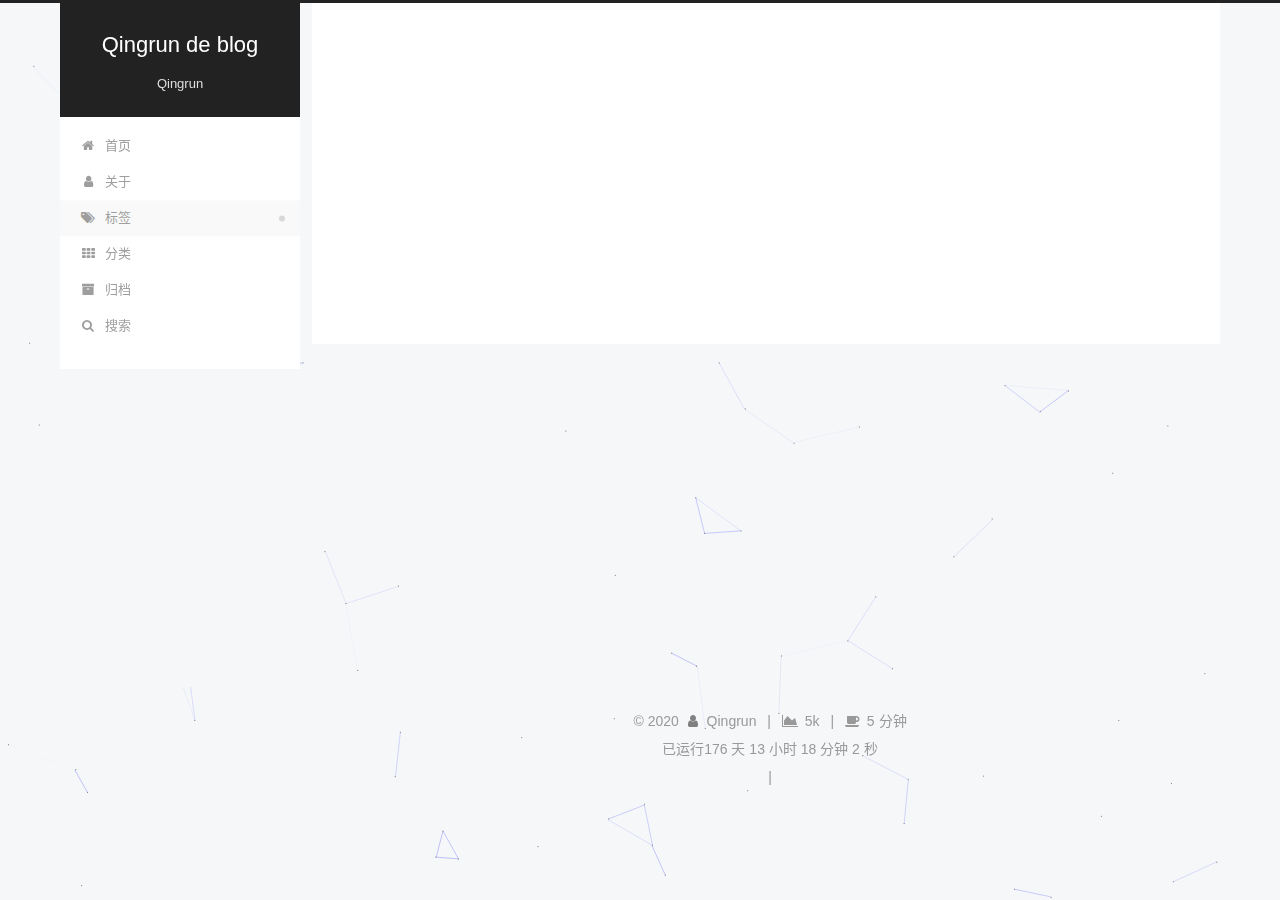
<file: tags/intro/index.html>
<!DOCTYPE html>
<html lang="zh-CN">
<head>
  <meta charset="UTF-8">
<meta name="viewport" content="width=device-width, initial-scale=1, maximum-scale=2">
<meta name="theme-color" content="#222">
<meta name="generator" content="Hexo 4.2.0">
  <link rel="apple-touch-icon" sizes="180x180" href="/images/apple-touch-icon-next.png">
  <link rel="icon" type="image/png" sizes="32x32" href="/images/favicon-32x32-next.png">
  <link rel="icon" type="image/png" sizes="16x16" href="/images/favicon-16x16-next.png">
  <link rel="mask-icon" href="/images/logo.svg" color="#222">

<link rel="stylesheet" href="/css/main.css">


<link rel="stylesheet" href="/lib/font-awesome/css/font-awesome.min.css">
  <link rel="stylesheet" href="/lib/pace/pace-theme-flash.min.css">
  <script src="/lib/pace/pace.min.js"></script>


<script id="hexo-configurations">
  var NexT = window.NexT || {};
  var CONFIG = {
    hostname: new URL('https://angingun.github.io').hostname,
    root: '/',
    scheme: 'Pisces',
    version: '7.7.0',
    exturl: false,
    sidebar: {"position":"left","display":"post","padding":18,"offset":12,"onmobile":false},
    copycode: {"enable":false,"show_result":false,"style":null},
    back2top: {"enable":true,"sidebar":false,"scrollpercent":false},
    bookmark: {"enable":false,"color":"#222","save":"auto"},
    fancybox: false,
    mediumzoom: false,
    lazyload: false,
    pangu: false,
    comments: {"style":"tabs","active":null,"storage":true,"lazyload":false,"nav":null},
    algolia: {
      appID: '',
      apiKey: '',
      indexName: '',
      hits: {"per_page":10},
      labels: {"input_placeholder":"Search for Posts","hits_empty":"We didn't find any results for the search: ${query}","hits_stats":"${hits} results found in ${time} ms"}
    },
    localsearch: {"enable":true,"trigger":"auto","top_n_per_article":1,"unescape":false,"preload":false},
    path: 'search.xml',
    motion: {"enable":true,"async":false,"transition":{"post_block":"fadeIn","post_header":"slideDownIn","post_body":"slideDownIn","coll_header":"slideLeftIn","sidebar":"slideUpIn"}}
  };
</script>

  <meta name="description" content="Translation&#x2F; Computational Linguistics">
<meta property="og:type" content="website">
<meta property="og:title" content="Qingrun de blog">
<meta property="og:url" content="https://angingun.github.io/tags/intro/index.html">
<meta property="og:site_name" content="Qingrun de blog">
<meta property="og:description" content="Translation&#x2F; Computational Linguistics">
<meta property="og:locale" content="zh_CN">
<meta property="article:author" content="Qingrun">
<meta property="article:tag" content="NLP&#x2F; Text Analysis&#x2F; Translation">
<meta name="twitter:card" content="summary">

<link rel="canonical" href="https://angingun.github.io/tags/intro/">


<script id="page-configurations">
  // https://hexo.io/docs/variables.html
  CONFIG.page = {
    sidebar: "",
    isHome: false,
    isPost: false
  };
</script>

  <title>标签: intro | Qingrun de blog</title>
  






  <noscript>
  <style>
  .use-motion .brand,
  .use-motion .menu-item,
  .sidebar-inner,
  .use-motion .post-block,
  .use-motion .pagination,
  .use-motion .comments,
  .use-motion .post-header,
  .use-motion .post-body,
  .use-motion .collection-header { opacity: initial; }

  .use-motion .site-title,
  .use-motion .site-subtitle {
    opacity: initial;
    top: initial;
  }

  .use-motion .logo-line-before i { left: initial; }
  .use-motion .logo-line-after i { right: initial; }
  </style>
</noscript>

</head>

<body itemscope itemtype="http://schema.org/WebPage">
  <div class="container use-motion">
    <div class="headband"></div>

    <header class="header" itemscope itemtype="http://schema.org/WPHeader">
      <div class="header-inner"><div class="site-brand-container">
  <div class="site-meta">

    <div>
      <a href="/" class="brand" rel="start">
        <span class="logo-line-before"><i></i></span>
        <span class="site-title">Qingrun de blog</span>
        <span class="logo-line-after"><i></i></span>
      </a>
    </div>
        <p class="site-subtitle">Qingrun</p>
  </div>

  <div class="site-nav-toggle">
    <div class="toggle" aria-label="切换导航栏">
      <span class="toggle-line toggle-line-first"></span>
      <span class="toggle-line toggle-line-middle"></span>
      <span class="toggle-line toggle-line-last"></span>
    </div>
  </div>
</div>


<nav class="site-nav">
  
  <ul id="menu" class="menu">
        <li class="menu-item menu-item-home">

    <a href="/" rel="section"><i class="fa fa-fw fa-home"></i>首页</a>

  </li>
        <li class="menu-item menu-item-about">

    <a href="/about/" rel="section"><i class="fa fa-fw fa-user"></i>关于</a>

  </li>
        <li class="menu-item menu-item-tags">

    <a href="/tags/" rel="section"><i class="fa fa-fw fa-tags"></i>标签</a>

  </li>
        <li class="menu-item menu-item-categories">

    <a href="/categories/" rel="section"><i class="fa fa-fw fa-th"></i>分类</a>

  </li>
        <li class="menu-item menu-item-archives">

    <a href="/archives/" rel="section"><i class="fa fa-fw fa-archive"></i>归档</a>

  </li>
      <li class="menu-item menu-item-search">
        <a role="button" class="popup-trigger"><i class="fa fa-search fa-fw"></i>搜索
        </a>
      </li>
  </ul>

</nav>
  <div class="site-search">
    <div class="popup search-popup">
    <div class="search-header">
  <span class="search-icon">
    <i class="fa fa-search"></i>
  </span>
  <div class="search-input-container">
    <input autocomplete="off" autocorrect="off" autocapitalize="none"
           placeholder="搜索..." spellcheck="false"
           type="text" id="search-input">
  </div>
  <span class="popup-btn-close">
    <i class="fa fa-times-circle"></i>
  </span>
</div>
<div id="search-result"></div>

</div>
<div class="search-pop-overlay"></div>

  </div>
</div>
    </header>

    
  <div class="back-to-top">
    <i class="fa fa-arrow-up"></i>
    <span>0%</span>
  </div>


    <main class="main">
      <div class="main-inner">
        <div class="content-wrap">
          

          <div class="content">
            

  
  
  
  <div class="post-block">
    <div class="posts-collapse">
      <div class="collection-title">
        <h1 class="collection-header">intro
          <small>标签</small>
        </h1>
      </div>

      
    <div class="collection-year">
      <h1 class="collection-header">2020</h1>
    </div>

  <article itemscope itemtype="http://schema.org/Article">
    <header class="post-header">

      <div class="post-meta">
        <time itemprop="dateCreated"
              datetime="2020-01-31T15:41:20+08:00"
              content="2020-01-31">
          01-31
        </time>
      </div>

      <h2 class="post-title">
          <a class="post-title-link" href="/2020/01/31/article-title/" itemprop="url">
            <span itemprop="name">Hello World</span>
          </a>
      </h2>

    </header>
  </article>

    </div>
  </div>
  
  
  

  



          </div>
          

<script>
  window.addEventListener('tabs:register', () => {
    let activeClass = CONFIG.comments.activeClass;
    if (CONFIG.comments.storage) {
      activeClass = localStorage.getItem('comments_active') || activeClass;
    }
    if (activeClass) {
      let activeTab = document.querySelector(`a[href="#comment-${activeClass}"]`);
      if (activeTab) {
        activeTab.click();
      }
    }
  });
  if (CONFIG.comments.storage) {
    window.addEventListener('tabs:click', event => {
      if (!event.target.matches('.tabs-comment .tab-content .tab-pane')) return;
      let commentClass = event.target.classList[1];
      localStorage.setItem('comments_active', commentClass);
    });
  }
</script>

        </div>
          
  
  <div class="toggle sidebar-toggle">
    <span class="toggle-line toggle-line-first"></span>
    <span class="toggle-line toggle-line-middle"></span>
    <span class="toggle-line toggle-line-last"></span>
  </div>

  <aside class="sidebar">
    <div class="sidebar-inner">

      <ul class="sidebar-nav motion-element">
        <li class="sidebar-nav-toc">
          文章目录
        </li>
        <li class="sidebar-nav-overview">
          站点概览
        </li>
      </ul>

      <!--noindex-->
      <div class="post-toc-wrap sidebar-panel">
      </div>
      <!--/noindex-->

      <div class="site-overview-wrap sidebar-panel">
        <div class="site-author motion-element" itemprop="author" itemscope itemtype="http://schema.org/Person">
    <img class="site-author-image" itemprop="image" alt="Qingrun"
      src="/images/avatar.png">
  <p class="site-author-name" itemprop="name">Qingrun</p>
  <div class="site-description" itemprop="description">Translation/ Computational Linguistics</div>
</div>
<div class="site-state-wrap motion-element">
  <nav class="site-state">
      <div class="site-state-item site-state-posts">
          <a href="/archives/">
        
          <span class="site-state-item-count">3</span>
          <span class="site-state-item-name">日志</span>
        </a>
      </div>
      <div class="site-state-item site-state-tags">
            <a href="/tags/">
          
        <span class="site-state-item-count">2</span>
        <span class="site-state-item-name">标签</span></a>
      </div>
  </nav>
</div>
  <div class="links-of-author motion-element">
      <span class="links-of-author-item">
        <a href="mailto:wangqingruncn@gmail.com" title="E-Mail → mailto:wangqingruncn@gmail.com" rel="noopener" target="_blank"><i class="fa fa-fw fa-envelope"></i>E-Mail</a>
      </span>
      <span class="links-of-author-item">
        <a href="https://weibo.com/Angingun_" title="Weibo → https:&#x2F;&#x2F;weibo.com&#x2F;Angingun_" rel="noopener" target="_blank"><i class="fa fa-fw fa-weibo"></i>Weibo</a>
      </span>
  </div>



      </div>

    </div>
  </aside>
  <div id="sidebar-dimmer"></div>


      </div>
    </main>

    <footer class="footer">
      <div class="footer-inner">
        

<div class="copyright">
  
  &copy; 
  <span itemprop="copyrightYear">2020</span>
  <span class="with-love">
    <i class="fa fa-user"></i>
  </span>
  <span class="author" itemprop="copyrightHolder">Qingrun</span>
    <span class="post-meta-divider">|</span>
    <span class="post-meta-item-icon">
      <i class="fa fa-area-chart"></i>
    </span>
    <span title="站点总字数">5k</span>
    <span class="post-meta-divider">|</span>
    <span class="post-meta-item-icon">
      <i class="fa fa-coffee"></i>
    </span>
    <span title="站点阅读时长">5 分钟</span>
</div>

<!--
  <div class="powered-by">由 <a href="https://hexo.io/" class="theme-link" rel="noopener" target="_blank">Hexo</a> 强力驱动 v4.2.0
  </div>
  <span class="post-meta-divider">|</span>
  <div class="theme-info">主题 – <a href="https://pisces.theme-next.org/" class="theme-link" rel="noopener" target="_blank">NexT.Pisces</a> v7.7.0
  </div> -->

<span id="sitetime"></span>
<script language=javascript>
  function siteTime(){
    window.setTimeout("siteTime()", 1000);
    var seconds = 1000;
    var minutes = seconds * 60;
    var hours = minutes * 60;
    var days = hours * 24;
    var years = days * 365;
    var today = new Date();
    var todayYear = today.getFullYear();
    var todayMonth = today.getMonth()+1;
    var todayDate = today.getDate();
    var todayHour = today.getHours();
    var todayMinute = today.getMinutes();
    var todaySecond = today.getSeconds();
    /* Date.UTC() -- 返回date对象距世界标准时间(UTC)1970年1月1日午夜之间的毫秒数(时间戳)
    year - 作为date对象的年份，为4位年份值
    month - 0-11之间的整数，做为date对象的月份
    day - 1-31之间的整数，做为date对象的天数
    hours - 0(午夜24点)-23之间的整数，做为date对象的小时数
    minutes - 0-59之间的整数，做为date对象的分钟数
    seconds - 0-59之间的整数，做为date对象的秒数
    microseconds - 0-999之间的整数，做为date对象的毫秒数 */
    var t1 = Date.UTC(2020,02,01,15,00,00); //这里调整博客建站时间，时间：2019-05-14 00:00:00
    var t2 = Date.UTC(todayYear,todayMonth,todayDate,todayHour,todayMinute,todaySecond);
    var diff = t2-t1;
    var diffYears = Math.floor(diff/years);
    var diffDays = Math.floor((diff/days)-diffYears*365);
    var diffHours = Math.floor((diff-(diffYears*365+diffDays)*days)/hours);
    var diffMinutes = Math.floor((diff-(diffYears*365+diffDays)*days-diffHours*hours)/minutes);
    var diffSeconds = Math.floor((diff-(diffYears*365+diffDays)*days-diffHours*hours-diffMinutes*minutes)/seconds);
    document.getElementById("sitetime").innerHTML=" 已运行"+/*diffYears+" 年 "+*/diffDays+" 天 "+diffHours+" 小时 "+diffMinutes+" 分钟 "+diffSeconds+" 秒";
  }/*因为建站时间还没有一年，就将之注释掉了。需要的可以取消*/
  siteTime();
</script>

        
<div class="busuanzi-count">
  <script async src="https://busuanzi.ibruce.info/busuanzi/2.3/busuanzi.pure.mini.js"></script>
    <span class="post-meta-item" id="busuanzi_container_site_uv" style="display: none;">
      <span class="post-meta-item-icon">
        <i class="fa fa-user"></i>
      </span>
      <span class="site-uv" title="总访客量">
        <span id="busuanzi_value_site_uv"></span>
      </span>
    </span>
    <span class="post-meta-divider">|</span>
    <span class="post-meta-item" id="busuanzi_container_site_pv" style="display: none;">
      <span class="post-meta-item-icon">
        <i class="fa fa-eye"></i>
      </span>
      <span class="site-pv" title="总访问量">
        <span id="busuanzi_value_site_pv"></span>
      </span>
    </span>
</div>








      </div>
    </footer>
  </div>

  
  
  <script color='0,0,255' opacity='0.5' zIndex='-1' count='99' src="/lib/canvas-nest/canvas-nest.min.js"></script>
  <script src="/lib/anime.min.js"></script>
  <script src="/lib/velocity/velocity.min.js"></script>
  <script src="/lib/velocity/velocity.ui.min.js"></script>

<script src="/js/utils.js"></script>

<script src="/js/motion.js"></script>


<script src="/js/schemes/pisces.js"></script>


<script src="/js/next-boot.js"></script>




  




  
<script src="/js/local-search.js"></script>













  

  

<script>
  function loadCount() {
    var d = document, s = d.createElement('script');
    s.src = 'https://qr.disqus.com/count.js';
    s.id = 'dsq-count-scr';
    (d.head || d.body).appendChild(s);
  }
  // defer loading until the whole page loading is completed
  window.addEventListener('load', loadCount, false);
</script>

</body>
</html>
</file>
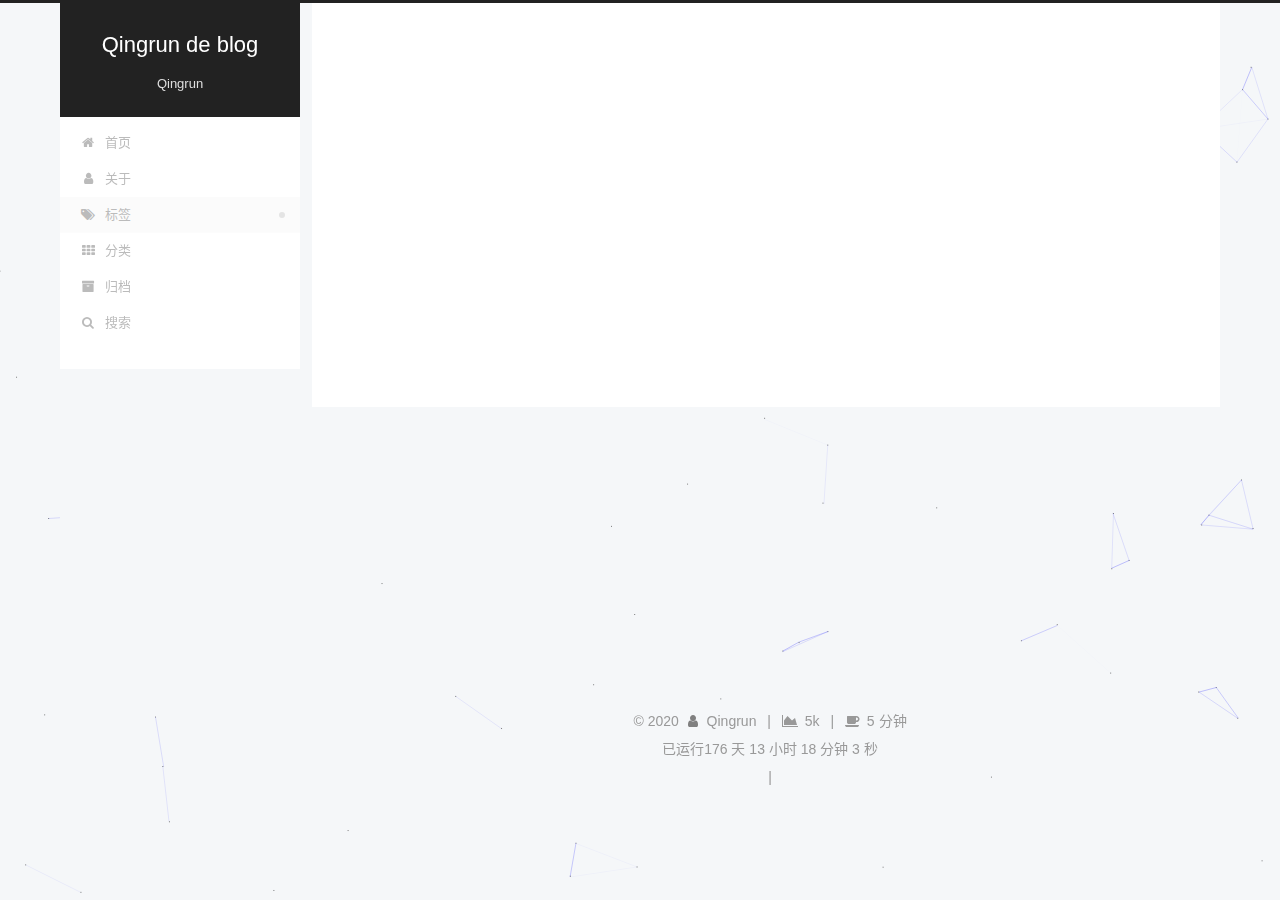
<file: tags/python/index.html>
<!DOCTYPE html>
<html lang="zh-CN">
<head>
  <meta charset="UTF-8">
<meta name="viewport" content="width=device-width, initial-scale=1, maximum-scale=2">
<meta name="theme-color" content="#222">
<meta name="generator" content="Hexo 4.2.0">
  <link rel="apple-touch-icon" sizes="180x180" href="/images/apple-touch-icon-next.png">
  <link rel="icon" type="image/png" sizes="32x32" href="/images/favicon-32x32-next.png">
  <link rel="icon" type="image/png" sizes="16x16" href="/images/favicon-16x16-next.png">
  <link rel="mask-icon" href="/images/logo.svg" color="#222">

<link rel="stylesheet" href="/css/main.css">


<link rel="stylesheet" href="/lib/font-awesome/css/font-awesome.min.css">
  <link rel="stylesheet" href="/lib/pace/pace-theme-flash.min.css">
  <script src="/lib/pace/pace.min.js"></script>


<script id="hexo-configurations">
  var NexT = window.NexT || {};
  var CONFIG = {
    hostname: new URL('https://angingun.github.io').hostname,
    root: '/',
    scheme: 'Pisces',
    version: '7.7.0',
    exturl: false,
    sidebar: {"position":"left","display":"post","padding":18,"offset":12,"onmobile":false},
    copycode: {"enable":false,"show_result":false,"style":null},
    back2top: {"enable":true,"sidebar":false,"scrollpercent":false},
    bookmark: {"enable":false,"color":"#222","save":"auto"},
    fancybox: false,
    mediumzoom: false,
    lazyload: false,
    pangu: false,
    comments: {"style":"tabs","active":null,"storage":true,"lazyload":false,"nav":null},
    algolia: {
      appID: '',
      apiKey: '',
      indexName: '',
      hits: {"per_page":10},
      labels: {"input_placeholder":"Search for Posts","hits_empty":"We didn't find any results for the search: ${query}","hits_stats":"${hits} results found in ${time} ms"}
    },
    localsearch: {"enable":true,"trigger":"auto","top_n_per_article":1,"unescape":false,"preload":false},
    path: 'search.xml',
    motion: {"enable":true,"async":false,"transition":{"post_block":"fadeIn","post_header":"slideDownIn","post_body":"slideDownIn","coll_header":"slideLeftIn","sidebar":"slideUpIn"}}
  };
</script>

  <meta name="description" content="Translation&#x2F; Computational Linguistics">
<meta property="og:type" content="website">
<meta property="og:title" content="Qingrun de blog">
<meta property="og:url" content="https://angingun.github.io/tags/python/index.html">
<meta property="og:site_name" content="Qingrun de blog">
<meta property="og:description" content="Translation&#x2F; Computational Linguistics">
<meta property="og:locale" content="zh_CN">
<meta property="article:author" content="Qingrun">
<meta property="article:tag" content="NLP&#x2F; Text Analysis&#x2F; Translation">
<meta name="twitter:card" content="summary">

<link rel="canonical" href="https://angingun.github.io/tags/python/">


<script id="page-configurations">
  // https://hexo.io/docs/variables.html
  CONFIG.page = {
    sidebar: "",
    isHome: false,
    isPost: false
  };
</script>

  <title>标签: python | Qingrun de blog</title>
  






  <noscript>
  <style>
  .use-motion .brand,
  .use-motion .menu-item,
  .sidebar-inner,
  .use-motion .post-block,
  .use-motion .pagination,
  .use-motion .comments,
  .use-motion .post-header,
  .use-motion .post-body,
  .use-motion .collection-header { opacity: initial; }

  .use-motion .site-title,
  .use-motion .site-subtitle {
    opacity: initial;
    top: initial;
  }

  .use-motion .logo-line-before i { left: initial; }
  .use-motion .logo-line-after i { right: initial; }
  </style>
</noscript>

</head>

<body itemscope itemtype="http://schema.org/WebPage">
  <div class="container use-motion">
    <div class="headband"></div>

    <header class="header" itemscope itemtype="http://schema.org/WPHeader">
      <div class="header-inner"><div class="site-brand-container">
  <div class="site-meta">

    <div>
      <a href="/" class="brand" rel="start">
        <span class="logo-line-before"><i></i></span>
        <span class="site-title">Qingrun de blog</span>
        <span class="logo-line-after"><i></i></span>
      </a>
    </div>
        <p class="site-subtitle">Qingrun</p>
  </div>

  <div class="site-nav-toggle">
    <div class="toggle" aria-label="切换导航栏">
      <span class="toggle-line toggle-line-first"></span>
      <span class="toggle-line toggle-line-middle"></span>
      <span class="toggle-line toggle-line-last"></span>
    </div>
  </div>
</div>


<nav class="site-nav">
  
  <ul id="menu" class="menu">
        <li class="menu-item menu-item-home">

    <a href="/" rel="section"><i class="fa fa-fw fa-home"></i>首页</a>

  </li>
        <li class="menu-item menu-item-about">

    <a href="/about/" rel="section"><i class="fa fa-fw fa-user"></i>关于</a>

  </li>
        <li class="menu-item menu-item-tags">

    <a href="/tags/" rel="section"><i class="fa fa-fw fa-tags"></i>标签</a>

  </li>
        <li class="menu-item menu-item-categories">

    <a href="/categories/" rel="section"><i class="fa fa-fw fa-th"></i>分类</a>

  </li>
        <li class="menu-item menu-item-archives">

    <a href="/archives/" rel="section"><i class="fa fa-fw fa-archive"></i>归档</a>

  </li>
      <li class="menu-item menu-item-search">
        <a role="button" class="popup-trigger"><i class="fa fa-search fa-fw"></i>搜索
        </a>
      </li>
  </ul>

</nav>
  <div class="site-search">
    <div class="popup search-popup">
    <div class="search-header">
  <span class="search-icon">
    <i class="fa fa-search"></i>
  </span>
  <div class="search-input-container">
    <input autocomplete="off" autocorrect="off" autocapitalize="none"
           placeholder="搜索..." spellcheck="false"
           type="text" id="search-input">
  </div>
  <span class="popup-btn-close">
    <i class="fa fa-times-circle"></i>
  </span>
</div>
<div id="search-result"></div>

</div>
<div class="search-pop-overlay"></div>

  </div>
</div>
    </header>

    
  <div class="back-to-top">
    <i class="fa fa-arrow-up"></i>
    <span>0%</span>
  </div>


    <main class="main">
      <div class="main-inner">
        <div class="content-wrap">
          

          <div class="content">
            

  
  
  
  <div class="post-block">
    <div class="posts-collapse">
      <div class="collection-title">
        <h1 class="collection-header">python
          <small>标签</small>
        </h1>
      </div>

      
    <div class="collection-year">
      <h1 class="collection-header">2020</h1>
    </div>

  <article itemscope itemtype="http://schema.org/Article">
    <header class="post-header">

      <div class="post-meta">
        <time itemprop="dateCreated"
              datetime="2020-02-04T19:42:56+08:00"
              content="2020-02-04">
          02-04
        </time>
      </div>

      <h2 class="post-title">
          <a class="post-title-link" href="/2020/02/04/xlwings%E7%9A%84%E5%9F%BA%E6%9C%AC%E7%94%A8%E6%B3%95/" itemprop="url">
            <span itemprop="name">xlwings的基本用法</span>
          </a>
      </h2>

    </header>
  </article>

  <article itemscope itemtype="http://schema.org/Article">
    <header class="post-header">

      <div class="post-meta">
        <time itemprop="dateCreated"
              datetime="2020-02-01T14:50:42+08:00"
              content="2020-02-01">
          02-01
        </time>
      </div>

      <h2 class="post-title">
          <a class="post-title-link" href="/2020/02/01/%E5%9C%A8Anaconda3%E4%B8%AD%E8%BF%90%E8%A1%8Cpython2/" itemprop="url">
            <span itemprop="name">在Anaconda3中运行python2</span>
          </a>
      </h2>

    </header>
  </article>

    </div>
  </div>
  
  
  

  



          </div>
          

<script>
  window.addEventListener('tabs:register', () => {
    let activeClass = CONFIG.comments.activeClass;
    if (CONFIG.comments.storage) {
      activeClass = localStorage.getItem('comments_active') || activeClass;
    }
    if (activeClass) {
      let activeTab = document.querySelector(`a[href="#comment-${activeClass}"]`);
      if (activeTab) {
        activeTab.click();
      }
    }
  });
  if (CONFIG.comments.storage) {
    window.addEventListener('tabs:click', event => {
      if (!event.target.matches('.tabs-comment .tab-content .tab-pane')) return;
      let commentClass = event.target.classList[1];
      localStorage.setItem('comments_active', commentClass);
    });
  }
</script>

        </div>
          
  
  <div class="toggle sidebar-toggle">
    <span class="toggle-line toggle-line-first"></span>
    <span class="toggle-line toggle-line-middle"></span>
    <span class="toggle-line toggle-line-last"></span>
  </div>

  <aside class="sidebar">
    <div class="sidebar-inner">

      <ul class="sidebar-nav motion-element">
        <li class="sidebar-nav-toc">
          文章目录
        </li>
        <li class="sidebar-nav-overview">
          站点概览
        </li>
      </ul>

      <!--noindex-->
      <div class="post-toc-wrap sidebar-panel">
      </div>
      <!--/noindex-->

      <div class="site-overview-wrap sidebar-panel">
        <div class="site-author motion-element" itemprop="author" itemscope itemtype="http://schema.org/Person">
    <img class="site-author-image" itemprop="image" alt="Qingrun"
      src="/images/avatar.png">
  <p class="site-author-name" itemprop="name">Qingrun</p>
  <div class="site-description" itemprop="description">Translation/ Computational Linguistics</div>
</div>
<div class="site-state-wrap motion-element">
  <nav class="site-state">
      <div class="site-state-item site-state-posts">
          <a href="/archives/">
        
          <span class="site-state-item-count">3</span>
          <span class="site-state-item-name">日志</span>
        </a>
      </div>
      <div class="site-state-item site-state-tags">
            <a href="/tags/">
          
        <span class="site-state-item-count">2</span>
        <span class="site-state-item-name">标签</span></a>
      </div>
  </nav>
</div>
  <div class="links-of-author motion-element">
      <span class="links-of-author-item">
        <a href="mailto:wangqingruncn@gmail.com" title="E-Mail → mailto:wangqingruncn@gmail.com" rel="noopener" target="_blank"><i class="fa fa-fw fa-envelope"></i>E-Mail</a>
      </span>
      <span class="links-of-author-item">
        <a href="https://weibo.com/Angingun_" title="Weibo → https:&#x2F;&#x2F;weibo.com&#x2F;Angingun_" rel="noopener" target="_blank"><i class="fa fa-fw fa-weibo"></i>Weibo</a>
      </span>
  </div>



      </div>

    </div>
  </aside>
  <div id="sidebar-dimmer"></div>


      </div>
    </main>

    <footer class="footer">
      <div class="footer-inner">
        

<div class="copyright">
  
  &copy; 
  <span itemprop="copyrightYear">2020</span>
  <span class="with-love">
    <i class="fa fa-user"></i>
  </span>
  <span class="author" itemprop="copyrightHolder">Qingrun</span>
    <span class="post-meta-divider">|</span>
    <span class="post-meta-item-icon">
      <i class="fa fa-area-chart"></i>
    </span>
    <span title="站点总字数">5k</span>
    <span class="post-meta-divider">|</span>
    <span class="post-meta-item-icon">
      <i class="fa fa-coffee"></i>
    </span>
    <span title="站点阅读时长">5 分钟</span>
</div>

<!--
  <div class="powered-by">由 <a href="https://hexo.io/" class="theme-link" rel="noopener" target="_blank">Hexo</a> 强力驱动 v4.2.0
  </div>
  <span class="post-meta-divider">|</span>
  <div class="theme-info">主题 – <a href="https://pisces.theme-next.org/" class="theme-link" rel="noopener" target="_blank">NexT.Pisces</a> v7.7.0
  </div> -->

<span id="sitetime"></span>
<script language=javascript>
  function siteTime(){
    window.setTimeout("siteTime()", 1000);
    var seconds = 1000;
    var minutes = seconds * 60;
    var hours = minutes * 60;
    var days = hours * 24;
    var years = days * 365;
    var today = new Date();
    var todayYear = today.getFullYear();
    var todayMonth = today.getMonth()+1;
    var todayDate = today.getDate();
    var todayHour = today.getHours();
    var todayMinute = today.getMinutes();
    var todaySecond = today.getSeconds();
    /* Date.UTC() -- 返回date对象距世界标准时间(UTC)1970年1月1日午夜之间的毫秒数(时间戳)
    year - 作为date对象的年份，为4位年份值
    month - 0-11之间的整数，做为date对象的月份
    day - 1-31之间的整数，做为date对象的天数
    hours - 0(午夜24点)-23之间的整数，做为date对象的小时数
    minutes - 0-59之间的整数，做为date对象的分钟数
    seconds - 0-59之间的整数，做为date对象的秒数
    microseconds - 0-999之间的整数，做为date对象的毫秒数 */
    var t1 = Date.UTC(2020,02,01,15,00,00); //这里调整博客建站时间，时间：2019-05-14 00:00:00
    var t2 = Date.UTC(todayYear,todayMonth,todayDate,todayHour,todayMinute,todaySecond);
    var diff = t2-t1;
    var diffYears = Math.floor(diff/years);
    var diffDays = Math.floor((diff/days)-diffYears*365);
    var diffHours = Math.floor((diff-(diffYears*365+diffDays)*days)/hours);
    var diffMinutes = Math.floor((diff-(diffYears*365+diffDays)*days-diffHours*hours)/minutes);
    var diffSeconds = Math.floor((diff-(diffYears*365+diffDays)*days-diffHours*hours-diffMinutes*minutes)/seconds);
    document.getElementById("sitetime").innerHTML=" 已运行"+/*diffYears+" 年 "+*/diffDays+" 天 "+diffHours+" 小时 "+diffMinutes+" 分钟 "+diffSeconds+" 秒";
  }/*因为建站时间还没有一年，就将之注释掉了。需要的可以取消*/
  siteTime();
</script>

        
<div class="busuanzi-count">
  <script async src="https://busuanzi.ibruce.info/busuanzi/2.3/busuanzi.pure.mini.js"></script>
    <span class="post-meta-item" id="busuanzi_container_site_uv" style="display: none;">
      <span class="post-meta-item-icon">
        <i class="fa fa-user"></i>
      </span>
      <span class="site-uv" title="总访客量">
        <span id="busuanzi_value_site_uv"></span>
      </span>
    </span>
    <span class="post-meta-divider">|</span>
    <span class="post-meta-item" id="busuanzi_container_site_pv" style="display: none;">
      <span class="post-meta-item-icon">
        <i class="fa fa-eye"></i>
      </span>
      <span class="site-pv" title="总访问量">
        <span id="busuanzi_value_site_pv"></span>
      </span>
    </span>
</div>








      </div>
    </footer>
  </div>

  
  
  <script color='0,0,255' opacity='0.5' zIndex='-1' count='99' src="/lib/canvas-nest/canvas-nest.min.js"></script>
  <script src="/lib/anime.min.js"></script>
  <script src="/lib/velocity/velocity.min.js"></script>
  <script src="/lib/velocity/velocity.ui.min.js"></script>

<script src="/js/utils.js"></script>

<script src="/js/motion.js"></script>


<script src="/js/schemes/pisces.js"></script>


<script src="/js/next-boot.js"></script>




  




  
<script src="/js/local-search.js"></script>













  

  

<script>
  function loadCount() {
    var d = document, s = d.createElement('script');
    s.src = 'https://qr.disqus.com/count.js';
    s.id = 'dsq-count-scr';
    (d.head || d.body).appendChild(s);
  }
  // defer loading until the whole page loading is completed
  window.addEventListener('load', loadCount, false);
</script>

</body>
</html>
</file>
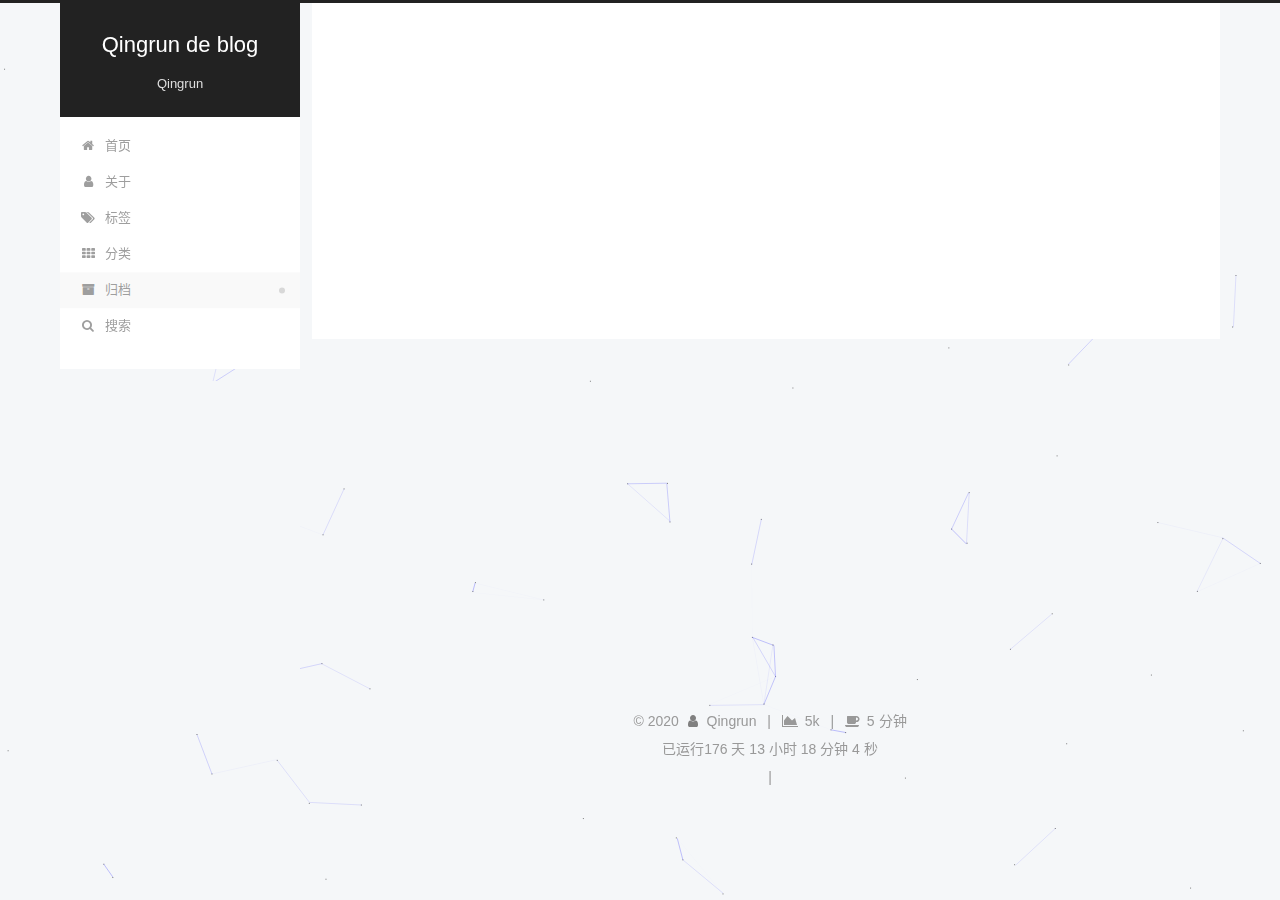
<file: archives/2020/01/index.html>
<!DOCTYPE html>
<html lang="zh-CN">
<head>
  <meta charset="UTF-8">
<meta name="viewport" content="width=device-width, initial-scale=1, maximum-scale=2">
<meta name="theme-color" content="#222">
<meta name="generator" content="Hexo 4.2.0">
  <link rel="apple-touch-icon" sizes="180x180" href="/images/apple-touch-icon-next.png">
  <link rel="icon" type="image/png" sizes="32x32" href="/images/favicon-32x32-next.png">
  <link rel="icon" type="image/png" sizes="16x16" href="/images/favicon-16x16-next.png">
  <link rel="mask-icon" href="/images/logo.svg" color="#222">

<link rel="stylesheet" href="/css/main.css">


<link rel="stylesheet" href="/lib/font-awesome/css/font-awesome.min.css">
  <link rel="stylesheet" href="/lib/pace/pace-theme-flash.min.css">
  <script src="/lib/pace/pace.min.js"></script>


<script id="hexo-configurations">
  var NexT = window.NexT || {};
  var CONFIG = {
    hostname: new URL('https://angingun.github.io').hostname,
    root: '/',
    scheme: 'Pisces',
    version: '7.7.0',
    exturl: false,
    sidebar: {"position":"left","display":"post","padding":18,"offset":12,"onmobile":false},
    copycode: {"enable":false,"show_result":false,"style":null},
    back2top: {"enable":true,"sidebar":false,"scrollpercent":false},
    bookmark: {"enable":false,"color":"#222","save":"auto"},
    fancybox: false,
    mediumzoom: false,
    lazyload: false,
    pangu: false,
    comments: {"style":"tabs","active":null,"storage":true,"lazyload":false,"nav":null},
    algolia: {
      appID: '',
      apiKey: '',
      indexName: '',
      hits: {"per_page":10},
      labels: {"input_placeholder":"Search for Posts","hits_empty":"We didn't find any results for the search: ${query}","hits_stats":"${hits} results found in ${time} ms"}
    },
    localsearch: {"enable":true,"trigger":"auto","top_n_per_article":1,"unescape":false,"preload":false},
    path: 'search.xml',
    motion: {"enable":true,"async":false,"transition":{"post_block":"fadeIn","post_header":"slideDownIn","post_body":"slideDownIn","coll_header":"slideLeftIn","sidebar":"slideUpIn"}}
  };
</script>

  <meta name="description" content="Translation&#x2F; Computational Linguistics">
<meta property="og:type" content="website">
<meta property="og:title" content="Qingrun de blog">
<meta property="og:url" content="https://angingun.github.io/archives/2020/01/index.html">
<meta property="og:site_name" content="Qingrun de blog">
<meta property="og:description" content="Translation&#x2F; Computational Linguistics">
<meta property="og:locale" content="zh_CN">
<meta property="article:author" content="Qingrun">
<meta property="article:tag" content="NLP&#x2F; Text Analysis&#x2F; Translation">
<meta name="twitter:card" content="summary">

<link rel="canonical" href="https://angingun.github.io/archives/2020/01/">


<script id="page-configurations">
  // https://hexo.io/docs/variables.html
  CONFIG.page = {
    sidebar: "",
    isHome: false,
    isPost: false
  };
</script>

  <title>归档 | Qingrun de blog</title>
  






  <noscript>
  <style>
  .use-motion .brand,
  .use-motion .menu-item,
  .sidebar-inner,
  .use-motion .post-block,
  .use-motion .pagination,
  .use-motion .comments,
  .use-motion .post-header,
  .use-motion .post-body,
  .use-motion .collection-header { opacity: initial; }

  .use-motion .site-title,
  .use-motion .site-subtitle {
    opacity: initial;
    top: initial;
  }

  .use-motion .logo-line-before i { left: initial; }
  .use-motion .logo-line-after i { right: initial; }
  </style>
</noscript>

</head>

<body itemscope itemtype="http://schema.org/WebPage">
  <div class="container use-motion">
    <div class="headband"></div>

    <header class="header" itemscope itemtype="http://schema.org/WPHeader">
      <div class="header-inner"><div class="site-brand-container">
  <div class="site-meta">

    <div>
      <a href="/" class="brand" rel="start">
        <span class="logo-line-before"><i></i></span>
        <span class="site-title">Qingrun de blog</span>
        <span class="logo-line-after"><i></i></span>
      </a>
    </div>
        <p class="site-subtitle">Qingrun</p>
  </div>

  <div class="site-nav-toggle">
    <div class="toggle" aria-label="切换导航栏">
      <span class="toggle-line toggle-line-first"></span>
      <span class="toggle-line toggle-line-middle"></span>
      <span class="toggle-line toggle-line-last"></span>
    </div>
  </div>
</div>


<nav class="site-nav">
  
  <ul id="menu" class="menu">
        <li class="menu-item menu-item-home">

    <a href="/" rel="section"><i class="fa fa-fw fa-home"></i>首页</a>

  </li>
        <li class="menu-item menu-item-about">

    <a href="/about/" rel="section"><i class="fa fa-fw fa-user"></i>关于</a>

  </li>
        <li class="menu-item menu-item-tags">

    <a href="/tags/" rel="section"><i class="fa fa-fw fa-tags"></i>标签</a>

  </li>
        <li class="menu-item menu-item-categories">

    <a href="/categories/" rel="section"><i class="fa fa-fw fa-th"></i>分类</a>

  </li>
        <li class="menu-item menu-item-archives">

    <a href="/archives/" rel="section"><i class="fa fa-fw fa-archive"></i>归档</a>

  </li>
      <li class="menu-item menu-item-search">
        <a role="button" class="popup-trigger"><i class="fa fa-search fa-fw"></i>搜索
        </a>
      </li>
  </ul>

</nav>
  <div class="site-search">
    <div class="popup search-popup">
    <div class="search-header">
  <span class="search-icon">
    <i class="fa fa-search"></i>
  </span>
  <div class="search-input-container">
    <input autocomplete="off" autocorrect="off" autocapitalize="none"
           placeholder="搜索..." spellcheck="false"
           type="text" id="search-input">
  </div>
  <span class="popup-btn-close">
    <i class="fa fa-times-circle"></i>
  </span>
</div>
<div id="search-result"></div>

</div>
<div class="search-pop-overlay"></div>

  </div>
</div>
    </header>

    
  <div class="back-to-top">
    <i class="fa fa-arrow-up"></i>
    <span>0%</span>
  </div>


    <main class="main">
      <div class="main-inner">
        <div class="content-wrap">
          

          <div class="content">
            

  
  
  
  <div class="post-block">
    <div class="posts-collapse">
      <div class="collection-title">
        <span class="collection-header">嗯..! 目前共计 3 篇日志。 继续努力。</span>
      </div>

      
    <div class="collection-year">
      <h1 class="collection-header">2020</h1>
    </div>

  <article itemscope itemtype="http://schema.org/Article">
    <header class="post-header">

      <div class="post-meta">
        <time itemprop="dateCreated"
              datetime="2020-01-31T15:41:20+08:00"
              content="2020-01-31">
          01-31
        </time>
      </div>

      <h2 class="post-title">
          <a class="post-title-link" href="/2020/01/31/article-title/" itemprop="url">
            <span itemprop="name">Hello World</span>
          </a>
      </h2>

    </header>
  </article>


    </div>
  </div>
  
  
  

  



          </div>
          

<script>
  window.addEventListener('tabs:register', () => {
    let activeClass = CONFIG.comments.activeClass;
    if (CONFIG.comments.storage) {
      activeClass = localStorage.getItem('comments_active') || activeClass;
    }
    if (activeClass) {
      let activeTab = document.querySelector(`a[href="#comment-${activeClass}"]`);
      if (activeTab) {
        activeTab.click();
      }
    }
  });
  if (CONFIG.comments.storage) {
    window.addEventListener('tabs:click', event => {
      if (!event.target.matches('.tabs-comment .tab-content .tab-pane')) return;
      let commentClass = event.target.classList[1];
      localStorage.setItem('comments_active', commentClass);
    });
  }
</script>

        </div>
          
  
  <div class="toggle sidebar-toggle">
    <span class="toggle-line toggle-line-first"></span>
    <span class="toggle-line toggle-line-middle"></span>
    <span class="toggle-line toggle-line-last"></span>
  </div>

  <aside class="sidebar">
    <div class="sidebar-inner">

      <ul class="sidebar-nav motion-element">
        <li class="sidebar-nav-toc">
          文章目录
        </li>
        <li class="sidebar-nav-overview">
          站点概览
        </li>
      </ul>

      <!--noindex-->
      <div class="post-toc-wrap sidebar-panel">
      </div>
      <!--/noindex-->

      <div class="site-overview-wrap sidebar-panel">
        <div class="site-author motion-element" itemprop="author" itemscope itemtype="http://schema.org/Person">
    <img class="site-author-image" itemprop="image" alt="Qingrun"
      src="/images/avatar.png">
  <p class="site-author-name" itemprop="name">Qingrun</p>
  <div class="site-description" itemprop="description">Translation/ Computational Linguistics</div>
</div>
<div class="site-state-wrap motion-element">
  <nav class="site-state">
      <div class="site-state-item site-state-posts">
          <a href="/archives/">
        
          <span class="site-state-item-count">3</span>
          <span class="site-state-item-name">日志</span>
        </a>
      </div>
      <div class="site-state-item site-state-tags">
            <a href="/tags/">
          
        <span class="site-state-item-count">2</span>
        <span class="site-state-item-name">标签</span></a>
      </div>
  </nav>
</div>
  <div class="links-of-author motion-element">
      <span class="links-of-author-item">
        <a href="mailto:wangqingruncn@gmail.com" title="E-Mail → mailto:wangqingruncn@gmail.com" rel="noopener" target="_blank"><i class="fa fa-fw fa-envelope"></i>E-Mail</a>
      </span>
      <span class="links-of-author-item">
        <a href="https://weibo.com/Angingun_" title="Weibo → https:&#x2F;&#x2F;weibo.com&#x2F;Angingun_" rel="noopener" target="_blank"><i class="fa fa-fw fa-weibo"></i>Weibo</a>
      </span>
  </div>



      </div>

    </div>
  </aside>
  <div id="sidebar-dimmer"></div>


      </div>
    </main>

    <footer class="footer">
      <div class="footer-inner">
        

<div class="copyright">
  
  &copy; 
  <span itemprop="copyrightYear">2020</span>
  <span class="with-love">
    <i class="fa fa-user"></i>
  </span>
  <span class="author" itemprop="copyrightHolder">Qingrun</span>
    <span class="post-meta-divider">|</span>
    <span class="post-meta-item-icon">
      <i class="fa fa-area-chart"></i>
    </span>
    <span title="站点总字数">5k</span>
    <span class="post-meta-divider">|</span>
    <span class="post-meta-item-icon">
      <i class="fa fa-coffee"></i>
    </span>
    <span title="站点阅读时长">5 分钟</span>
</div>

<!--
  <div class="powered-by">由 <a href="https://hexo.io/" class="theme-link" rel="noopener" target="_blank">Hexo</a> 强力驱动 v4.2.0
  </div>
  <span class="post-meta-divider">|</span>
  <div class="theme-info">主题 – <a href="https://pisces.theme-next.org/" class="theme-link" rel="noopener" target="_blank">NexT.Pisces</a> v7.7.0
  </div> -->

<span id="sitetime"></span>
<script language=javascript>
  function siteTime(){
    window.setTimeout("siteTime()", 1000);
    var seconds = 1000;
    var minutes = seconds * 60;
    var hours = minutes * 60;
    var days = hours * 24;
    var years = days * 365;
    var today = new Date();
    var todayYear = today.getFullYear();
    var todayMonth = today.getMonth()+1;
    var todayDate = today.getDate();
    var todayHour = today.getHours();
    var todayMinute = today.getMinutes();
    var todaySecond = today.getSeconds();
    /* Date.UTC() -- 返回date对象距世界标准时间(UTC)1970年1月1日午夜之间的毫秒数(时间戳)
    year - 作为date对象的年份，为4位年份值
    month - 0-11之间的整数，做为date对象的月份
    day - 1-31之间的整数，做为date对象的天数
    hours - 0(午夜24点)-23之间的整数，做为date对象的小时数
    minutes - 0-59之间的整数，做为date对象的分钟数
    seconds - 0-59之间的整数，做为date对象的秒数
    microseconds - 0-999之间的整数，做为date对象的毫秒数 */
    var t1 = Date.UTC(2020,02,01,15,00,00); //这里调整博客建站时间，时间：2019-05-14 00:00:00
    var t2 = Date.UTC(todayYear,todayMonth,todayDate,todayHour,todayMinute,todaySecond);
    var diff = t2-t1;
    var diffYears = Math.floor(diff/years);
    var diffDays = Math.floor((diff/days)-diffYears*365);
    var diffHours = Math.floor((diff-(diffYears*365+diffDays)*days)/hours);
    var diffMinutes = Math.floor((diff-(diffYears*365+diffDays)*days-diffHours*hours)/minutes);
    var diffSeconds = Math.floor((diff-(diffYears*365+diffDays)*days-diffHours*hours-diffMinutes*minutes)/seconds);
    document.getElementById("sitetime").innerHTML=" 已运行"+/*diffYears+" 年 "+*/diffDays+" 天 "+diffHours+" 小时 "+diffMinutes+" 分钟 "+diffSeconds+" 秒";
  }/*因为建站时间还没有一年，就将之注释掉了。需要的可以取消*/
  siteTime();
</script>

        
<div class="busuanzi-count">
  <script async src="https://busuanzi.ibruce.info/busuanzi/2.3/busuanzi.pure.mini.js"></script>
    <span class="post-meta-item" id="busuanzi_container_site_uv" style="display: none;">
      <span class="post-meta-item-icon">
        <i class="fa fa-user"></i>
      </span>
      <span class="site-uv" title="总访客量">
        <span id="busuanzi_value_site_uv"></span>
      </span>
    </span>
    <span class="post-meta-divider">|</span>
    <span class="post-meta-item" id="busuanzi_container_site_pv" style="display: none;">
      <span class="post-meta-item-icon">
        <i class="fa fa-eye"></i>
      </span>
      <span class="site-pv" title="总访问量">
        <span id="busuanzi_value_site_pv"></span>
      </span>
    </span>
</div>








      </div>
    </footer>
  </div>

  
  
  <script color='0,0,255' opacity='0.5' zIndex='-1' count='99' src="/lib/canvas-nest/canvas-nest.min.js"></script>
  <script src="/lib/anime.min.js"></script>
  <script src="/lib/velocity/velocity.min.js"></script>
  <script src="/lib/velocity/velocity.ui.min.js"></script>

<script src="/js/utils.js"></script>

<script src="/js/motion.js"></script>


<script src="/js/schemes/pisces.js"></script>


<script src="/js/next-boot.js"></script>




  




  
<script src="/js/local-search.js"></script>













  

  

<script>
  function loadCount() {
    var d = document, s = d.createElement('script');
    s.src = 'https://qr.disqus.com/count.js';
    s.id = 'dsq-count-scr';
    (d.head || d.body).appendChild(s);
  }
  // defer loading until the whole page loading is completed
  window.addEventListener('load', loadCount, false);
</script>

</body>
</html>
</file>
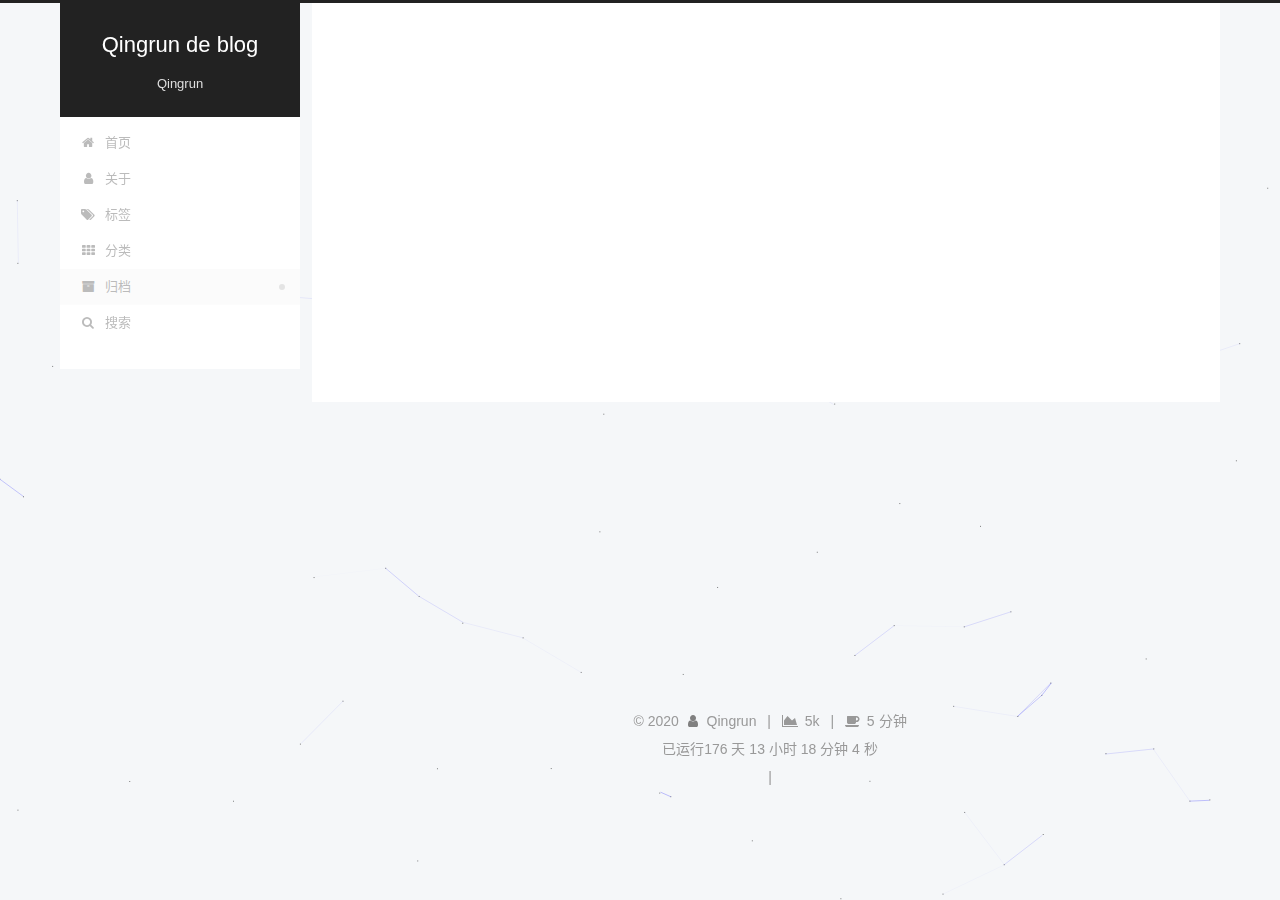
<file: archives/2020/02/index.html>
<!DOCTYPE html>
<html lang="zh-CN">
<head>
  <meta charset="UTF-8">
<meta name="viewport" content="width=device-width, initial-scale=1, maximum-scale=2">
<meta name="theme-color" content="#222">
<meta name="generator" content="Hexo 4.2.0">
  <link rel="apple-touch-icon" sizes="180x180" href="/images/apple-touch-icon-next.png">
  <link rel="icon" type="image/png" sizes="32x32" href="/images/favicon-32x32-next.png">
  <link rel="icon" type="image/png" sizes="16x16" href="/images/favicon-16x16-next.png">
  <link rel="mask-icon" href="/images/logo.svg" color="#222">

<link rel="stylesheet" href="/css/main.css">


<link rel="stylesheet" href="/lib/font-awesome/css/font-awesome.min.css">
  <link rel="stylesheet" href="/lib/pace/pace-theme-flash.min.css">
  <script src="/lib/pace/pace.min.js"></script>


<script id="hexo-configurations">
  var NexT = window.NexT || {};
  var CONFIG = {
    hostname: new URL('https://angingun.github.io').hostname,
    root: '/',
    scheme: 'Pisces',
    version: '7.7.0',
    exturl: false,
    sidebar: {"position":"left","display":"post","padding":18,"offset":12,"onmobile":false},
    copycode: {"enable":false,"show_result":false,"style":null},
    back2top: {"enable":true,"sidebar":false,"scrollpercent":false},
    bookmark: {"enable":false,"color":"#222","save":"auto"},
    fancybox: false,
    mediumzoom: false,
    lazyload: false,
    pangu: false,
    comments: {"style":"tabs","active":null,"storage":true,"lazyload":false,"nav":null},
    algolia: {
      appID: '',
      apiKey: '',
      indexName: '',
      hits: {"per_page":10},
      labels: {"input_placeholder":"Search for Posts","hits_empty":"We didn't find any results for the search: ${query}","hits_stats":"${hits} results found in ${time} ms"}
    },
    localsearch: {"enable":true,"trigger":"auto","top_n_per_article":1,"unescape":false,"preload":false},
    path: 'search.xml',
    motion: {"enable":true,"async":false,"transition":{"post_block":"fadeIn","post_header":"slideDownIn","post_body":"slideDownIn","coll_header":"slideLeftIn","sidebar":"slideUpIn"}}
  };
</script>

  <meta name="description" content="Translation&#x2F; Computational Linguistics">
<meta property="og:type" content="website">
<meta property="og:title" content="Qingrun de blog">
<meta property="og:url" content="https://angingun.github.io/archives/2020/02/index.html">
<meta property="og:site_name" content="Qingrun de blog">
<meta property="og:description" content="Translation&#x2F; Computational Linguistics">
<meta property="og:locale" content="zh_CN">
<meta property="article:author" content="Qingrun">
<meta property="article:tag" content="NLP&#x2F; Text Analysis&#x2F; Translation">
<meta name="twitter:card" content="summary">

<link rel="canonical" href="https://angingun.github.io/archives/2020/02/">


<script id="page-configurations">
  // https://hexo.io/docs/variables.html
  CONFIG.page = {
    sidebar: "",
    isHome: false,
    isPost: false
  };
</script>

  <title>归档 | Qingrun de blog</title>
  






  <noscript>
  <style>
  .use-motion .brand,
  .use-motion .menu-item,
  .sidebar-inner,
  .use-motion .post-block,
  .use-motion .pagination,
  .use-motion .comments,
  .use-motion .post-header,
  .use-motion .post-body,
  .use-motion .collection-header { opacity: initial; }

  .use-motion .site-title,
  .use-motion .site-subtitle {
    opacity: initial;
    top: initial;
  }

  .use-motion .logo-line-before i { left: initial; }
  .use-motion .logo-line-after i { right: initial; }
  </style>
</noscript>

</head>

<body itemscope itemtype="http://schema.org/WebPage">
  <div class="container use-motion">
    <div class="headband"></div>

    <header class="header" itemscope itemtype="http://schema.org/WPHeader">
      <div class="header-inner"><div class="site-brand-container">
  <div class="site-meta">

    <div>
      <a href="/" class="brand" rel="start">
        <span class="logo-line-before"><i></i></span>
        <span class="site-title">Qingrun de blog</span>
        <span class="logo-line-after"><i></i></span>
      </a>
    </div>
        <p class="site-subtitle">Qingrun</p>
  </div>

  <div class="site-nav-toggle">
    <div class="toggle" aria-label="切换导航栏">
      <span class="toggle-line toggle-line-first"></span>
      <span class="toggle-line toggle-line-middle"></span>
      <span class="toggle-line toggle-line-last"></span>
    </div>
  </div>
</div>


<nav class="site-nav">
  
  <ul id="menu" class="menu">
        <li class="menu-item menu-item-home">

    <a href="/" rel="section"><i class="fa fa-fw fa-home"></i>首页</a>

  </li>
        <li class="menu-item menu-item-about">

    <a href="/about/" rel="section"><i class="fa fa-fw fa-user"></i>关于</a>

  </li>
        <li class="menu-item menu-item-tags">

    <a href="/tags/" rel="section"><i class="fa fa-fw fa-tags"></i>标签</a>

  </li>
        <li class="menu-item menu-item-categories">

    <a href="/categories/" rel="section"><i class="fa fa-fw fa-th"></i>分类</a>

  </li>
        <li class="menu-item menu-item-archives">

    <a href="/archives/" rel="section"><i class="fa fa-fw fa-archive"></i>归档</a>

  </li>
      <li class="menu-item menu-item-search">
        <a role="button" class="popup-trigger"><i class="fa fa-search fa-fw"></i>搜索
        </a>
      </li>
  </ul>

</nav>
  <div class="site-search">
    <div class="popup search-popup">
    <div class="search-header">
  <span class="search-icon">
    <i class="fa fa-search"></i>
  </span>
  <div class="search-input-container">
    <input autocomplete="off" autocorrect="off" autocapitalize="none"
           placeholder="搜索..." spellcheck="false"
           type="text" id="search-input">
  </div>
  <span class="popup-btn-close">
    <i class="fa fa-times-circle"></i>
  </span>
</div>
<div id="search-result"></div>

</div>
<div class="search-pop-overlay"></div>

  </div>
</div>
    </header>

    
  <div class="back-to-top">
    <i class="fa fa-arrow-up"></i>
    <span>0%</span>
  </div>


    <main class="main">
      <div class="main-inner">
        <div class="content-wrap">
          

          <div class="content">
            

  
  
  
  <div class="post-block">
    <div class="posts-collapse">
      <div class="collection-title">
        <span class="collection-header">嗯..! 目前共计 3 篇日志。 继续努力。</span>
      </div>

      
    <div class="collection-year">
      <h1 class="collection-header">2020</h1>
    </div>

  <article itemscope itemtype="http://schema.org/Article">
    <header class="post-header">

      <div class="post-meta">
        <time itemprop="dateCreated"
              datetime="2020-02-04T19:42:56+08:00"
              content="2020-02-04">
          02-04
        </time>
      </div>

      <h2 class="post-title">
          <a class="post-title-link" href="/2020/02/04/xlwings%E7%9A%84%E5%9F%BA%E6%9C%AC%E7%94%A8%E6%B3%95/" itemprop="url">
            <span itemprop="name">xlwings的基本用法</span>
          </a>
      </h2>

    </header>
  </article>

  <article itemscope itemtype="http://schema.org/Article">
    <header class="post-header">

      <div class="post-meta">
        <time itemprop="dateCreated"
              datetime="2020-02-01T14:50:42+08:00"
              content="2020-02-01">
          02-01
        </time>
      </div>

      <h2 class="post-title">
          <a class="post-title-link" href="/2020/02/01/%E5%9C%A8Anaconda3%E4%B8%AD%E8%BF%90%E8%A1%8Cpython2/" itemprop="url">
            <span itemprop="name">在Anaconda3中运行python2</span>
          </a>
      </h2>

    </header>
  </article>


    </div>
  </div>
  
  
  

  



          </div>
          

<script>
  window.addEventListener('tabs:register', () => {
    let activeClass = CONFIG.comments.activeClass;
    if (CONFIG.comments.storage) {
      activeClass = localStorage.getItem('comments_active') || activeClass;
    }
    if (activeClass) {
      let activeTab = document.querySelector(`a[href="#comment-${activeClass}"]`);
      if (activeTab) {
        activeTab.click();
      }
    }
  });
  if (CONFIG.comments.storage) {
    window.addEventListener('tabs:click', event => {
      if (!event.target.matches('.tabs-comment .tab-content .tab-pane')) return;
      let commentClass = event.target.classList[1];
      localStorage.setItem('comments_active', commentClass);
    });
  }
</script>

        </div>
          
  
  <div class="toggle sidebar-toggle">
    <span class="toggle-line toggle-line-first"></span>
    <span class="toggle-line toggle-line-middle"></span>
    <span class="toggle-line toggle-line-last"></span>
  </div>

  <aside class="sidebar">
    <div class="sidebar-inner">

      <ul class="sidebar-nav motion-element">
        <li class="sidebar-nav-toc">
          文章目录
        </li>
        <li class="sidebar-nav-overview">
          站点概览
        </li>
      </ul>

      <!--noindex-->
      <div class="post-toc-wrap sidebar-panel">
      </div>
      <!--/noindex-->

      <div class="site-overview-wrap sidebar-panel">
        <div class="site-author motion-element" itemprop="author" itemscope itemtype="http://schema.org/Person">
    <img class="site-author-image" itemprop="image" alt="Qingrun"
      src="/images/avatar.png">
  <p class="site-author-name" itemprop="name">Qingrun</p>
  <div class="site-description" itemprop="description">Translation/ Computational Linguistics</div>
</div>
<div class="site-state-wrap motion-element">
  <nav class="site-state">
      <div class="site-state-item site-state-posts">
          <a href="/archives/">
        
          <span class="site-state-item-count">3</span>
          <span class="site-state-item-name">日志</span>
        </a>
      </div>
      <div class="site-state-item site-state-tags">
            <a href="/tags/">
          
        <span class="site-state-item-count">2</span>
        <span class="site-state-item-name">标签</span></a>
      </div>
  </nav>
</div>
  <div class="links-of-author motion-element">
      <span class="links-of-author-item">
        <a href="mailto:wangqingruncn@gmail.com" title="E-Mail → mailto:wangqingruncn@gmail.com" rel="noopener" target="_blank"><i class="fa fa-fw fa-envelope"></i>E-Mail</a>
      </span>
      <span class="links-of-author-item">
        <a href="https://weibo.com/Angingun_" title="Weibo → https:&#x2F;&#x2F;weibo.com&#x2F;Angingun_" rel="noopener" target="_blank"><i class="fa fa-fw fa-weibo"></i>Weibo</a>
      </span>
  </div>



      </div>

    </div>
  </aside>
  <div id="sidebar-dimmer"></div>


      </div>
    </main>

    <footer class="footer">
      <div class="footer-inner">
        

<div class="copyright">
  
  &copy; 
  <span itemprop="copyrightYear">2020</span>
  <span class="with-love">
    <i class="fa fa-user"></i>
  </span>
  <span class="author" itemprop="copyrightHolder">Qingrun</span>
    <span class="post-meta-divider">|</span>
    <span class="post-meta-item-icon">
      <i class="fa fa-area-chart"></i>
    </span>
    <span title="站点总字数">5k</span>
    <span class="post-meta-divider">|</span>
    <span class="post-meta-item-icon">
      <i class="fa fa-coffee"></i>
    </span>
    <span title="站点阅读时长">5 分钟</span>
</div>

<!--
  <div class="powered-by">由 <a href="https://hexo.io/" class="theme-link" rel="noopener" target="_blank">Hexo</a> 强力驱动 v4.2.0
  </div>
  <span class="post-meta-divider">|</span>
  <div class="theme-info">主题 – <a href="https://pisces.theme-next.org/" class="theme-link" rel="noopener" target="_blank">NexT.Pisces</a> v7.7.0
  </div> -->

<span id="sitetime"></span>
<script language=javascript>
  function siteTime(){
    window.setTimeout("siteTime()", 1000);
    var seconds = 1000;
    var minutes = seconds * 60;
    var hours = minutes * 60;
    var days = hours * 24;
    var years = days * 365;
    var today = new Date();
    var todayYear = today.getFullYear();
    var todayMonth = today.getMonth()+1;
    var todayDate = today.getDate();
    var todayHour = today.getHours();
    var todayMinute = today.getMinutes();
    var todaySecond = today.getSeconds();
    /* Date.UTC() -- 返回date对象距世界标准时间(UTC)1970年1月1日午夜之间的毫秒数(时间戳)
    year - 作为date对象的年份，为4位年份值
    month - 0-11之间的整数，做为date对象的月份
    day - 1-31之间的整数，做为date对象的天数
    hours - 0(午夜24点)-23之间的整数，做为date对象的小时数
    minutes - 0-59之间的整数，做为date对象的分钟数
    seconds - 0-59之间的整数，做为date对象的秒数
    microseconds - 0-999之间的整数，做为date对象的毫秒数 */
    var t1 = Date.UTC(2020,02,01,15,00,00); //这里调整博客建站时间，时间：2019-05-14 00:00:00
    var t2 = Date.UTC(todayYear,todayMonth,todayDate,todayHour,todayMinute,todaySecond);
    var diff = t2-t1;
    var diffYears = Math.floor(diff/years);
    var diffDays = Math.floor((diff/days)-diffYears*365);
    var diffHours = Math.floor((diff-(diffYears*365+diffDays)*days)/hours);
    var diffMinutes = Math.floor((diff-(diffYears*365+diffDays)*days-diffHours*hours)/minutes);
    var diffSeconds = Math.floor((diff-(diffYears*365+diffDays)*days-diffHours*hours-diffMinutes*minutes)/seconds);
    document.getElementById("sitetime").innerHTML=" 已运行"+/*diffYears+" 年 "+*/diffDays+" 天 "+diffHours+" 小时 "+diffMinutes+" 分钟 "+diffSeconds+" 秒";
  }/*因为建站时间还没有一年，就将之注释掉了。需要的可以取消*/
  siteTime();
</script>

        
<div class="busuanzi-count">
  <script async src="https://busuanzi.ibruce.info/busuanzi/2.3/busuanzi.pure.mini.js"></script>
    <span class="post-meta-item" id="busuanzi_container_site_uv" style="display: none;">
      <span class="post-meta-item-icon">
        <i class="fa fa-user"></i>
      </span>
      <span class="site-uv" title="总访客量">
        <span id="busuanzi_value_site_uv"></span>
      </span>
    </span>
    <span class="post-meta-divider">|</span>
    <span class="post-meta-item" id="busuanzi_container_site_pv" style="display: none;">
      <span class="post-meta-item-icon">
        <i class="fa fa-eye"></i>
      </span>
      <span class="site-pv" title="总访问量">
        <span id="busuanzi_value_site_pv"></span>
      </span>
    </span>
</div>








      </div>
    </footer>
  </div>

  
  
  <script color='0,0,255' opacity='0.5' zIndex='-1' count='99' src="/lib/canvas-nest/canvas-nest.min.js"></script>
  <script src="/lib/anime.min.js"></script>
  <script src="/lib/velocity/velocity.min.js"></script>
  <script src="/lib/velocity/velocity.ui.min.js"></script>

<script src="/js/utils.js"></script>

<script src="/js/motion.js"></script>


<script src="/js/schemes/pisces.js"></script>


<script src="/js/next-boot.js"></script>




  




  
<script src="/js/local-search.js"></script>













  

  

<script>
  function loadCount() {
    var d = document, s = d.createElement('script');
    s.src = 'https://qr.disqus.com/count.js';
    s.id = 'dsq-count-scr';
    (d.head || d.body).appendChild(s);
  }
  // defer loading until the whole page loading is completed
  window.addEventListener('load', loadCount, false);
</script>

</body>
</html>
</file>
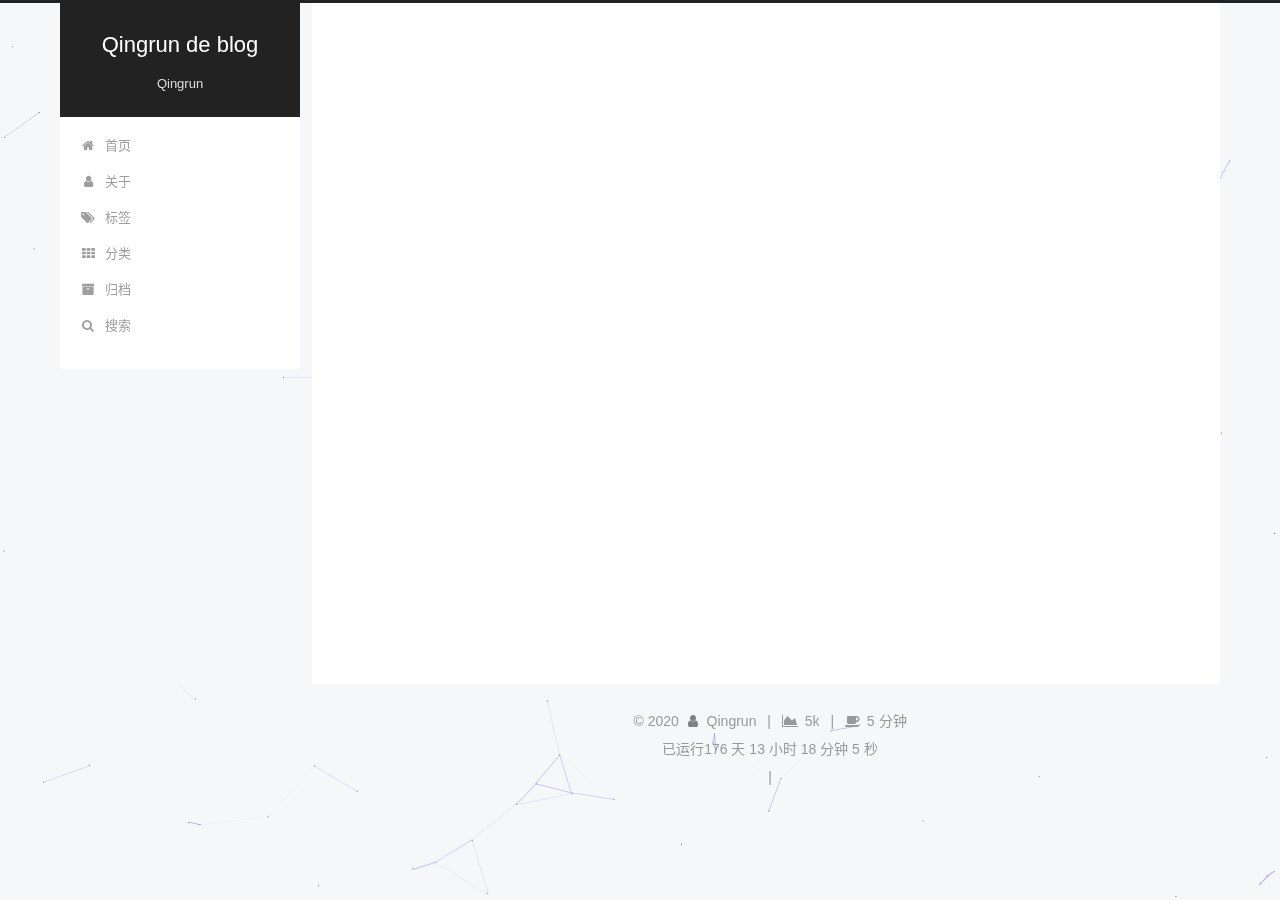
<file: 2020/01/31/article-title/index.html>
<!DOCTYPE html>
<html lang="zh-CN">
<head>
  <meta charset="UTF-8">
<meta name="viewport" content="width=device-width, initial-scale=1, maximum-scale=2">
<meta name="theme-color" content="#222">
<meta name="generator" content="Hexo 4.2.0">
  <link rel="apple-touch-icon" sizes="180x180" href="/images/apple-touch-icon-next.png">
  <link rel="icon" type="image/png" sizes="32x32" href="/images/favicon-32x32-next.png">
  <link rel="icon" type="image/png" sizes="16x16" href="/images/favicon-16x16-next.png">
  <link rel="mask-icon" href="/images/logo.svg" color="#222">

<link rel="stylesheet" href="/css/main.css">


<link rel="stylesheet" href="/lib/font-awesome/css/font-awesome.min.css">
  <link rel="stylesheet" href="/lib/pace/pace-theme-flash.min.css">
  <script src="/lib/pace/pace.min.js"></script>


<script id="hexo-configurations">
  var NexT = window.NexT || {};
  var CONFIG = {
    hostname: new URL('https://angingun.github.io').hostname,
    root: '/',
    scheme: 'Pisces',
    version: '7.7.0',
    exturl: false,
    sidebar: {"position":"left","display":"post","padding":18,"offset":12,"onmobile":false},
    copycode: {"enable":false,"show_result":false,"style":null},
    back2top: {"enable":true,"sidebar":false,"scrollpercent":false},
    bookmark: {"enable":false,"color":"#222","save":"auto"},
    fancybox: false,
    mediumzoom: false,
    lazyload: false,
    pangu: false,
    comments: {"style":"tabs","active":null,"storage":true,"lazyload":false,"nav":null},
    algolia: {
      appID: '',
      apiKey: '',
      indexName: '',
      hits: {"per_page":10},
      labels: {"input_placeholder":"Search for Posts","hits_empty":"We didn't find any results for the search: ${query}","hits_stats":"${hits} results found in ${time} ms"}
    },
    localsearch: {"enable":true,"trigger":"auto","top_n_per_article":1,"unescape":false,"preload":false},
    path: 'search.xml',
    motion: {"enable":true,"async":false,"transition":{"post_block":"fadeIn","post_header":"slideDownIn","post_body":"slideDownIn","coll_header":"slideLeftIn","sidebar":"slideUpIn"}}
  };
</script>

  <meta name="description" content="这里是青润的博客。">
<meta property="og:type" content="article">
<meta property="og:title" content="Hello World">
<meta property="og:url" content="https://angingun.github.io/2020/01/31/article-title/index.html">
<meta property="og:site_name" content="Qingrun de blog">
<meta property="og:description" content="这里是青润的博客。">
<meta property="og:locale" content="zh_CN">
<meta property="article:published_time" content="2020-01-31T07:41:20.000Z">
<meta property="article:modified_time" content="2020-04-26T15:00:08.551Z">
<meta property="article:author" content="Qingrun">
<meta property="article:tag" content="intro">
<meta name="twitter:card" content="summary">

<link rel="canonical" href="https://angingun.github.io/2020/01/31/article-title/">


<script id="page-configurations">
  // https://hexo.io/docs/variables.html
  CONFIG.page = {
    sidebar: "",
    isHome: false,
    isPost: true
  };
</script>

  <title>Hello World | Qingrun de blog</title>
  






  <noscript>
  <style>
  .use-motion .brand,
  .use-motion .menu-item,
  .sidebar-inner,
  .use-motion .post-block,
  .use-motion .pagination,
  .use-motion .comments,
  .use-motion .post-header,
  .use-motion .post-body,
  .use-motion .collection-header { opacity: initial; }

  .use-motion .site-title,
  .use-motion .site-subtitle {
    opacity: initial;
    top: initial;
  }

  .use-motion .logo-line-before i { left: initial; }
  .use-motion .logo-line-after i { right: initial; }
  </style>
</noscript>

</head>

<body itemscope itemtype="http://schema.org/WebPage">
  <div class="container use-motion">
    <div class="headband"></div>

    <header class="header" itemscope itemtype="http://schema.org/WPHeader">
      <div class="header-inner"><div class="site-brand-container">
  <div class="site-meta">

    <div>
      <a href="/" class="brand" rel="start">
        <span class="logo-line-before"><i></i></span>
        <span class="site-title">Qingrun de blog</span>
        <span class="logo-line-after"><i></i></span>
      </a>
    </div>
        <p class="site-subtitle">Qingrun</p>
  </div>

  <div class="site-nav-toggle">
    <div class="toggle" aria-label="切换导航栏">
      <span class="toggle-line toggle-line-first"></span>
      <span class="toggle-line toggle-line-middle"></span>
      <span class="toggle-line toggle-line-last"></span>
    </div>
  </div>
</div>


<nav class="site-nav">
  
  <ul id="menu" class="menu">
        <li class="menu-item menu-item-home">

    <a href="/" rel="section"><i class="fa fa-fw fa-home"></i>首页</a>

  </li>
        <li class="menu-item menu-item-about">

    <a href="/about/" rel="section"><i class="fa fa-fw fa-user"></i>关于</a>

  </li>
        <li class="menu-item menu-item-tags">

    <a href="/tags/" rel="section"><i class="fa fa-fw fa-tags"></i>标签</a>

  </li>
        <li class="menu-item menu-item-categories">

    <a href="/categories/" rel="section"><i class="fa fa-fw fa-th"></i>分类</a>

  </li>
        <li class="menu-item menu-item-archives">

    <a href="/archives/" rel="section"><i class="fa fa-fw fa-archive"></i>归档</a>

  </li>
      <li class="menu-item menu-item-search">
        <a role="button" class="popup-trigger"><i class="fa fa-search fa-fw"></i>搜索
        </a>
      </li>
  </ul>

</nav>
  <div class="site-search">
    <div class="popup search-popup">
    <div class="search-header">
  <span class="search-icon">
    <i class="fa fa-search"></i>
  </span>
  <div class="search-input-container">
    <input autocomplete="off" autocorrect="off" autocapitalize="none"
           placeholder="搜索..." spellcheck="false"
           type="text" id="search-input">
  </div>
  <span class="popup-btn-close">
    <i class="fa fa-times-circle"></i>
  </span>
</div>
<div id="search-result"></div>

</div>
<div class="search-pop-overlay"></div>

  </div>
</div>
    </header>

    
  <div class="back-to-top">
    <i class="fa fa-arrow-up"></i>
    <span>0%</span>
  </div>


    <main class="main">
      <div class="main-inner">
        <div class="content-wrap">
          

          <div class="content">
            

  <div class="posts-expand">
      
  
  
  <article itemscope itemtype="http://schema.org/Article" class="post-block " lang="zh-CN">
    <link itemprop="mainEntityOfPage" href="https://angingun.github.io/2020/01/31/article-title/">

    <span hidden itemprop="author" itemscope itemtype="http://schema.org/Person">
      <meta itemprop="image" content="/images/avatar.png">
      <meta itemprop="name" content="Qingrun">
      <meta itemprop="description" content="Translation/ Computational Linguistics">
    </span>

    <span hidden itemprop="publisher" itemscope itemtype="http://schema.org/Organization">
      <meta itemprop="name" content="Qingrun de blog">
    </span>
      <header class="post-header">
        <h1 class="post-title" itemprop="name headline">
          Hello World
        </h1>

        <div class="post-meta">
            <span class="post-meta-item">
              <span class="post-meta-item-icon">
                <i class="fa fa-calendar-o"></i>
              </span>
              <span class="post-meta-item-text">发表于</span>

              <time title="创建时间：2020-01-31 15:41:20" itemprop="dateCreated datePublished" datetime="2020-01-31T15:41:20+08:00">2020-01-31</time>
            </span>
              <span class="post-meta-item">
                <span class="post-meta-item-icon">
                  <i class="fa fa-calendar-check-o"></i>
                </span>
                <span class="post-meta-item-text">更新于</span>
                <time title="修改时间：2020-04-26 23:00:08" itemprop="dateModified" datetime="2020-04-26T23:00:08+08:00">2020-04-26</time>
              </span>

          
            <span class="post-meta-item" title="阅读次数" id="busuanzi_container_page_pv" style="display: none;">
              <span class="post-meta-item-icon">
                <i class="fa fa-eye"></i>
              </span>
              <span class="post-meta-item-text">阅读次数：</span>
              <span id="busuanzi_value_page_pv"></span>
            </span>
  
  <span class="post-meta-item">
    
      <span class="post-meta-item-icon">
        <i class="fa fa-comment-o"></i>
      </span>
      <span class="post-meta-item-text">Disqus：</span>
    
    <a title="disqus" href="/2020/01/31/article-title/#disqus_thread" itemprop="discussionUrl">
      <span class="post-comments-count disqus-comment-count" data-disqus-identifier="2020/01/31/article-title/" itemprop="commentCount"></span>
    </a>
  </span>
  
  <br>
            <span class="post-meta-item" title="本文字数">
              <span class="post-meta-item-icon">
                <i class="fa fa-file-word-o"></i>
              </span>
                <span class="post-meta-item-text">本文字数：</span>
              <span>9</span>
            </span>
            <span class="post-meta-item" title="阅读时长">
              <span class="post-meta-item-icon">
                <i class="fa fa-clock-o"></i>
              </span>
                <span class="post-meta-item-text">阅读时长 &asymp;</span>
              <span>1 分钟</span>
            </span>

        </div>
      </header>

    
    
    
    <div class="post-body" itemprop="articleBody">

      
        <hr>
<p>这里是青润的博客。</p>
<a id="more"></a>

    </div>

    
    
    
        

<div>
<ul class="post-copyright">
  <li class="post-copyright-author">
    <strong>本文作者： </strong>Qingrun
  </li>
  <li class="post-copyright-link">
    <strong>本文链接：</strong>
    <a href="https://angingun.github.io/2020/01/31/article-title/" title="Hello World">https://angingun.github.io/2020/01/31/article-title/</a>
  </li>
  <li class="post-copyright-license">
    <strong>版权声明： </strong>本博客所有文章除特别声明外，均采用 <a href="https://creativecommons.org/licenses/by-nc-sa/4.0/" rel="noopener" target="_blank"><i class="fa fa-fw fa-creative-commons"></i>BY-NC-SA</a> 许可协议。转载请注明出处！
  </li>
</ul>
</div>


      <footer class="post-footer">
          <div class="post-tags">
              <a href="/tags/intro/" rel="tag"><i class="fa fa-tag"></i> intro</a>
          </div>

        


        
    <div class="post-nav">
      <div class="post-nav-item"></div>
      <div class="post-nav-item">
    <a href="/2020/02/01/%E5%9C%A8Anaconda3%E4%B8%AD%E8%BF%90%E8%A1%8Cpython2/" rel="next" title="在Anaconda3中运行python2">
      在Anaconda3中运行python2 <i class="fa fa-chevron-right"></i>
    </a></div>
    </div>
      </footer>
    
  </article>
  
  
  

  </div>


          </div>
          
    
  <div class="comments">
    <div id="disqus_thread">
      <noscript>Please enable JavaScript to view the comments powered by Disqus.</noscript>
    </div>
  </div>
  

<script>
  window.addEventListener('tabs:register', () => {
    let activeClass = CONFIG.comments.activeClass;
    if (CONFIG.comments.storage) {
      activeClass = localStorage.getItem('comments_active') || activeClass;
    }
    if (activeClass) {
      let activeTab = document.querySelector(`a[href="#comment-${activeClass}"]`);
      if (activeTab) {
        activeTab.click();
      }
    }
  });
  if (CONFIG.comments.storage) {
    window.addEventListener('tabs:click', event => {
      if (!event.target.matches('.tabs-comment .tab-content .tab-pane')) return;
      let commentClass = event.target.classList[1];
      localStorage.setItem('comments_active', commentClass);
    });
  }
</script>

        </div>
          
  
  <div class="toggle sidebar-toggle">
    <span class="toggle-line toggle-line-first"></span>
    <span class="toggle-line toggle-line-middle"></span>
    <span class="toggle-line toggle-line-last"></span>
  </div>

  <aside class="sidebar">
    <div class="sidebar-inner">

      <ul class="sidebar-nav motion-element">
        <li class="sidebar-nav-toc">
          文章目录
        </li>
        <li class="sidebar-nav-overview">
          站点概览
        </li>
      </ul>

      <!--noindex-->
      <div class="post-toc-wrap sidebar-panel">
      </div>
      <!--/noindex-->

      <div class="site-overview-wrap sidebar-panel">
        <div class="site-author motion-element" itemprop="author" itemscope itemtype="http://schema.org/Person">
    <img class="site-author-image" itemprop="image" alt="Qingrun"
      src="/images/avatar.png">
  <p class="site-author-name" itemprop="name">Qingrun</p>
  <div class="site-description" itemprop="description">Translation/ Computational Linguistics</div>
</div>
<div class="site-state-wrap motion-element">
  <nav class="site-state">
      <div class="site-state-item site-state-posts">
          <a href="/archives/">
        
          <span class="site-state-item-count">3</span>
          <span class="site-state-item-name">日志</span>
        </a>
      </div>
      <div class="site-state-item site-state-tags">
            <a href="/tags/">
          
        <span class="site-state-item-count">2</span>
        <span class="site-state-item-name">标签</span></a>
      </div>
  </nav>
</div>
  <div class="links-of-author motion-element">
      <span class="links-of-author-item">
        <a href="mailto:wangqingruncn@gmail.com" title="E-Mail → mailto:wangqingruncn@gmail.com" rel="noopener" target="_blank"><i class="fa fa-fw fa-envelope"></i>E-Mail</a>
      </span>
      <span class="links-of-author-item">
        <a href="https://weibo.com/Angingun_" title="Weibo → https:&#x2F;&#x2F;weibo.com&#x2F;Angingun_" rel="noopener" target="_blank"><i class="fa fa-fw fa-weibo"></i>Weibo</a>
      </span>
  </div>



      </div>

    </div>
  </aside>
  <div id="sidebar-dimmer"></div>


      </div>
    </main>

    <footer class="footer">
      <div class="footer-inner">
        

<div class="copyright">
  
  &copy; 
  <span itemprop="copyrightYear">2020</span>
  <span class="with-love">
    <i class="fa fa-user"></i>
  </span>
  <span class="author" itemprop="copyrightHolder">Qingrun</span>
    <span class="post-meta-divider">|</span>
    <span class="post-meta-item-icon">
      <i class="fa fa-area-chart"></i>
    </span>
    <span title="站点总字数">5k</span>
    <span class="post-meta-divider">|</span>
    <span class="post-meta-item-icon">
      <i class="fa fa-coffee"></i>
    </span>
    <span title="站点阅读时长">5 分钟</span>
</div>

<!--
  <div class="powered-by">由 <a href="https://hexo.io/" class="theme-link" rel="noopener" target="_blank">Hexo</a> 强力驱动 v4.2.0
  </div>
  <span class="post-meta-divider">|</span>
  <div class="theme-info">主题 – <a href="https://pisces.theme-next.org/" class="theme-link" rel="noopener" target="_blank">NexT.Pisces</a> v7.7.0
  </div> -->

<span id="sitetime"></span>
<script language=javascript>
  function siteTime(){
    window.setTimeout("siteTime()", 1000);
    var seconds = 1000;
    var minutes = seconds * 60;
    var hours = minutes * 60;
    var days = hours * 24;
    var years = days * 365;
    var today = new Date();
    var todayYear = today.getFullYear();
    var todayMonth = today.getMonth()+1;
    var todayDate = today.getDate();
    var todayHour = today.getHours();
    var todayMinute = today.getMinutes();
    var todaySecond = today.getSeconds();
    /* Date.UTC() -- 返回date对象距世界标准时间(UTC)1970年1月1日午夜之间的毫秒数(时间戳)
    year - 作为date对象的年份，为4位年份值
    month - 0-11之间的整数，做为date对象的月份
    day - 1-31之间的整数，做为date对象的天数
    hours - 0(午夜24点)-23之间的整数，做为date对象的小时数
    minutes - 0-59之间的整数，做为date对象的分钟数
    seconds - 0-59之间的整数，做为date对象的秒数
    microseconds - 0-999之间的整数，做为date对象的毫秒数 */
    var t1 = Date.UTC(2020,02,01,15,00,00); //这里调整博客建站时间，时间：2019-05-14 00:00:00
    var t2 = Date.UTC(todayYear,todayMonth,todayDate,todayHour,todayMinute,todaySecond);
    var diff = t2-t1;
    var diffYears = Math.floor(diff/years);
    var diffDays = Math.floor((diff/days)-diffYears*365);
    var diffHours = Math.floor((diff-(diffYears*365+diffDays)*days)/hours);
    var diffMinutes = Math.floor((diff-(diffYears*365+diffDays)*days-diffHours*hours)/minutes);
    var diffSeconds = Math.floor((diff-(diffYears*365+diffDays)*days-diffHours*hours-diffMinutes*minutes)/seconds);
    document.getElementById("sitetime").innerHTML=" 已运行"+/*diffYears+" 年 "+*/diffDays+" 天 "+diffHours+" 小时 "+diffMinutes+" 分钟 "+diffSeconds+" 秒";
  }/*因为建站时间还没有一年，就将之注释掉了。需要的可以取消*/
  siteTime();
</script>

        
<div class="busuanzi-count">
  <script async src="https://busuanzi.ibruce.info/busuanzi/2.3/busuanzi.pure.mini.js"></script>
    <span class="post-meta-item" id="busuanzi_container_site_uv" style="display: none;">
      <span class="post-meta-item-icon">
        <i class="fa fa-user"></i>
      </span>
      <span class="site-uv" title="总访客量">
        <span id="busuanzi_value_site_uv"></span>
      </span>
    </span>
    <span class="post-meta-divider">|</span>
    <span class="post-meta-item" id="busuanzi_container_site_pv" style="display: none;">
      <span class="post-meta-item-icon">
        <i class="fa fa-eye"></i>
      </span>
      <span class="site-pv" title="总访问量">
        <span id="busuanzi_value_site_pv"></span>
      </span>
    </span>
</div>








      </div>
    </footer>
  </div>

  
  
  <script color='0,0,255' opacity='0.5' zIndex='-1' count='99' src="/lib/canvas-nest/canvas-nest.min.js"></script>
  <script src="/lib/anime.min.js"></script>
  <script src="/lib/velocity/velocity.min.js"></script>
  <script src="/lib/velocity/velocity.ui.min.js"></script>

<script src="/js/utils.js"></script>

<script src="/js/motion.js"></script>


<script src="/js/schemes/pisces.js"></script>


<script src="/js/next-boot.js"></script>




  




  
<script src="/js/local-search.js"></script>













  

  

<script>
  function loadCount() {
    var d = document, s = d.createElement('script');
    s.src = 'https://qr.disqus.com/count.js';
    s.id = 'dsq-count-scr';
    (d.head || d.body).appendChild(s);
  }
  // defer loading until the whole page loading is completed
  window.addEventListener('load', loadCount, false);
</script>
<script>
  var disqus_config = function() {
    this.page.url = "https://angingun.github.io/2020/01/31/article-title/";
    this.page.identifier = "2020/01/31/article-title/";
    this.page.title = "Hello World";
    };
  NexT.utils.loadComments(document.querySelector('#disqus_thread'), () => {
    if (window.DISQUS) {
      DISQUS.reset({
        reload: true,
        config: disqus_config
      });
    } else {
      var d = document, s = d.createElement('script');
      s.src = 'https://qr.disqus.com/embed.js';
      s.setAttribute('data-timestamp', '' + +new Date());
      (d.head || d.body).appendChild(s);
    }
  });
</script>

</body>
</html>
</file>
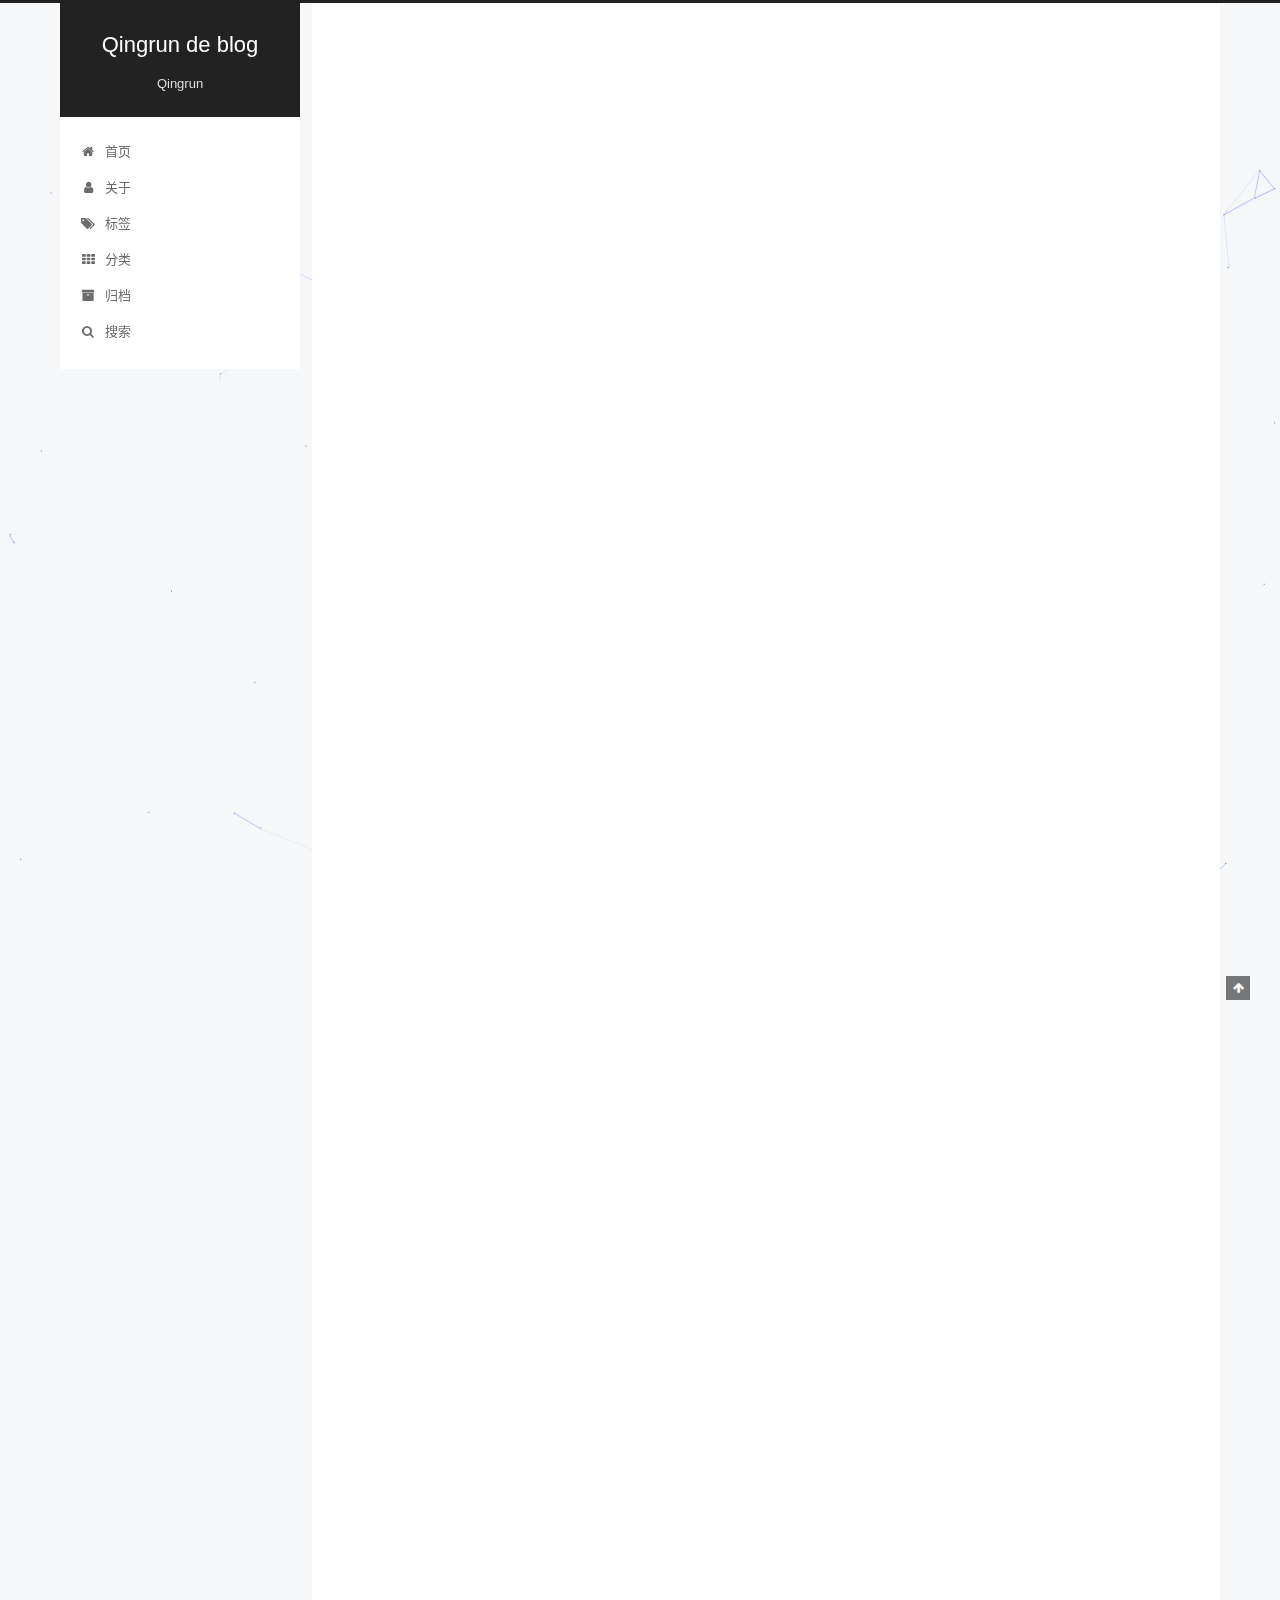
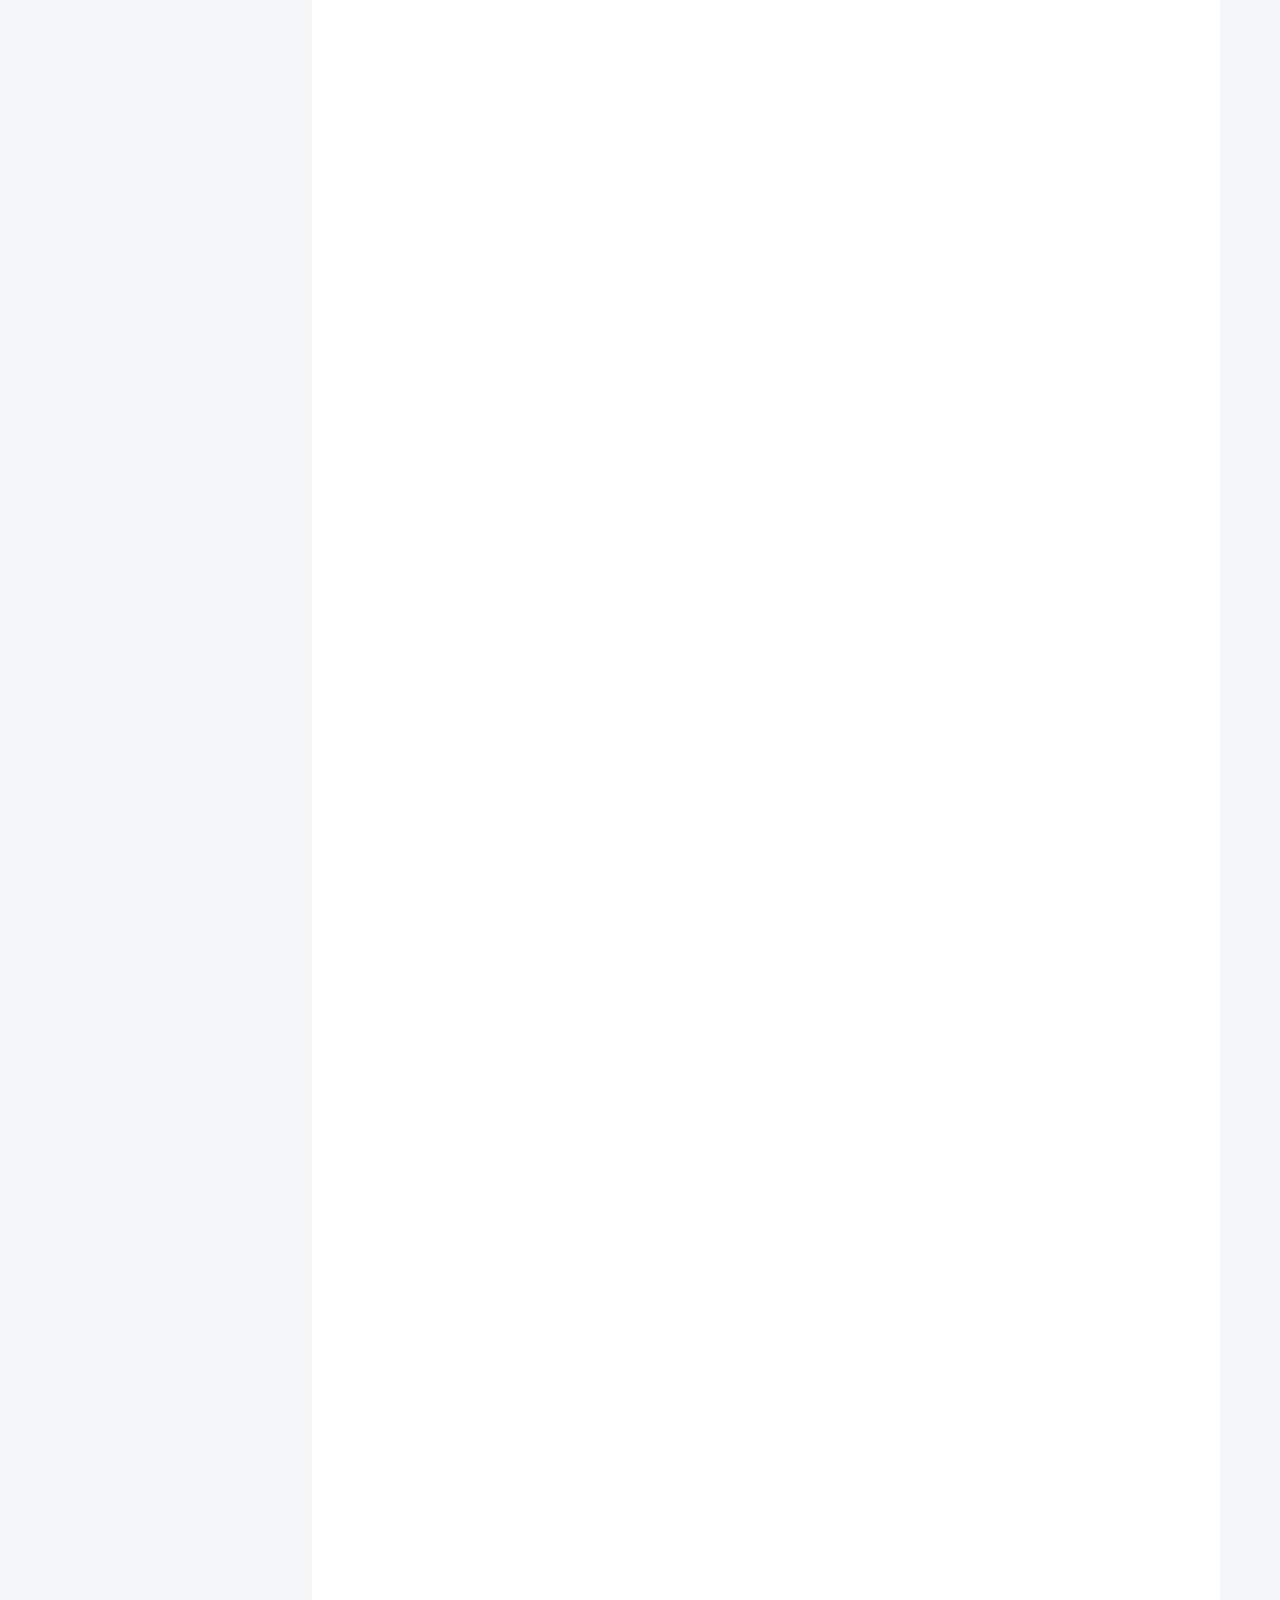
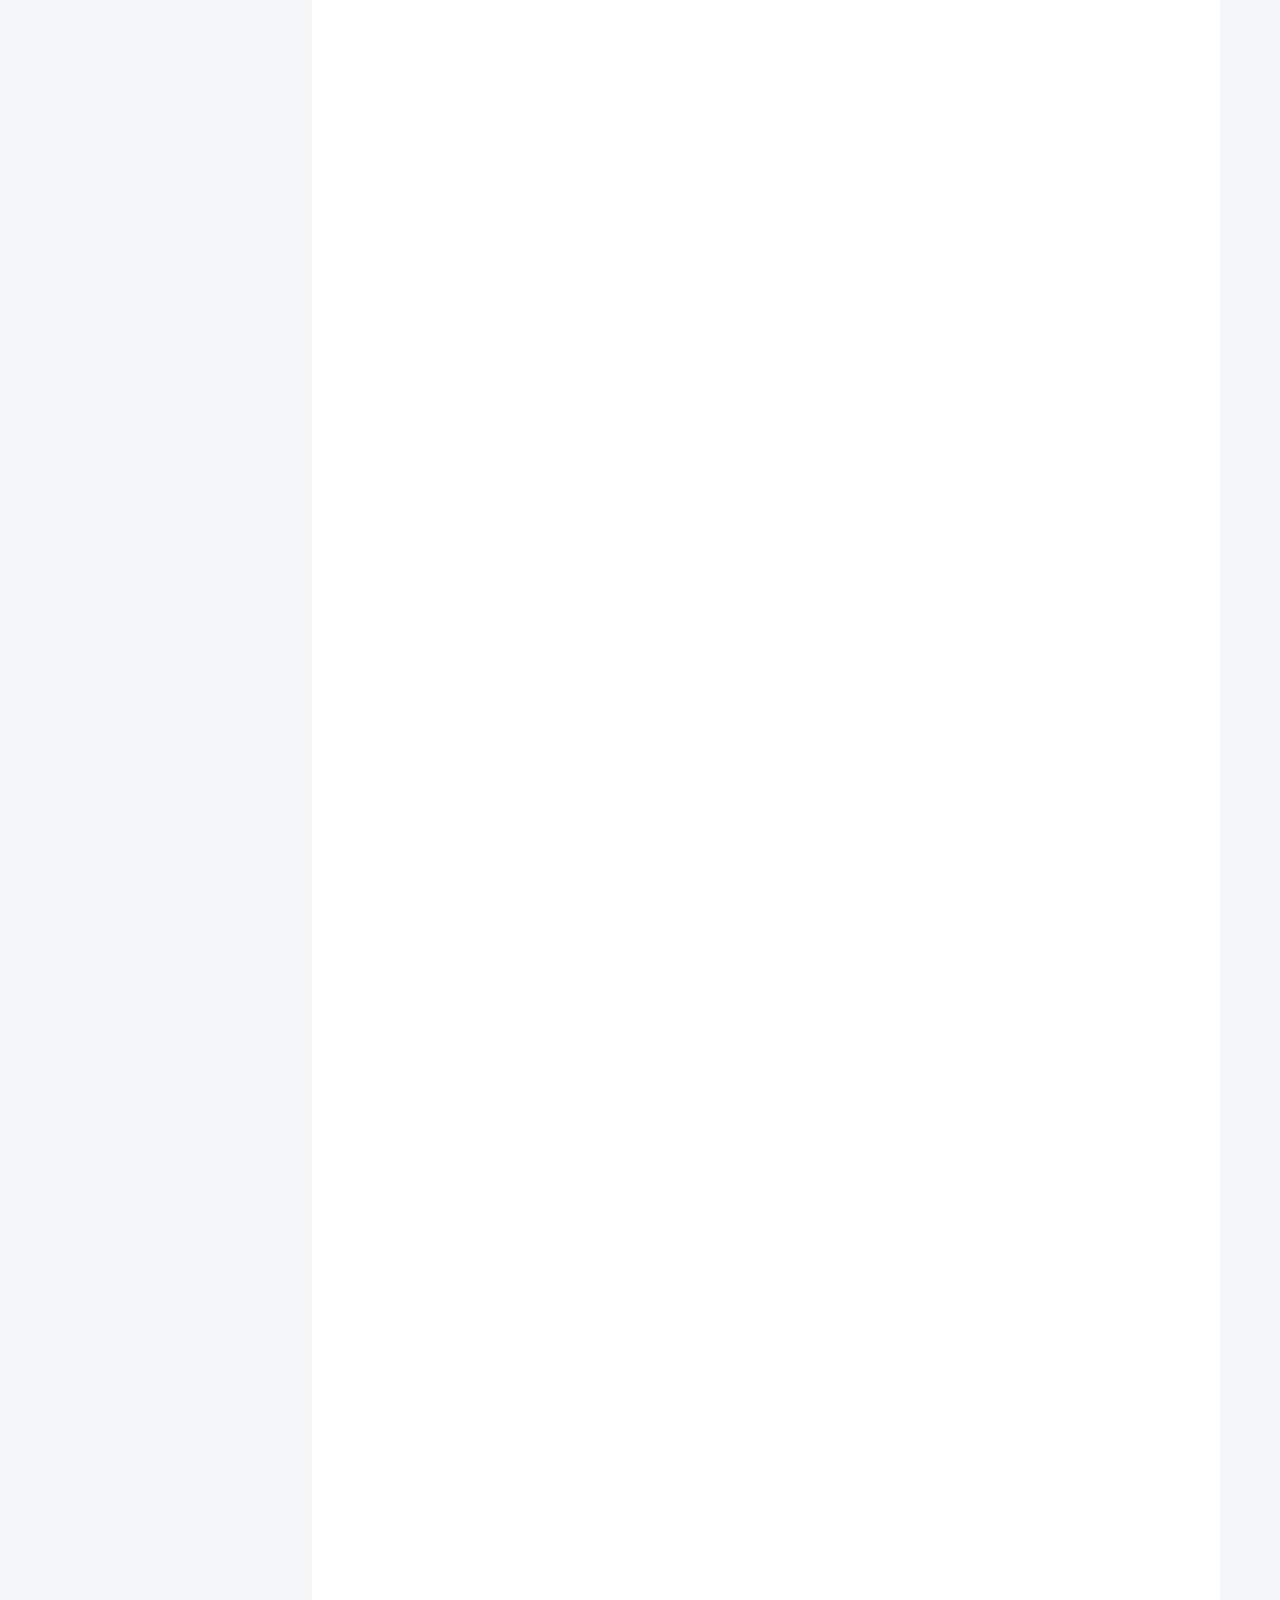
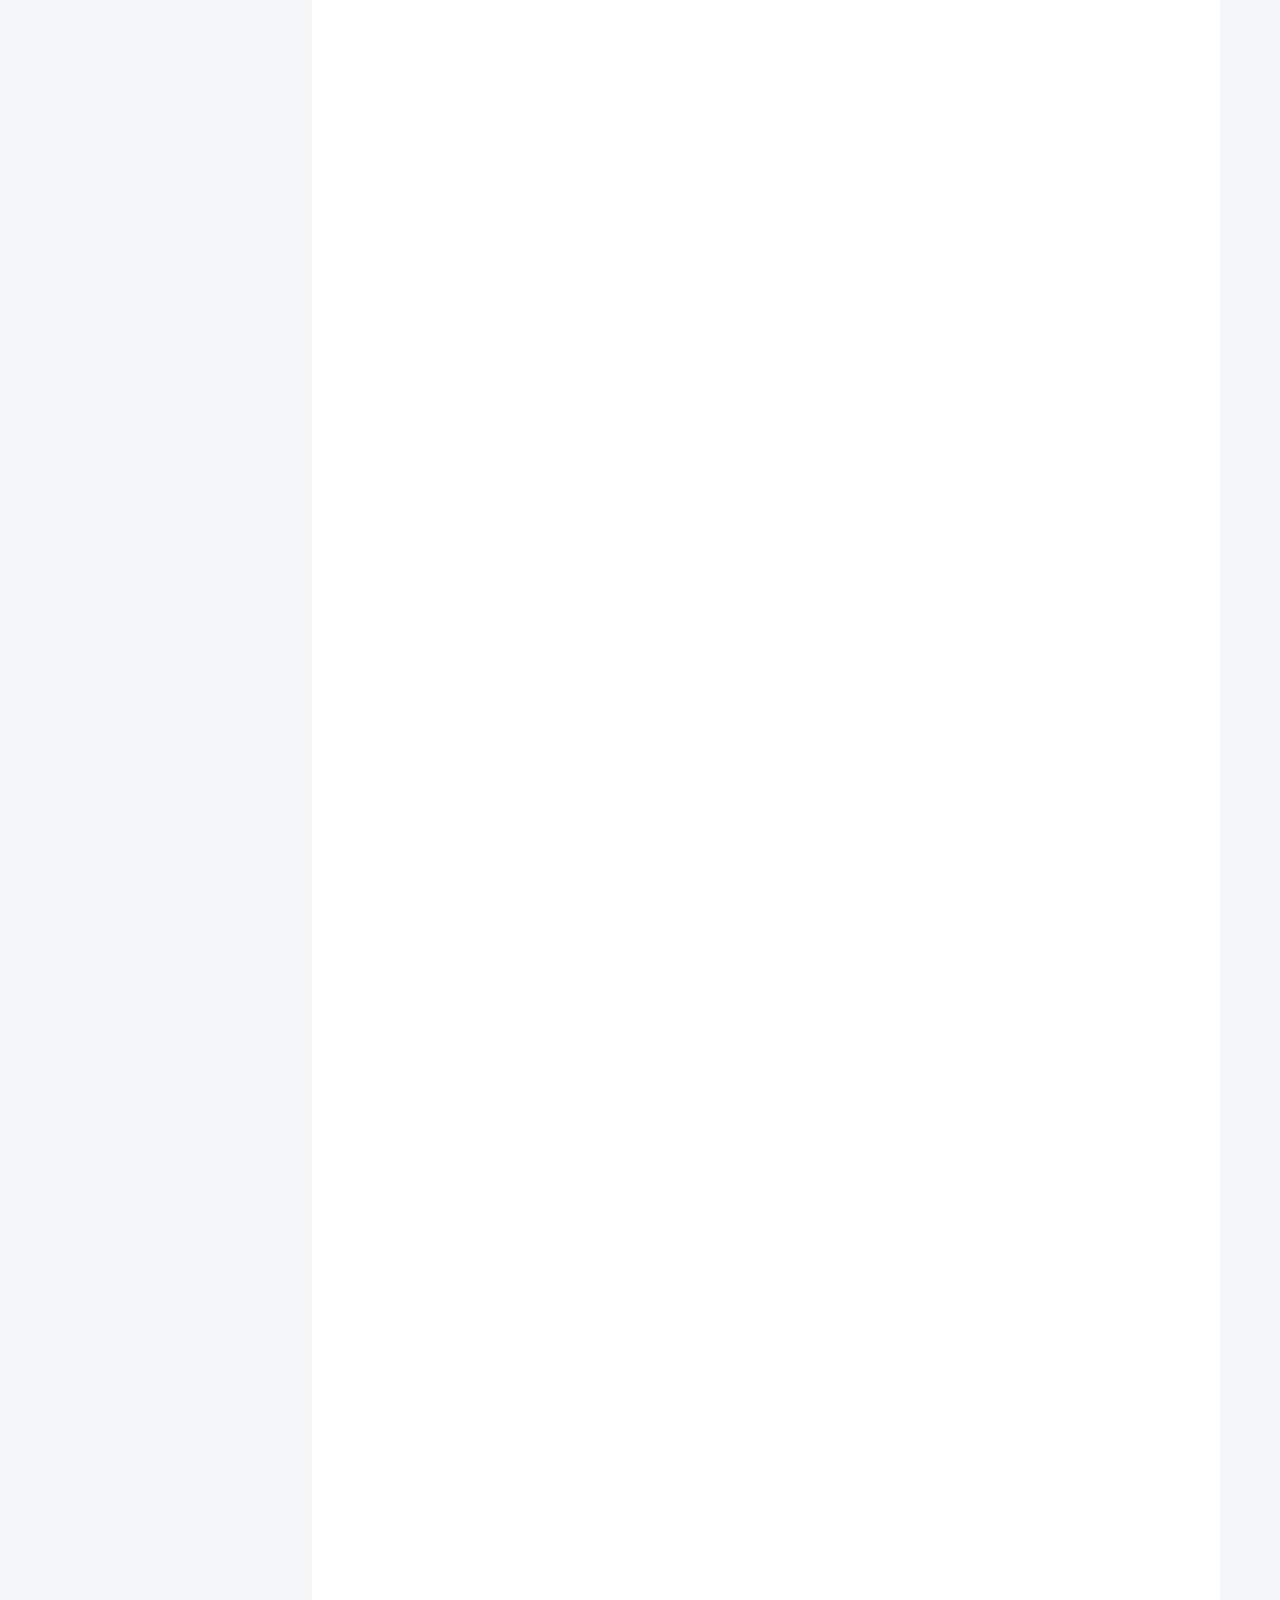
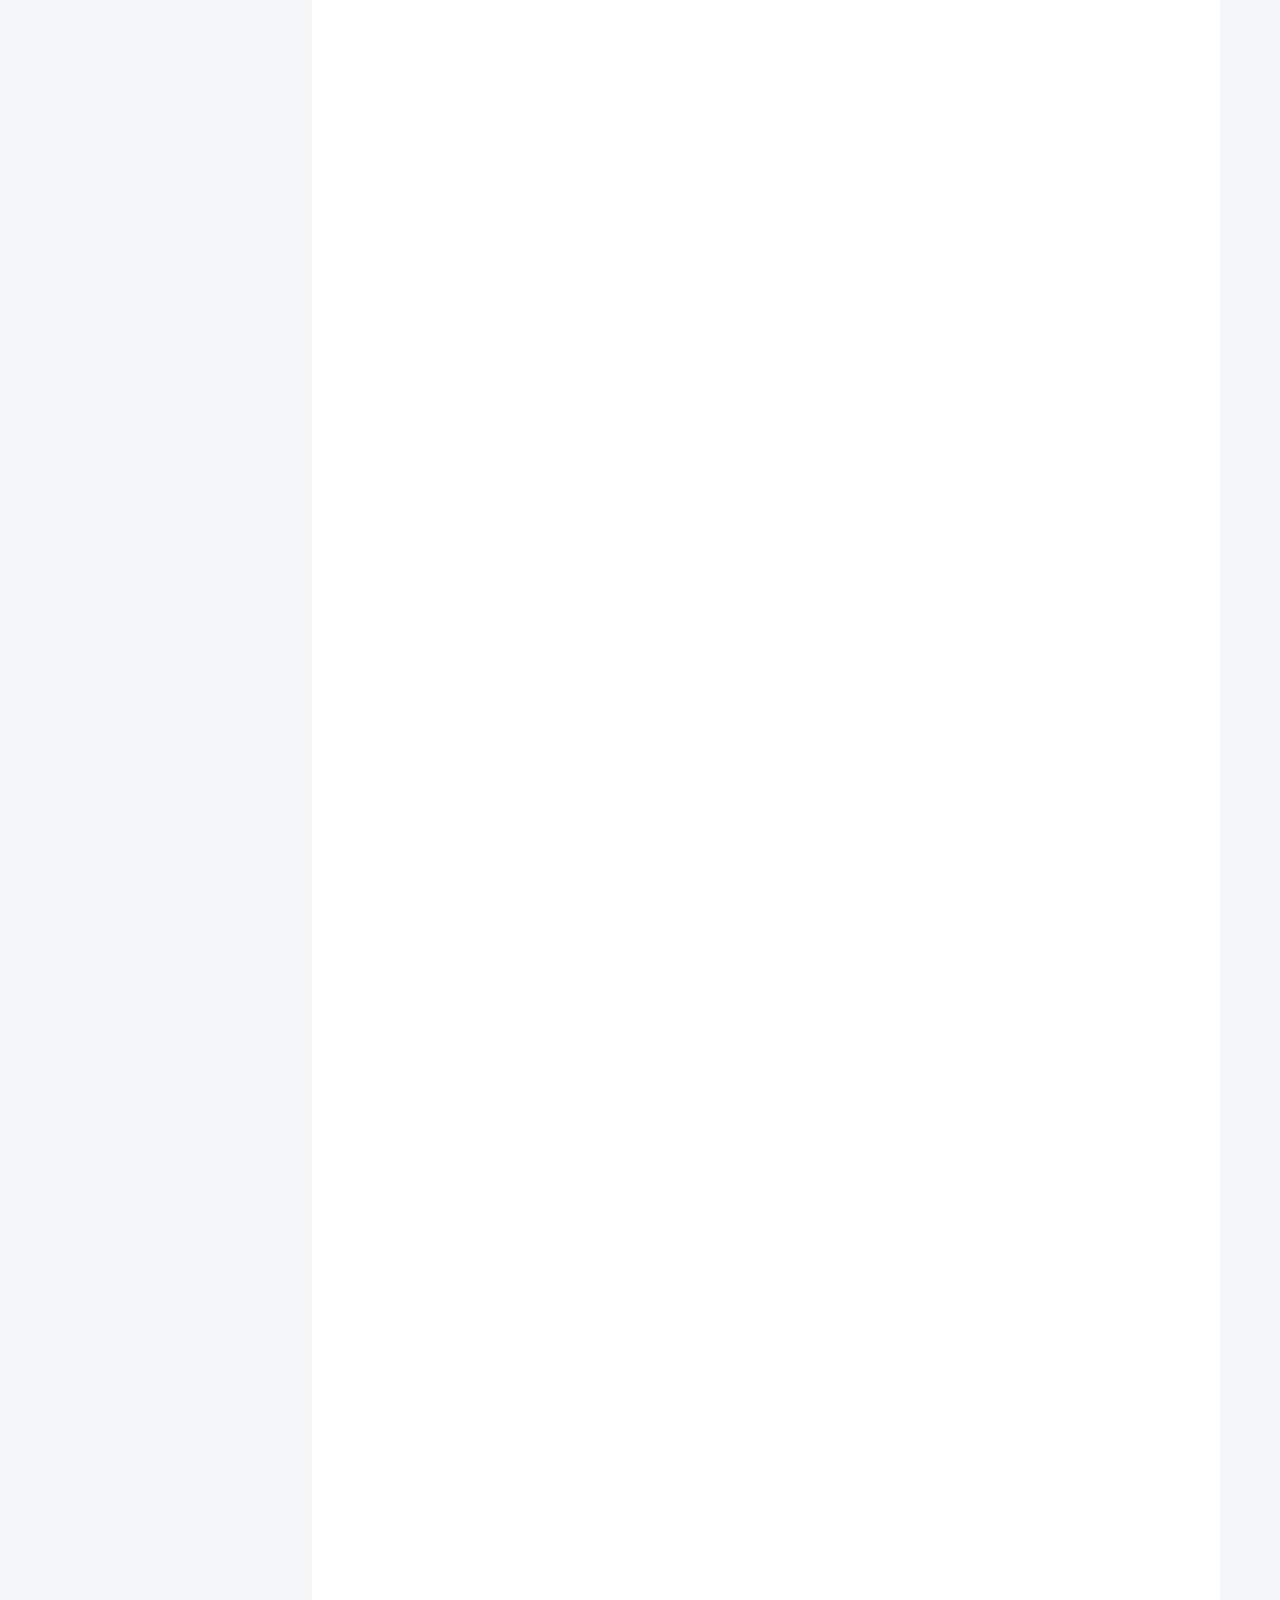
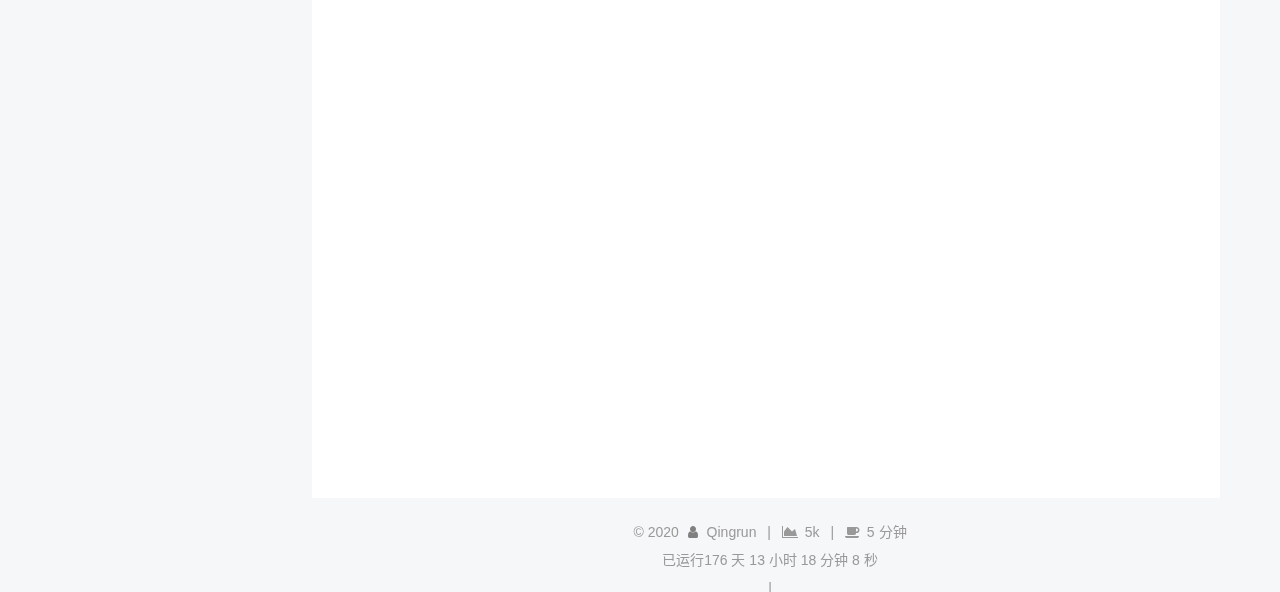
<file: 2020/02/01/在Anaconda3中运行python2/index.html>
<!DOCTYPE html>
<html lang="zh-CN">
<head>
  <meta charset="UTF-8">
<meta name="viewport" content="width=device-width, initial-scale=1, maximum-scale=2">
<meta name="theme-color" content="#222">
<meta name="generator" content="Hexo 4.2.0">
  <link rel="apple-touch-icon" sizes="180x180" href="/images/apple-touch-icon-next.png">
  <link rel="icon" type="image/png" sizes="32x32" href="/images/favicon-32x32-next.png">
  <link rel="icon" type="image/png" sizes="16x16" href="/images/favicon-16x16-next.png">
  <link rel="mask-icon" href="/images/logo.svg" color="#222">

<link rel="stylesheet" href="/css/main.css">


<link rel="stylesheet" href="/lib/font-awesome/css/font-awesome.min.css">
  <link rel="stylesheet" href="/lib/pace/pace-theme-flash.min.css">
  <script src="/lib/pace/pace.min.js"></script>


<script id="hexo-configurations">
  var NexT = window.NexT || {};
  var CONFIG = {
    hostname: new URL('https://angingun.github.io').hostname,
    root: '/',
    scheme: 'Pisces',
    version: '7.7.0',
    exturl: false,
    sidebar: {"position":"left","display":"post","padding":18,"offset":12,"onmobile":false},
    copycode: {"enable":false,"show_result":false,"style":null},
    back2top: {"enable":true,"sidebar":false,"scrollpercent":false},
    bookmark: {"enable":false,"color":"#222","save":"auto"},
    fancybox: false,
    mediumzoom: false,
    lazyload: false,
    pangu: false,
    comments: {"style":"tabs","active":null,"storage":true,"lazyload":false,"nav":null},
    algolia: {
      appID: '',
      apiKey: '',
      indexName: '',
      hits: {"per_page":10},
      labels: {"input_placeholder":"Search for Posts","hits_empty":"We didn't find any results for the search: ${query}","hits_stats":"${hits} results found in ${time} ms"}
    },
    localsearch: {"enable":true,"trigger":"auto","top_n_per_article":1,"unescape":false,"preload":false},
    path: 'search.xml',
    motion: {"enable":true,"async":false,"transition":{"post_block":"fadeIn","post_header":"slideDownIn","post_body":"slideDownIn","coll_header":"slideLeftIn","sidebar":"slideUpIn"}}
  };
</script>

  <meta name="description" content="Anaconda简介 Anaconda 是一个用于科学计算的 Python 发行版，支持 Linux, Mac, Windows, 包含了众多流行的科学计算、数据分析的 Python 包。 Anaconda 能完美解决Python2 和 Python3 的共存问题。 同时解决了Python开发者的两大痛点。">
<meta property="og:type" content="article">
<meta property="og:title" content="在Anaconda3中运行python2">
<meta property="og:url" content="https://angingun.github.io/2020/02/01/%E5%9C%A8Anaconda3%E4%B8%AD%E8%BF%90%E8%A1%8Cpython2/index.html">
<meta property="og:site_name" content="Qingrun de blog">
<meta property="og:description" content="Anaconda简介 Anaconda 是一个用于科学计算的 Python 发行版，支持 Linux, Mac, Windows, 包含了众多流行的科学计算、数据分析的 Python 包。 Anaconda 能完美解决Python2 和 Python3 的共存问题。 同时解决了Python开发者的两大痛点。">
<meta property="og:locale" content="zh_CN">
<meta property="og:image" content="https://angingun.github.io/2020/02/01/%E5%9C%A8Anaconda3%E4%B8%AD%E8%BF%90%E8%A1%8Cpython2/source.png">
<meta property="og:image" content="https://angingun.github.io/2020/02/01/%E5%9C%A8Anaconda3%E4%B8%AD%E8%BF%90%E8%A1%8Cpython2/default.png">
<meta property="og:image" content="https://angingun.github.io/2020/02/01/%E5%9C%A8Anaconda3%E4%B8%AD%E8%BF%90%E8%A1%8Cpython2/cr.png">
<meta property="og:image" content="https://angingun.github.io/2020/02/01/%E5%9C%A8Anaconda3%E4%B8%AD%E8%BF%90%E8%A1%8Cpython2/condav.png">
<meta property="og:image" content="https://angingun.github.io/2020/02/01/%E5%9C%A8Anaconda3%E4%B8%AD%E8%BF%90%E8%A1%8Cpython2/list.png">
<meta property="og:image" content="https://angingun.github.io/2020/02/01/%E5%9C%A8Anaconda3%E4%B8%AD%E8%BF%90%E8%A1%8Cpython2/re.png">
<meta property="og:image" content="https://angingun.github.io/2020/02/01/%E5%9C%A8Anaconda3%E4%B8%AD%E8%BF%90%E8%A1%8Cpython2/exp1.png">
<meta property="og:image" content="https://angingun.github.io/2020/02/01/%E5%9C%A8Anaconda3%E4%B8%AD%E8%BF%90%E8%A1%8Cpython2/vs1.png">
<meta property="og:image" content="https://angingun.github.io/2020/02/01/%E5%9C%A8Anaconda3%E4%B8%AD%E8%BF%90%E8%A1%8Cpython2/vs2.png">
<meta property="og:image" content="https://angingun.github.io/2020/02/01/%E5%9C%A8Anaconda3%E4%B8%AD%E8%BF%90%E8%A1%8Cpython2/vs3.png">
<meta property="og:image" content="https://angingun.github.io/2020/02/01/%E5%9C%A8Anaconda3%E4%B8%AD%E8%BF%90%E8%A1%8Cpython2/ide.png">
<meta property="article:published_time" content="2020-02-01T06:50:42.000Z">
<meta property="article:modified_time" content="2020-02-01T07:08:49.490Z">
<meta property="article:author" content="Qingrun">
<meta property="article:tag" content="python">
<meta name="twitter:card" content="summary">
<meta name="twitter:image" content="https://angingun.github.io/2020/02/01/%E5%9C%A8Anaconda3%E4%B8%AD%E8%BF%90%E8%A1%8Cpython2/source.png">

<link rel="canonical" href="https://angingun.github.io/2020/02/01/%E5%9C%A8Anaconda3%E4%B8%AD%E8%BF%90%E8%A1%8Cpython2/">


<script id="page-configurations">
  // https://hexo.io/docs/variables.html
  CONFIG.page = {
    sidebar: "",
    isHome: false,
    isPost: true
  };
</script>

  <title>在Anaconda3中运行python2 | Qingrun de blog</title>
  






  <noscript>
  <style>
  .use-motion .brand,
  .use-motion .menu-item,
  .sidebar-inner,
  .use-motion .post-block,
  .use-motion .pagination,
  .use-motion .comments,
  .use-motion .post-header,
  .use-motion .post-body,
  .use-motion .collection-header { opacity: initial; }

  .use-motion .site-title,
  .use-motion .site-subtitle {
    opacity: initial;
    top: initial;
  }

  .use-motion .logo-line-before i { left: initial; }
  .use-motion .logo-line-after i { right: initial; }
  </style>
</noscript>

</head>

<body itemscope itemtype="http://schema.org/WebPage">
  <div class="container use-motion">
    <div class="headband"></div>

    <header class="header" itemscope itemtype="http://schema.org/WPHeader">
      <div class="header-inner"><div class="site-brand-container">
  <div class="site-meta">

    <div>
      <a href="/" class="brand" rel="start">
        <span class="logo-line-before"><i></i></span>
        <span class="site-title">Qingrun de blog</span>
        <span class="logo-line-after"><i></i></span>
      </a>
    </div>
        <p class="site-subtitle">Qingrun</p>
  </div>

  <div class="site-nav-toggle">
    <div class="toggle" aria-label="切换导航栏">
      <span class="toggle-line toggle-line-first"></span>
      <span class="toggle-line toggle-line-middle"></span>
      <span class="toggle-line toggle-line-last"></span>
    </div>
  </div>
</div>


<nav class="site-nav">
  
  <ul id="menu" class="menu">
        <li class="menu-item menu-item-home">

    <a href="/" rel="section"><i class="fa fa-fw fa-home"></i>首页</a>

  </li>
        <li class="menu-item menu-item-about">

    <a href="/about/" rel="section"><i class="fa fa-fw fa-user"></i>关于</a>

  </li>
        <li class="menu-item menu-item-tags">

    <a href="/tags/" rel="section"><i class="fa fa-fw fa-tags"></i>标签</a>

  </li>
        <li class="menu-item menu-item-categories">

    <a href="/categories/" rel="section"><i class="fa fa-fw fa-th"></i>分类</a>

  </li>
        <li class="menu-item menu-item-archives">

    <a href="/archives/" rel="section"><i class="fa fa-fw fa-archive"></i>归档</a>

  </li>
      <li class="menu-item menu-item-search">
        <a role="button" class="popup-trigger"><i class="fa fa-search fa-fw"></i>搜索
        </a>
      </li>
  </ul>

</nav>
  <div class="site-search">
    <div class="popup search-popup">
    <div class="search-header">
  <span class="search-icon">
    <i class="fa fa-search"></i>
  </span>
  <div class="search-input-container">
    <input autocomplete="off" autocorrect="off" autocapitalize="none"
           placeholder="搜索..." spellcheck="false"
           type="text" id="search-input">
  </div>
  <span class="popup-btn-close">
    <i class="fa fa-times-circle"></i>
  </span>
</div>
<div id="search-result"></div>

</div>
<div class="search-pop-overlay"></div>

  </div>
</div>
    </header>

    
  <div class="back-to-top">
    <i class="fa fa-arrow-up"></i>
    <span>0%</span>
  </div>


    <main class="main">
      <div class="main-inner">
        <div class="content-wrap">
          

          <div class="content">
            

  <div class="posts-expand">
      
  
  
  <article itemscope itemtype="http://schema.org/Article" class="post-block " lang="zh-CN">
    <link itemprop="mainEntityOfPage" href="https://angingun.github.io/2020/02/01/%E5%9C%A8Anaconda3%E4%B8%AD%E8%BF%90%E8%A1%8Cpython2/">

    <span hidden itemprop="author" itemscope itemtype="http://schema.org/Person">
      <meta itemprop="image" content="/images/avatar.png">
      <meta itemprop="name" content="Qingrun">
      <meta itemprop="description" content="Translation/ Computational Linguistics">
    </span>

    <span hidden itemprop="publisher" itemscope itemtype="http://schema.org/Organization">
      <meta itemprop="name" content="Qingrun de blog">
    </span>
      <header class="post-header">
        <h1 class="post-title" itemprop="name headline">
          在Anaconda3中运行python2
        </h1>

        <div class="post-meta">
            <span class="post-meta-item">
              <span class="post-meta-item-icon">
                <i class="fa fa-calendar-o"></i>
              </span>
              <span class="post-meta-item-text">发表于</span>
              

              <time title="创建时间：2020-02-01 14:50:42 / 修改时间：15:08:49" itemprop="dateCreated datePublished" datetime="2020-02-01T14:50:42+08:00">2020-02-01</time>
            </span>

          
            <span class="post-meta-item" title="阅读次数" id="busuanzi_container_page_pv" style="display: none;">
              <span class="post-meta-item-icon">
                <i class="fa fa-eye"></i>
              </span>
              <span class="post-meta-item-text">阅读次数：</span>
              <span id="busuanzi_value_page_pv"></span>
            </span>
  
  <span class="post-meta-item">
    
      <span class="post-meta-item-icon">
        <i class="fa fa-comment-o"></i>
      </span>
      <span class="post-meta-item-text">Disqus：</span>
    
    <a title="disqus" href="/2020/02/01/%E5%9C%A8Anaconda3%E4%B8%AD%E8%BF%90%E8%A1%8Cpython2/#disqus_thread" itemprop="discussionUrl">
      <span class="post-comments-count disqus-comment-count" data-disqus-identifier="2020/02/01/在Anaconda3中运行python2/" itemprop="commentCount"></span>
    </a>
  </span>
  
  <br>
            <span class="post-meta-item" title="本文字数">
              <span class="post-meta-item-icon">
                <i class="fa fa-file-word-o"></i>
              </span>
                <span class="post-meta-item-text">本文字数：</span>
              <span>2.2k</span>
            </span>
            <span class="post-meta-item" title="阅读时长">
              <span class="post-meta-item-icon">
                <i class="fa fa-clock-o"></i>
              </span>
                <span class="post-meta-item-text">阅读时长 &asymp;</span>
              <span>2 分钟</span>
            </span>

        </div>
      </header>

    
    
    
    <div class="post-body" itemprop="articleBody">

      
        <hr>
<h2 id="Anaconda简介">Anaconda简介</h2>
<p>Anaconda 是一个用于科学计算的 Python 发行版，支持 Linux, Mac, Windows, 包含了众多流行的科学计算、数据分析的 Python 包。</p>
<p>Anaconda 能完美解决Python2 和 Python3 的共存问题。</p>
<p>同时解决了Python开发者的两大痛点。</p>
<a id="more"></a>
<p>第一：提供包管理，功能类似于<code>pip</code>，Windows 平台安装第三方包经常失败的场景得以解决。<br>
第二：提供虚拟环境管理，功能类似于 <code>virtualenv</code>，解决了多版本Python并存问题。</p>
<p><code>conda</code> 是 Anaconda 下用于包管理和环境管理的命令行工具，是 <code>pip</code> 和 <code>vitualenv</code> 的组合。安装成功后 <code>conda</code> 会默认加入到环境变量中，因此可直接在命令行窗口运行 <code>conda</code> 命令。对虚拟环境进行创建、删除等操作需要使用<code>conda</code>命令。</p>
<h2 id="使用Anaconda3运行python2的原因">使用Anaconda3运行python2的原因</h2>
<p>Anaconda3和Anaconda2可以同时安装，一般也不会出大问题。但是安装过程和版本切换，处理环境变量和兼容性问题上却很麻烦。<br>
目前方便的方法是，只装Anaconda3，同时使用conda虚拟环境。这也是Anaconda建议的方式。</p>
<h2 id="在Anaconda3下创建python2虚拟环境">在Anaconda3下创建python2虚拟环境</h2>
<h3 id="安装Anaconda3">安装Anaconda3</h3>
<ol>
<li>
<p>Anaconda 安装包可以到 <a href="https://mirrors.tuna.tsinghua.edu.cn/anaconda/archive/" target="_blank" rel="noopener">https://mirrors.tuna.tsinghua.edu.cn/anaconda/archive/</a> 下载。安装时注意勾选环境变量。</p>
</li>
<li>
<p>Anaconda 的镜像地址默认在国外，用 <code>conda</code> 安装包的时候会很慢，目前可用的国内镜像源地址是清华大学提供的。各系统都可以通过修改用户目录下的<code>.condarc</code>文件来更换成清华源：<br>
<img src="/2020/02/01/%E5%9C%A8Anaconda3%E4%B8%AD%E8%BF%90%E8%A1%8Cpython2/source.png" alt></p>
</li>
</ol>
<blockquote>
<p>详情访问 <a href="https://mirror.tuna.tsinghua.edu.cn/help/anaconda/" target="_blank" rel="noopener">https://mirror.tuna.tsinghua.edu.cn/help/anaconda/</a></p>
</blockquote>
<h3 id="使用conda创建python2虚拟环境">使用conda创建python2虚拟环境</h3>
<p>以下步骤在命令行，Windows PowerShell或Anaconda Prompt中实现</p>
<ol>
<li>创建python2虚拟环境<br>
切换到需要创建虚拟环境的目录</li>
</ol>
<figure class="highlight plain"><table><tr><td class="gutter"><pre><span class="line">1</span><br></pre></td><td class="code"><pre><span class="line">conda create -n Python27 python&#x3D;2.7</span><br></pre></td></tr></table></figure>
<p><strong>注意：</strong></p>
<ul>
<li>
<p><code>Python27</code>是环境名， 可替换</p>
</li>
<li>
<p>创建带有特定包的虚拟环境<code>conda create -n Python27 python=2.7 scipy</code></p>
</li>
<li>
<p>创建不带任何包的纯净环境<code>conda create --no-default-packages -n Python27 python=2.7</code></p>
</li>
<li>
<p>可在<code>.condarc</code>中<code>create_default_packages</code>设置创建环境时的默认安装包，如以下：<br>
<img src="/2020/02/01/%E5%9C%A8Anaconda3%E4%B8%AD%E8%BF%90%E8%A1%8Cpython2/default.png" alt></p>
</li>
</ul>
<p><code>conda</code>弹出是否继续时，输入<code>y</code></p>
<figure class="highlight plain"><table><tr><td class="gutter"><pre><span class="line">1</span><br></pre></td><td class="code"><pre><span class="line">proceed ([y]&#x2F;n)?</span><br></pre></td></tr></table></figure>
<p>默认情况下， 虚拟环境安装在<code>conda</code>目录的<code>envs</code>目录下。如果想要更改安装目录可以使用<code>conda create -h</code>命令查看更改方式。<br>
<img src="/2020/02/01/%E5%9C%A8Anaconda3%E4%B8%AD%E8%BF%90%E8%A1%8Cpython2/cr.png" alt></p>
<ol start="2">
<li>激活虚拟环境</li>
</ol>
<p>激活环境包含两个主要功能：向环境变量中添加条目以及运行环境中可能包含的任何激活脚本。通过这些脚本，Anaconda包可以设置操作所必须的任意环境变量。</p>
<figure class="highlight plain"><table><tr><td class="gutter"><pre><span class="line">1</span><br></pre></td><td class="code"><pre><span class="line">conda activate Python27</span><br></pre></td></tr></table></figure>
<p><strong>注意：</strong></p>
<ul>
<li>将<code>Python27</code>替换为你设置的环境名或者是目录路径</li>
<li><code>conda activate</code>和<code>conda deactivate</code>只可以在conda4.6及之后版本使用。之前版本使用<code>activate</code>和<code>deactivate</code>。查看conda版本使用命令<code>conda --version</code>或者<code>conda -V</code>。<br>
<img src="/2020/02/01/%E5%9C%A8Anaconda3%E4%B8%AD%E8%BF%90%E8%A1%8Cpython2/condav.png" alt></li>
</ul>
<ol start="3">
<li>终止虚拟环境运行/返回基础环境(Anacoda3)</li>
</ol>
<figure class="highlight plain"><table><tr><td class="gutter"><pre><span class="line">1</span><br></pre></td><td class="code"><pre><span class="line">conda deactivate</span><br></pre></td></tr></table></figure>
<p><strong>注意：</strong></p>
<ul>
<li>如果仅仅是想返回基础环境，更好的的方法是使用<code>conda activate</code>，其后不加具体的虚拟环境。之所以不使用<code>deactivate</code>的原因是，你可能会不小心在基础环境中使用<code>conda deactivate</code>，这会导致无法运行<code>conda</code>命令。不过这仅限于在这个shell中无法运行，你可以重新打开一个。</li>
<li>查看当前存在哪些虚拟环境<code>conda env list</code>或者<code>conda info --envs</code>。目前所处的环境被*号标注。<br>
<img src="/2020/02/01/%E5%9C%A8Anaconda3%E4%B8%AD%E8%BF%90%E8%A1%8Cpython2/list.png" alt></li>
<li>查看虚拟环境中存在那些包：如果没有激活，使用<code>conda list -n Python27</code>。如果已经激活，使用<code>conda list</code>。确认是否已安装某个包（如scipy），使用<code>conda list -n Python27 scipy</code>。</li>
</ul>
<ol start="4">
<li>删除虚拟环境</li>
</ol>
<figure class="highlight plain"><table><tr><td class="gutter"><pre><span class="line">1</span><br></pre></td><td class="code"><pre><span class="line">conda remove -n Python27 --all</span><br></pre></td></tr></table></figure>
<p><img src="/2020/02/01/%E5%9C%A8Anaconda3%E4%B8%AD%E8%BF%90%E8%A1%8Cpython2/re.png" alt><br>
5. 分享虚拟环境<br>
你可能希望与其他人共享你的虚拟环境。例如，这样他们可以重新创建您已经完成的测试，或者让他们能够快速复制环境及其所有包和版本，可以给他们一个<code>environment.yml</code>文件的副本。</p>
<ul>
<li>激活环境<code>conda activate Python27</code></li>
<li>将当前活跃的环境导入到文件中<code>conda env export &gt; Python27_env.yml</code></li>
<li>将<code>Python27_env.yml</code>发送给他人<br>
<img src="/2020/02/01/%E5%9C%A8Anaconda3%E4%B8%AD%E8%BF%90%E8%A1%8Cpython2/exp1.png" style="zoom: 150%;"></li>
</ul>
<ol start="6">
<li>从<code>environment.yml</code>文件中创建虚拟环境</li>
</ol>
<figure class="highlight plain"><table><tr><td class="gutter"><pre><span class="line">1</span><br></pre></td><td class="code"><pre><span class="line">conda env create -f Python27_env.yml</span><br></pre></td></tr></table></figure>
<blockquote>
<p>更多信息访问https://conda.io/projects/conda/en/latest/user-guide/tasks/manage-environments.html#create-env-file-manually</p>
</blockquote>
<h3 id="在IDE中切换编译器">在IDE中切换编译器</h3>
<p>以vscode为例，其他编辑器方法相似</p>
<ol>
<li>选择编译器<br>
<img src="/2020/02/01/%E5%9C%A8Anaconda3%E4%B8%AD%E8%BF%90%E8%A1%8Cpython2/vs1.png" alt="vs1"></li>
<li>选择文件夹<br>
<img src="/2020/02/01/%E5%9C%A8Anaconda3%E4%B8%AD%E8%BF%90%E8%A1%8Cpython2/vs2.png" alt="vs2"></li>
<li>选择环境<br>
<img src="/2020/02/01/%E5%9C%A8Anaconda3%E4%B8%AD%E8%BF%90%E8%A1%8Cpython2/vs3.png" alt="vs3"></li>
</ol>
<p>Anaconda中的IDE<br>
<img src="/2020/02/01/%E5%9C%A8Anaconda3%E4%B8%AD%E8%BF%90%E8%A1%8Cpython2/ide.png" alt="ide"><br>
直接打开使用即可</p>

    </div>

    
    
    
        

<div>
<ul class="post-copyright">
  <li class="post-copyright-author">
    <strong>本文作者： </strong>Qingrun
  </li>
  <li class="post-copyright-link">
    <strong>本文链接：</strong>
    <a href="https://angingun.github.io/2020/02/01/%E5%9C%A8Anaconda3%E4%B8%AD%E8%BF%90%E8%A1%8Cpython2/" title="在Anaconda3中运行python2">https://angingun.github.io/2020/02/01/在Anaconda3中运行python2/</a>
  </li>
  <li class="post-copyright-license">
    <strong>版权声明： </strong>本博客所有文章除特别声明外，均采用 <a href="https://creativecommons.org/licenses/by-nc-sa/4.0/" rel="noopener" target="_blank"><i class="fa fa-fw fa-creative-commons"></i>BY-NC-SA</a> 许可协议。转载请注明出处！
  </li>
</ul>
</div>


      <footer class="post-footer">
          <div class="post-tags">
              <a href="/tags/python/" rel="tag"><i class="fa fa-tag"></i> python</a>
          </div>

        


        
    <div class="post-nav">
      <div class="post-nav-item">
    <a href="/2020/01/31/article-title/" rel="prev" title="Hello World">
      <i class="fa fa-chevron-left"></i> Hello World
    </a></div>
      <div class="post-nav-item">
    <a href="/2020/02/04/xlwings%E7%9A%84%E5%9F%BA%E6%9C%AC%E7%94%A8%E6%B3%95/" rel="next" title="xlwings的基本用法">
      xlwings的基本用法 <i class="fa fa-chevron-right"></i>
    </a></div>
    </div>
      </footer>
    
  </article>
  
  
  

  </div>


          </div>
          
    
  <div class="comments">
    <div id="disqus_thread">
      <noscript>Please enable JavaScript to view the comments powered by Disqus.</noscript>
    </div>
  </div>
  

<script>
  window.addEventListener('tabs:register', () => {
    let activeClass = CONFIG.comments.activeClass;
    if (CONFIG.comments.storage) {
      activeClass = localStorage.getItem('comments_active') || activeClass;
    }
    if (activeClass) {
      let activeTab = document.querySelector(`a[href="#comment-${activeClass}"]`);
      if (activeTab) {
        activeTab.click();
      }
    }
  });
  if (CONFIG.comments.storage) {
    window.addEventListener('tabs:click', event => {
      if (!event.target.matches('.tabs-comment .tab-content .tab-pane')) return;
      let commentClass = event.target.classList[1];
      localStorage.setItem('comments_active', commentClass);
    });
  }
</script>

        </div>
          
  
  <div class="toggle sidebar-toggle">
    <span class="toggle-line toggle-line-first"></span>
    <span class="toggle-line toggle-line-middle"></span>
    <span class="toggle-line toggle-line-last"></span>
  </div>

  <aside class="sidebar">
    <div class="sidebar-inner">

      <ul class="sidebar-nav motion-element">
        <li class="sidebar-nav-toc">
          文章目录
        </li>
        <li class="sidebar-nav-overview">
          站点概览
        </li>
      </ul>

      <!--noindex-->
      <div class="post-toc-wrap sidebar-panel">
          <div class="post-toc motion-element"><ol class="nav"><li class="nav-item nav-level-2"><a class="nav-link" href="#Anaconda简介"><span class="nav-number">1.</span> <span class="nav-text">Anaconda简介</span></a></li><li class="nav-item nav-level-2"><a class="nav-link" href="#使用Anaconda3运行python2的原因"><span class="nav-number">2.</span> <span class="nav-text">使用Anaconda3运行python2的原因</span></a></li><li class="nav-item nav-level-2"><a class="nav-link" href="#在Anaconda3下创建python2虚拟环境"><span class="nav-number">3.</span> <span class="nav-text">在Anaconda3下创建python2虚拟环境</span></a><ol class="nav-child"><li class="nav-item nav-level-3"><a class="nav-link" href="#安装Anaconda3"><span class="nav-number">3.1.</span> <span class="nav-text">安装Anaconda3</span></a></li><li class="nav-item nav-level-3"><a class="nav-link" href="#使用conda创建python2虚拟环境"><span class="nav-number">3.2.</span> <span class="nav-text">使用conda创建python2虚拟环境</span></a></li><li class="nav-item nav-level-3"><a class="nav-link" href="#在IDE中切换编译器"><span class="nav-number">3.3.</span> <span class="nav-text">在IDE中切换编译器</span></a></li></ol></li></ol></div>
      </div>
      <!--/noindex-->

      <div class="site-overview-wrap sidebar-panel">
        <div class="site-author motion-element" itemprop="author" itemscope itemtype="http://schema.org/Person">
    <img class="site-author-image" itemprop="image" alt="Qingrun"
      src="/images/avatar.png">
  <p class="site-author-name" itemprop="name">Qingrun</p>
  <div class="site-description" itemprop="description">Translation/ Computational Linguistics</div>
</div>
<div class="site-state-wrap motion-element">
  <nav class="site-state">
      <div class="site-state-item site-state-posts">
          <a href="/archives/">
        
          <span class="site-state-item-count">3</span>
          <span class="site-state-item-name">日志</span>
        </a>
      </div>
      <div class="site-state-item site-state-tags">
            <a href="/tags/">
          
        <span class="site-state-item-count">2</span>
        <span class="site-state-item-name">标签</span></a>
      </div>
  </nav>
</div>
  <div class="links-of-author motion-element">
      <span class="links-of-author-item">
        <a href="mailto:wangqingruncn@gmail.com" title="E-Mail → mailto:wangqingruncn@gmail.com" rel="noopener" target="_blank"><i class="fa fa-fw fa-envelope"></i>E-Mail</a>
      </span>
      <span class="links-of-author-item">
        <a href="https://weibo.com/Angingun_" title="Weibo → https:&#x2F;&#x2F;weibo.com&#x2F;Angingun_" rel="noopener" target="_blank"><i class="fa fa-fw fa-weibo"></i>Weibo</a>
      </span>
  </div>



      </div>

    </div>
  </aside>
  <div id="sidebar-dimmer"></div>


      </div>
    </main>

    <footer class="footer">
      <div class="footer-inner">
        

<div class="copyright">
  
  &copy; 
  <span itemprop="copyrightYear">2020</span>
  <span class="with-love">
    <i class="fa fa-user"></i>
  </span>
  <span class="author" itemprop="copyrightHolder">Qingrun</span>
    <span class="post-meta-divider">|</span>
    <span class="post-meta-item-icon">
      <i class="fa fa-area-chart"></i>
    </span>
    <span title="站点总字数">5k</span>
    <span class="post-meta-divider">|</span>
    <span class="post-meta-item-icon">
      <i class="fa fa-coffee"></i>
    </span>
    <span title="站点阅读时长">5 分钟</span>
</div>

<!--
  <div class="powered-by">由 <a href="https://hexo.io/" class="theme-link" rel="noopener" target="_blank">Hexo</a> 强力驱动 v4.2.0
  </div>
  <span class="post-meta-divider">|</span>
  <div class="theme-info">主题 – <a href="https://pisces.theme-next.org/" class="theme-link" rel="noopener" target="_blank">NexT.Pisces</a> v7.7.0
  </div> -->

<span id="sitetime"></span>
<script language=javascript>
  function siteTime(){
    window.setTimeout("siteTime()", 1000);
    var seconds = 1000;
    var minutes = seconds * 60;
    var hours = minutes * 60;
    var days = hours * 24;
    var years = days * 365;
    var today = new Date();
    var todayYear = today.getFullYear();
    var todayMonth = today.getMonth()+1;
    var todayDate = today.getDate();
    var todayHour = today.getHours();
    var todayMinute = today.getMinutes();
    var todaySecond = today.getSeconds();
    /* Date.UTC() -- 返回date对象距世界标准时间(UTC)1970年1月1日午夜之间的毫秒数(时间戳)
    year - 作为date对象的年份，为4位年份值
    month - 0-11之间的整数，做为date对象的月份
    day - 1-31之间的整数，做为date对象的天数
    hours - 0(午夜24点)-23之间的整数，做为date对象的小时数
    minutes - 0-59之间的整数，做为date对象的分钟数
    seconds - 0-59之间的整数，做为date对象的秒数
    microseconds - 0-999之间的整数，做为date对象的毫秒数 */
    var t1 = Date.UTC(2020,02,01,15,00,00); //这里调整博客建站时间，时间：2019-05-14 00:00:00
    var t2 = Date.UTC(todayYear,todayMonth,todayDate,todayHour,todayMinute,todaySecond);
    var diff = t2-t1;
    var diffYears = Math.floor(diff/years);
    var diffDays = Math.floor((diff/days)-diffYears*365);
    var diffHours = Math.floor((diff-(diffYears*365+diffDays)*days)/hours);
    var diffMinutes = Math.floor((diff-(diffYears*365+diffDays)*days-diffHours*hours)/minutes);
    var diffSeconds = Math.floor((diff-(diffYears*365+diffDays)*days-diffHours*hours-diffMinutes*minutes)/seconds);
    document.getElementById("sitetime").innerHTML=" 已运行"+/*diffYears+" 年 "+*/diffDays+" 天 "+diffHours+" 小时 "+diffMinutes+" 分钟 "+diffSeconds+" 秒";
  }/*因为建站时间还没有一年，就将之注释掉了。需要的可以取消*/
  siteTime();
</script>

        
<div class="busuanzi-count">
  <script async src="https://busuanzi.ibruce.info/busuanzi/2.3/busuanzi.pure.mini.js"></script>
    <span class="post-meta-item" id="busuanzi_container_site_uv" style="display: none;">
      <span class="post-meta-item-icon">
        <i class="fa fa-user"></i>
      </span>
      <span class="site-uv" title="总访客量">
        <span id="busuanzi_value_site_uv"></span>
      </span>
    </span>
    <span class="post-meta-divider">|</span>
    <span class="post-meta-item" id="busuanzi_container_site_pv" style="display: none;">
      <span class="post-meta-item-icon">
        <i class="fa fa-eye"></i>
      </span>
      <span class="site-pv" title="总访问量">
        <span id="busuanzi_value_site_pv"></span>
      </span>
    </span>
</div>








      </div>
    </footer>
  </div>

  
  
  <script color='0,0,255' opacity='0.5' zIndex='-1' count='99' src="/lib/canvas-nest/canvas-nest.min.js"></script>
  <script src="/lib/anime.min.js"></script>
  <script src="/lib/velocity/velocity.min.js"></script>
  <script src="/lib/velocity/velocity.ui.min.js"></script>

<script src="/js/utils.js"></script>

<script src="/js/motion.js"></script>


<script src="/js/schemes/pisces.js"></script>


<script src="/js/next-boot.js"></script>




  




  
<script src="/js/local-search.js"></script>













  

  

<script>
  function loadCount() {
    var d = document, s = d.createElement('script');
    s.src = 'https://qr.disqus.com/count.js';
    s.id = 'dsq-count-scr';
    (d.head || d.body).appendChild(s);
  }
  // defer loading until the whole page loading is completed
  window.addEventListener('load', loadCount, false);
</script>
<script>
  var disqus_config = function() {
    this.page.url = "https://angingun.github.io/2020/02/01/%E5%9C%A8Anaconda3%E4%B8%AD%E8%BF%90%E8%A1%8Cpython2/";
    this.page.identifier = "2020/02/01/在Anaconda3中运行python2/";
    this.page.title = "在Anaconda3中运行python2";
    };
  NexT.utils.loadComments(document.querySelector('#disqus_thread'), () => {
    if (window.DISQUS) {
      DISQUS.reset({
        reload: true,
        config: disqus_config
      });
    } else {
      var d = document, s = d.createElement('script');
      s.src = 'https://qr.disqus.com/embed.js';
      s.setAttribute('data-timestamp', '' + +new Date());
      (d.head || d.body).appendChild(s);
    }
  });
</script>

</body>
</html>
</file>
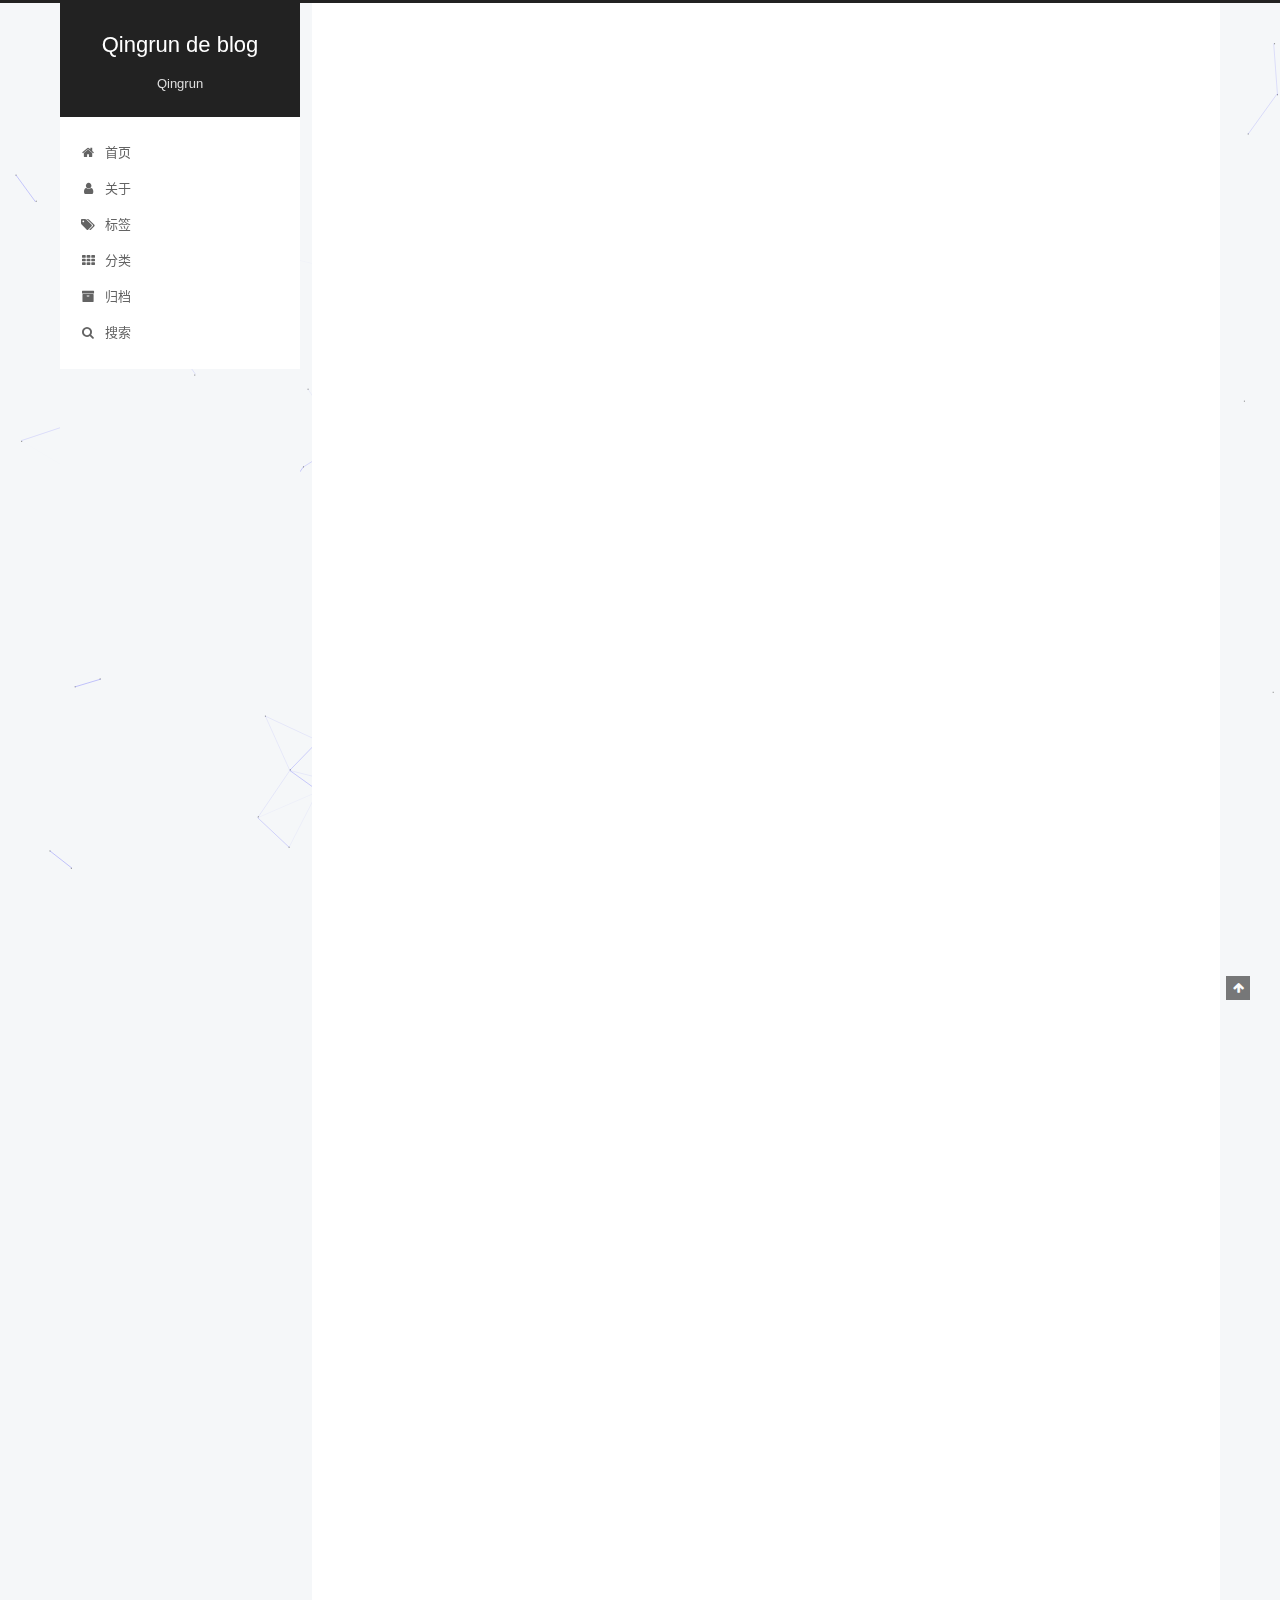
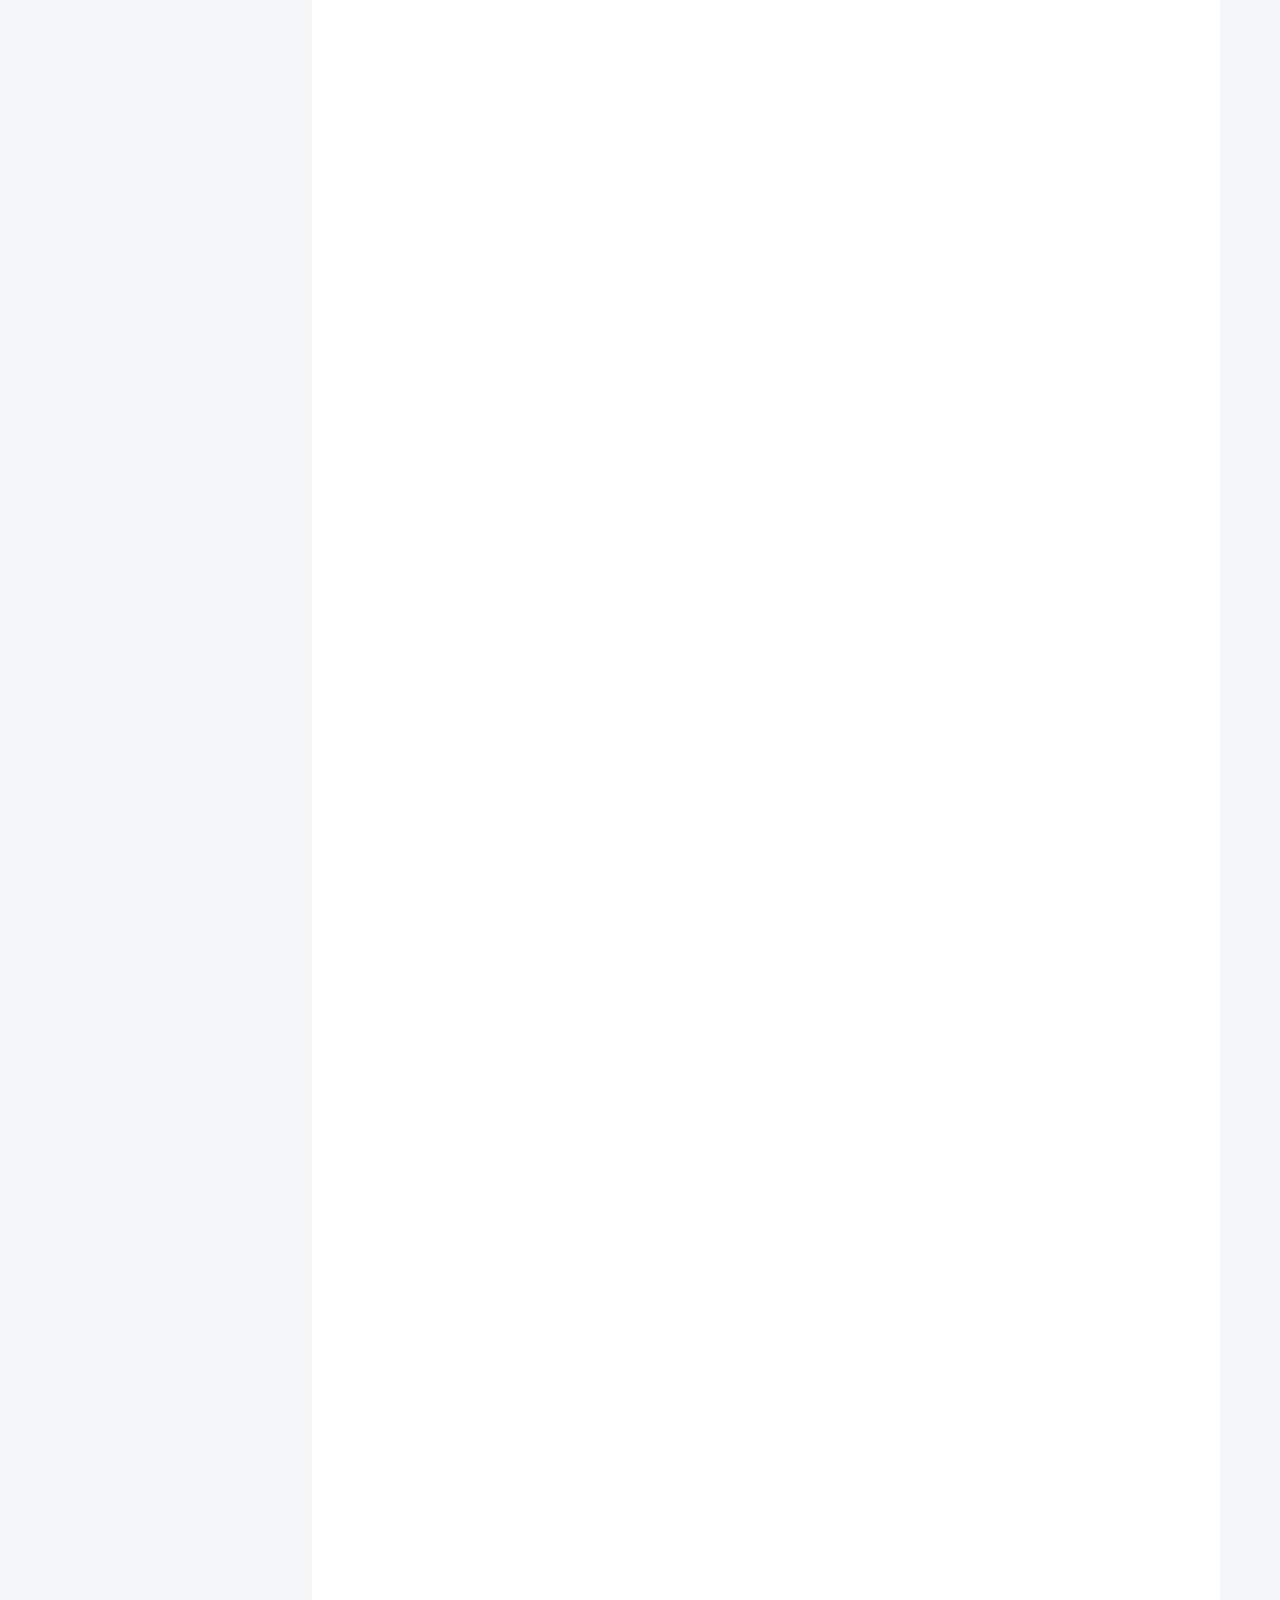
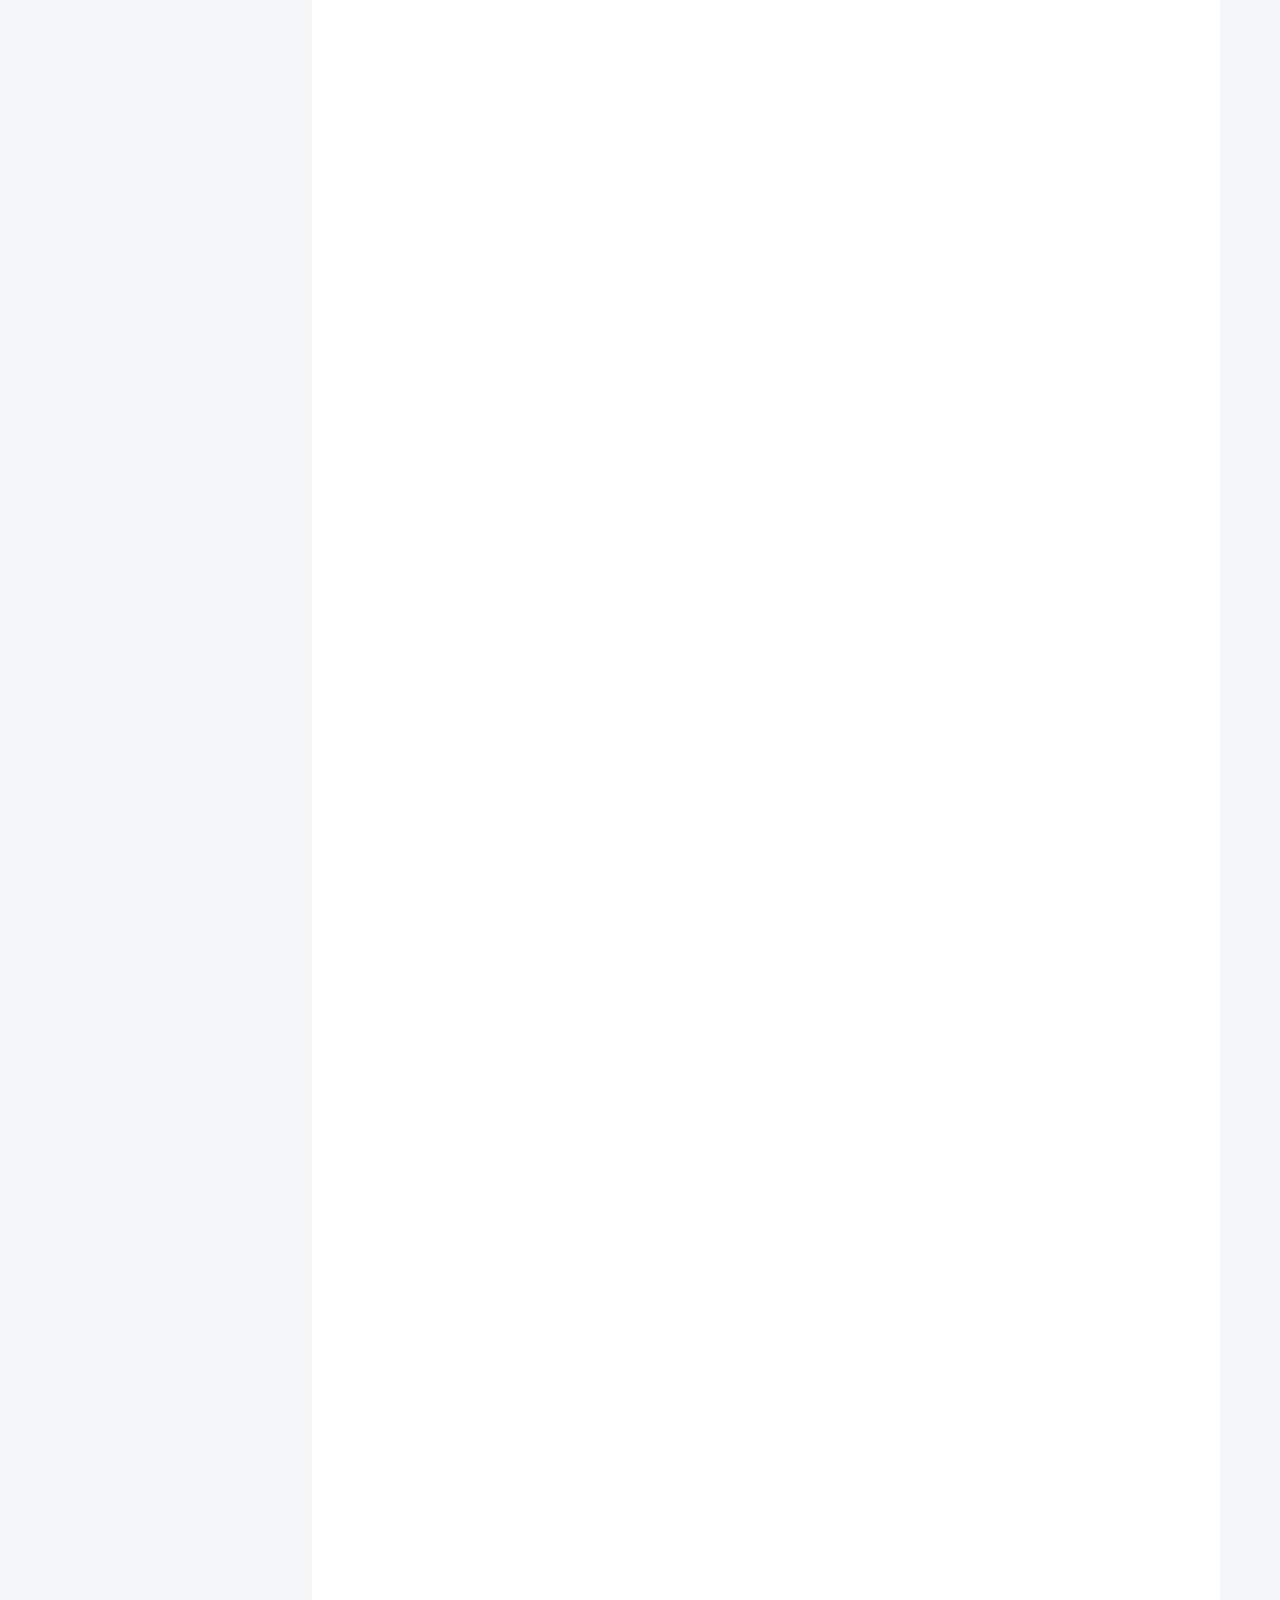
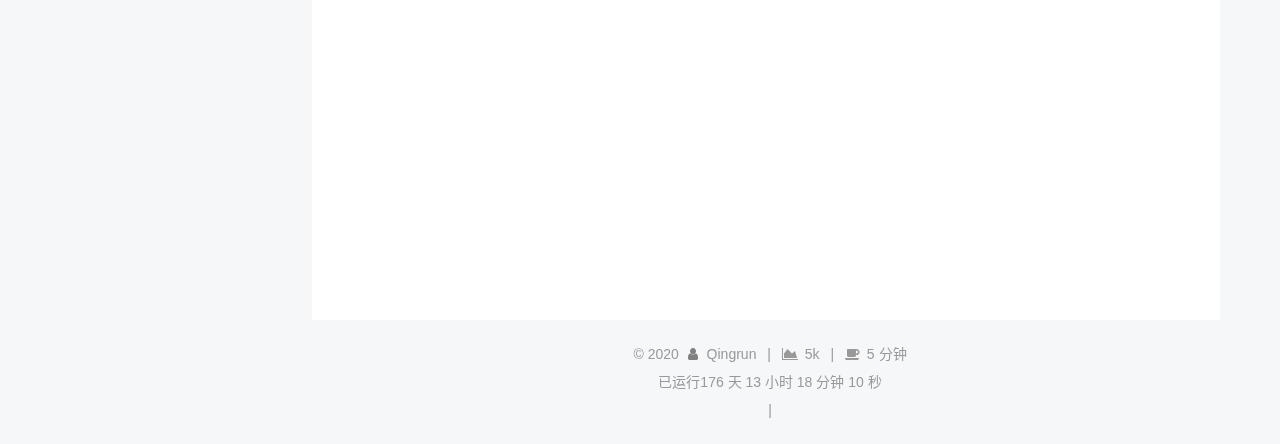
<file: 2020/02/04/xlwings的基本用法/index.html>
<!DOCTYPE html>
<html lang="zh-CN">
<head>
  <meta charset="UTF-8">
<meta name="viewport" content="width=device-width, initial-scale=1, maximum-scale=2">
<meta name="theme-color" content="#222">
<meta name="generator" content="Hexo 4.2.0">
  <link rel="apple-touch-icon" sizes="180x180" href="/images/apple-touch-icon-next.png">
  <link rel="icon" type="image/png" sizes="32x32" href="/images/favicon-32x32-next.png">
  <link rel="icon" type="image/png" sizes="16x16" href="/images/favicon-16x16-next.png">
  <link rel="mask-icon" href="/images/logo.svg" color="#222">

<link rel="stylesheet" href="/css/main.css">


<link rel="stylesheet" href="/lib/font-awesome/css/font-awesome.min.css">
  <link rel="stylesheet" href="/lib/pace/pace-theme-flash.min.css">
  <script src="/lib/pace/pace.min.js"></script>


<script id="hexo-configurations">
  var NexT = window.NexT || {};
  var CONFIG = {
    hostname: new URL('https://angingun.github.io').hostname,
    root: '/',
    scheme: 'Pisces',
    version: '7.7.0',
    exturl: false,
    sidebar: {"position":"left","display":"post","padding":18,"offset":12,"onmobile":false},
    copycode: {"enable":false,"show_result":false,"style":null},
    back2top: {"enable":true,"sidebar":false,"scrollpercent":false},
    bookmark: {"enable":false,"color":"#222","save":"auto"},
    fancybox: false,
    mediumzoom: false,
    lazyload: false,
    pangu: false,
    comments: {"style":"tabs","active":null,"storage":true,"lazyload":false,"nav":null},
    algolia: {
      appID: '',
      apiKey: '',
      indexName: '',
      hits: {"per_page":10},
      labels: {"input_placeholder":"Search for Posts","hits_empty":"We didn't find any results for the search: ${query}","hits_stats":"${hits} results found in ${time} ms"}
    },
    localsearch: {"enable":true,"trigger":"auto","top_n_per_article":1,"unescape":false,"preload":false},
    path: 'search.xml',
    motion: {"enable":true,"async":false,"transition":{"post_block":"fadeIn","post_header":"slideDownIn","post_body":"slideDownIn","coll_header":"slideLeftIn","sidebar":"slideUpIn"}}
  };
</script>

  <meta name="description" content="xlwings的特色 * xlwings能够非常方便的读写Excel文件中的数据，并且能够进行单元格格式的修改 * 可以和matplotlib以及pandas无缝连接 * 可以调用Excel文件中VBA写好的程序，也可以让VBA调用用Python写的程序。 * 开源免费，一直在更新">
<meta property="og:type" content="article">
<meta property="og:title" content="xlwings的基本用法">
<meta property="og:url" content="https://angingun.github.io/2020/02/04/xlwings%E7%9A%84%E5%9F%BA%E6%9C%AC%E7%94%A8%E6%B3%95/index.html">
<meta property="og:site_name" content="Qingrun de blog">
<meta property="og:description" content="xlwings的特色 * xlwings能够非常方便的读写Excel文件中的数据，并且能够进行单元格格式的修改 * 可以和matplotlib以及pandas无缝连接 * 可以调用Excel文件中VBA写好的程序，也可以让VBA调用用Python写的程序。 * 开源免费，一直在更新">
<meta property="og:locale" content="zh_CN">
<meta property="article:published_time" content="2020-02-04T11:42:56.000Z">
<meta property="article:modified_time" content="2020-02-04T11:49:12.102Z">
<meta property="article:author" content="Qingrun">
<meta property="article:tag" content="python">
<meta name="twitter:card" content="summary">

<link rel="canonical" href="https://angingun.github.io/2020/02/04/xlwings%E7%9A%84%E5%9F%BA%E6%9C%AC%E7%94%A8%E6%B3%95/">


<script id="page-configurations">
  // https://hexo.io/docs/variables.html
  CONFIG.page = {
    sidebar: "",
    isHome: false,
    isPost: true
  };
</script>

  <title>xlwings的基本用法 | Qingrun de blog</title>
  






  <noscript>
  <style>
  .use-motion .brand,
  .use-motion .menu-item,
  .sidebar-inner,
  .use-motion .post-block,
  .use-motion .pagination,
  .use-motion .comments,
  .use-motion .post-header,
  .use-motion .post-body,
  .use-motion .collection-header { opacity: initial; }

  .use-motion .site-title,
  .use-motion .site-subtitle {
    opacity: initial;
    top: initial;
  }

  .use-motion .logo-line-before i { left: initial; }
  .use-motion .logo-line-after i { right: initial; }
  </style>
</noscript>

</head>

<body itemscope itemtype="http://schema.org/WebPage">
  <div class="container use-motion">
    <div class="headband"></div>

    <header class="header" itemscope itemtype="http://schema.org/WPHeader">
      <div class="header-inner"><div class="site-brand-container">
  <div class="site-meta">

    <div>
      <a href="/" class="brand" rel="start">
        <span class="logo-line-before"><i></i></span>
        <span class="site-title">Qingrun de blog</span>
        <span class="logo-line-after"><i></i></span>
      </a>
    </div>
        <p class="site-subtitle">Qingrun</p>
  </div>

  <div class="site-nav-toggle">
    <div class="toggle" aria-label="切换导航栏">
      <span class="toggle-line toggle-line-first"></span>
      <span class="toggle-line toggle-line-middle"></span>
      <span class="toggle-line toggle-line-last"></span>
    </div>
  </div>
</div>


<nav class="site-nav">
  
  <ul id="menu" class="menu">
        <li class="menu-item menu-item-home">

    <a href="/" rel="section"><i class="fa fa-fw fa-home"></i>首页</a>

  </li>
        <li class="menu-item menu-item-about">

    <a href="/about/" rel="section"><i class="fa fa-fw fa-user"></i>关于</a>

  </li>
        <li class="menu-item menu-item-tags">

    <a href="/tags/" rel="section"><i class="fa fa-fw fa-tags"></i>标签</a>

  </li>
        <li class="menu-item menu-item-categories">

    <a href="/categories/" rel="section"><i class="fa fa-fw fa-th"></i>分类</a>

  </li>
        <li class="menu-item menu-item-archives">

    <a href="/archives/" rel="section"><i class="fa fa-fw fa-archive"></i>归档</a>

  </li>
      <li class="menu-item menu-item-search">
        <a role="button" class="popup-trigger"><i class="fa fa-search fa-fw"></i>搜索
        </a>
      </li>
  </ul>

</nav>
  <div class="site-search">
    <div class="popup search-popup">
    <div class="search-header">
  <span class="search-icon">
    <i class="fa fa-search"></i>
  </span>
  <div class="search-input-container">
    <input autocomplete="off" autocorrect="off" autocapitalize="none"
           placeholder="搜索..." spellcheck="false"
           type="text" id="search-input">
  </div>
  <span class="popup-btn-close">
    <i class="fa fa-times-circle"></i>
  </span>
</div>
<div id="search-result"></div>

</div>
<div class="search-pop-overlay"></div>

  </div>
</div>
    </header>

    
  <div class="back-to-top">
    <i class="fa fa-arrow-up"></i>
    <span>0%</span>
  </div>


    <main class="main">
      <div class="main-inner">
        <div class="content-wrap">
          

          <div class="content">
            

  <div class="posts-expand">
      
  
  
  <article itemscope itemtype="http://schema.org/Article" class="post-block " lang="zh-CN">
    <link itemprop="mainEntityOfPage" href="https://angingun.github.io/2020/02/04/xlwings%E7%9A%84%E5%9F%BA%E6%9C%AC%E7%94%A8%E6%B3%95/">

    <span hidden itemprop="author" itemscope itemtype="http://schema.org/Person">
      <meta itemprop="image" content="/images/avatar.png">
      <meta itemprop="name" content="Qingrun">
      <meta itemprop="description" content="Translation/ Computational Linguistics">
    </span>

    <span hidden itemprop="publisher" itemscope itemtype="http://schema.org/Organization">
      <meta itemprop="name" content="Qingrun de blog">
    </span>
      <header class="post-header">
        <h1 class="post-title" itemprop="name headline">
          xlwings的基本用法
        </h1>

        <div class="post-meta">
            <span class="post-meta-item">
              <span class="post-meta-item-icon">
                <i class="fa fa-calendar-o"></i>
              </span>
              <span class="post-meta-item-text">发表于</span>
              

              <time title="创建时间：2020-02-04 19:42:56 / 修改时间：19:49:12" itemprop="dateCreated datePublished" datetime="2020-02-04T19:42:56+08:00">2020-02-04</time>
            </span>

          
            <span class="post-meta-item" title="阅读次数" id="busuanzi_container_page_pv" style="display: none;">
              <span class="post-meta-item-icon">
                <i class="fa fa-eye"></i>
              </span>
              <span class="post-meta-item-text">阅读次数：</span>
              <span id="busuanzi_value_page_pv"></span>
            </span>
  
  <span class="post-meta-item">
    
      <span class="post-meta-item-icon">
        <i class="fa fa-comment-o"></i>
      </span>
      <span class="post-meta-item-text">Disqus：</span>
    
    <a title="disqus" href="/2020/02/04/xlwings%E7%9A%84%E5%9F%BA%E6%9C%AC%E7%94%A8%E6%B3%95/#disqus_thread" itemprop="discussionUrl">
      <span class="post-comments-count disqus-comment-count" data-disqus-identifier="2020/02/04/xlwings的基本用法/" itemprop="commentCount"></span>
    </a>
  </span>
  
  <br>
            <span class="post-meta-item" title="本文字数">
              <span class="post-meta-item-icon">
                <i class="fa fa-file-word-o"></i>
              </span>
                <span class="post-meta-item-text">本文字数：</span>
              <span>3.1k</span>
            </span>
            <span class="post-meta-item" title="阅读时长">
              <span class="post-meta-item-icon">
                <i class="fa fa-clock-o"></i>
              </span>
                <span class="post-meta-item-text">阅读时长 &asymp;</span>
              <span>3 分钟</span>
            </span>

        </div>
      </header>

    
    
    
    <div class="post-body" itemprop="articleBody">

      
        <hr>
<p>xlwings的特色</p>
<pre><code>* xlwings能够非常方便的读写Excel文件中的数据，并且能够进行单元格格式的修改
* 可以和matplotlib以及pandas无缝连接
* 可以调用Excel文件中VBA写好的程序，也可以让VBA调用用Python写的程序。
* 开源免费，一直在更新 
</code></pre>
<a id="more"></a>
<h1>Read and write an already exsiting Excel</h1>
<figure class="highlight python"><table><tr><td class="gutter"><pre><span class="line">1</span><br><span class="line">2</span><br><span class="line">3</span><br><span class="line">4</span><br><span class="line">5</span><br><span class="line">6</span><br><span class="line">7</span><br><span class="line">8</span><br><span class="line">9</span><br><span class="line">10</span><br><span class="line">11</span><br><span class="line">12</span><br></pre></td><td class="code"><pre><span class="line"><span class="keyword">import</span> xlwings <span class="keyword">as</span> xw</span><br><span class="line"><span class="comment"># app=xw.App(visible=False,add_book=False)</span></span><br><span class="line"><span class="comment"># app.display_alerts=False</span></span><br><span class="line"><span class="comment"># app.screen_updating=False</span></span><br><span class="line"><span class="comment"># filepath='user.xls'</span></span><br><span class="line"><span class="comment"># wb=app.books.open(filepath)</span></span><br><span class="line">wb = xw.Book(<span class="string">'filepath'</span>)  <span class="comment"># open</span></span><br><span class="line">wb.sheets[<span class="string">'user'</span>].range(<span class="string">'A2'</span>).value  <span class="comment"># read </span></span><br><span class="line">wb.sheets[<span class="string">'user'</span>].range(<span class="string">'A4'</span>).value=<span class="string">'learn'</span>  <span class="comment"># write</span></span><br><span class="line">wb.save()</span><br><span class="line">wb.close()</span><br><span class="line">app.quit()</span><br></pre></td></tr></table></figure>
<h1>New Excel</h1>
<figure class="highlight python"><table><tr><td class="gutter"><pre><span class="line">1</span><br><span class="line">2</span><br><span class="line">3</span><br><span class="line">4</span><br><span class="line">5</span><br><span class="line">6</span><br><span class="line">7</span><br><span class="line">8</span><br></pre></td><td class="code"><pre><span class="line"><span class="keyword">import</span> xlwings <span class="keyword">as</span> xw</span><br><span class="line">app = xw.App(visible=<span class="literal">False</span>, add_book=<span class="literal">False</span>)</span><br><span class="line">wb = app.books.add() <span class="comment"># new Excel</span></span><br><span class="line">wb.sheets[<span class="string">'user'</span>].range(<span class="string">'A2'</span>).value  <span class="comment"># read </span></span><br><span class="line">wb.sheets[<span class="string">'user'</span>].range(<span class="string">'A4'</span>).value=<span class="string">'learn'</span>  <span class="comment"># write</span></span><br><span class="line">wb.save(<span class="string">r'filepath'</span>)</span><br><span class="line">wb.close()</span><br><span class="line">app.quit()</span><br></pre></td></tr></table></figure>
<h1>select and cite columns</h1>
<figure class="highlight python"><table><tr><td class="gutter"><pre><span class="line">1</span><br><span class="line">2</span><br><span class="line">3</span><br><span class="line">4</span><br><span class="line">5</span><br><span class="line">6</span><br><span class="line">7</span><br></pre></td><td class="code"><pre><span class="line">rng = sht[<span class="string">'A1'</span>]</span><br><span class="line">rng = sht[<span class="string">'A1:D1'</span>]</span><br><span class="line">rng = sht[<span class="number">0</span>,<span class="number">1</span>]  <span class="comment"># B1 column</span></span><br><span class="line">rng = sht[:<span class="number">10</span>, :<span class="number">10</span>]  <span class="comment"># A1: J10</span></span><br><span class="line"></span><br><span class="line">xw.Range(<span class="number">1</span>, <span class="number">1</span>)  <span class="comment"># cite A1</span></span><br><span class="line">xw.Range((<span class="number">1</span>, <span class="number">1</span>), (<span class="number">4</span>, <span class="number">4</span>))  <span class="comment"># cite A1:C4</span></span><br></pre></td></tr></table></figure>
<h1>read and write data into Excel</h1>
<figure class="highlight python"><table><tr><td class="gutter"><pre><span class="line">1</span><br><span class="line">2</span><br><span class="line">3</span><br><span class="line">4</span><br><span class="line">5</span><br><span class="line">6</span><br><span class="line">7</span><br><span class="line">8</span><br><span class="line">9</span><br><span class="line">10</span><br><span class="line">11</span><br><span class="line">12</span><br><span class="line">13</span><br><span class="line">14</span><br><span class="line">15</span><br><span class="line">16</span><br><span class="line">17</span><br></pre></td><td class="code"><pre><span class="line"><span class="comment"># 将列表[1,2,3]储存在A1：C1中</span></span><br><span class="line">sht=wb.sheets[<span class="number">0</span>]</span><br><span class="line">sht.range(<span class="string">'A1'</span>).value=[<span class="number">1</span>,<span class="number">2</span>,<span class="number">3</span>]</span><br><span class="line"></span><br><span class="line"><span class="comment"># 将列表[1,2,3]储存在A1:A3中</span></span><br><span class="line">sht.range(<span class="string">'A1'</span>).options(transpose=<span class="literal">True</span>).value=[<span class="number">1</span>,<span class="number">2</span>,<span class="number">3</span>]</span><br><span class="line"> </span><br><span class="line"><span class="comment"># 将2x2表格，即二维数组，储存在A1:B2中，如第一行1，2，第二行3，4</span></span><br><span class="line">sht.range(<span class="string">'A1'</span>).options(expand=<span class="string">'table'</span>).value=[[<span class="number">1</span>,<span class="number">2</span>],[<span class="number">3</span>,<span class="number">4</span>]]</span><br><span class="line"></span><br><span class="line"><span class="comment"># 将A1的值，读取到a变量中</span></span><br><span class="line">a=sht.range(<span class="string">'A1'</span>).value</span><br><span class="line"><span class="comment">#将A1到A3的值，读取到a列表中</span></span><br><span class="line">a=sht.range(<span class="string">'A1:A3'</span>).value</span><br><span class="line"><span class="comment"># 将第一行和第二行的数据按二维数组的方式读取</span></span><br><span class="line">a=sht.range(<span class="string">'A1:B2'</span>).value</span><br><span class="line">print(a)</span><br></pre></td></tr></table></figure>
<h1>other methods and functions</h1>
<figure class="highlight python"><table><tr><td class="gutter"><pre><span class="line">1</span><br><span class="line">2</span><br><span class="line">3</span><br><span class="line">4</span><br><span class="line">5</span><br><span class="line">6</span><br><span class="line">7</span><br><span class="line">8</span><br><span class="line">9</span><br><span class="line">10</span><br><span class="line">11</span><br><span class="line">12</span><br><span class="line">13</span><br><span class="line">14</span><br><span class="line">15</span><br><span class="line">16</span><br><span class="line">17</span><br><span class="line">18</span><br><span class="line">19</span><br><span class="line">20</span><br><span class="line">21</span><br><span class="line">22</span><br><span class="line">23</span><br><span class="line">24</span><br><span class="line">25</span><br><span class="line">26</span><br><span class="line">27</span><br><span class="line">28</span><br><span class="line">29</span><br><span class="line">30</span><br><span class="line">31</span><br><span class="line">32</span><br><span class="line">33</span><br><span class="line">34</span><br><span class="line">35</span><br><span class="line">36</span><br><span class="line">37</span><br><span class="line">38</span><br><span class="line">39</span><br><span class="line">40</span><br><span class="line">41</span><br><span class="line">42</span><br><span class="line">43</span><br><span class="line">44</span><br><span class="line">45</span><br><span class="line">46</span><br><span class="line">47</span><br><span class="line">48</span><br><span class="line">49</span><br><span class="line">50</span><br><span class="line">51</span><br><span class="line">52</span><br><span class="line">53</span><br><span class="line">54</span><br><span class="line">55</span><br><span class="line">56</span><br><span class="line">57</span><br><span class="line">58</span><br><span class="line">59</span><br><span class="line">60</span><br><span class="line">61</span><br><span class="line">62</span><br><span class="line">63</span><br><span class="line">64</span><br><span class="line">65</span><br><span class="line">66</span><br><span class="line">67</span><br><span class="line">68</span><br><span class="line">69</span><br><span class="line">70</span><br><span class="line">71</span><br><span class="line">72</span><br><span class="line">73</span><br><span class="line">74</span><br><span class="line">75</span><br><span class="line">76</span><br><span class="line">77</span><br><span class="line">78</span><br><span class="line">79</span><br><span class="line">80</span><br><span class="line">81</span><br><span class="line">82</span><br><span class="line">83</span><br><span class="line">84</span><br><span class="line">85</span><br><span class="line">86</span><br><span class="line">87</span><br><span class="line">88</span><br><span class="line">89</span><br><span class="line">90</span><br><span class="line">91</span><br><span class="line">92</span><br><span class="line">93</span><br><span class="line">94</span><br><span class="line">95</span><br><span class="line">96</span><br><span class="line">97</span><br><span class="line">98</span><br><span class="line">99</span><br><span class="line">100</span><br><span class="line">101</span><br><span class="line">102</span><br><span class="line">103</span><br><span class="line">104</span><br><span class="line">105</span><br></pre></td><td class="code"><pre><span class="line"><span class="comment"># 引用Excel程序中，当前的工作簿</span></span><br><span class="line">wb=xw.books.acitve</span><br><span class="line"><span class="comment"># 返回工作簿的绝对路径</span></span><br><span class="line">x=wb.fullname</span><br><span class="line"><span class="comment"># 返回工作簿的名称</span></span><br><span class="line">x=wb.name</span><br><span class="line"><span class="comment"># 保存工作簿，默认路径为工作簿原路径，若未保存则为脚本所在的路径</span></span><br><span class="line">x=wb.save(path=<span class="literal">None</span>)</span><br><span class="line"><span class="comment"># 关闭工作簿</span></span><br><span class="line">x=wb.close()</span><br><span class="line"></span><br><span class="line"><span class="comment"># 引用某指定sheet</span></span><br><span class="line">sht=xw.books[<span class="string">'工作簿名称'</span>].sheets[<span class="string">'sheet的名称'</span>]</span><br><span class="line"><span class="comment"># 激活sheet为活动工作表</span></span><br><span class="line">sht.activate()</span><br><span class="line"><span class="comment"># 清除sheet的内容和格式</span></span><br><span class="line">sht.clear()</span><br><span class="line"><span class="comment"># 清除sheet的内容</span></span><br><span class="line">sht.contents()</span><br><span class="line"><span class="comment"># 获取sheet的名称</span></span><br><span class="line">sht.name</span><br><span class="line"><span class="comment"># 删除sheet</span></span><br><span class="line">sht.delete</span><br><span class="line">range常用的api</span><br><span class="line"><span class="comment"># 引用当前活动工作表的单元格</span></span><br><span class="line">rng=xw.Range(<span class="string">'A1'</span>)</span><br><span class="line"><span class="comment"># 加入超链接</span></span><br><span class="line"><span class="comment"># rng.add_hyperlink(r'www.baidu.com','百度',‘提示：点击即链接到百度')</span></span><br><span class="line"><span class="comment"># 取得当前range的地址</span></span><br><span class="line">rng.address</span><br><span class="line">rng.get_address()</span><br><span class="line"><span class="comment"># 清除range的内容</span></span><br><span class="line">rng.clear_contents()</span><br><span class="line"><span class="comment"># 清除格式和内容</span></span><br><span class="line">rng.clear()</span><br><span class="line"><span class="comment"># 取得range的背景色,以元组形式返回RGB值</span></span><br><span class="line">rng.color</span><br><span class="line"><span class="comment"># 设置range的颜色</span></span><br><span class="line">rng.color=(<span class="number">255</span>,<span class="number">255</span>,<span class="number">255</span>)</span><br><span class="line"><span class="comment"># 清除range的背景色</span></span><br><span class="line">rng.color=<span class="literal">None</span></span><br><span class="line"><span class="comment"># 获得range的第一列列标</span></span><br><span class="line">rng.column</span><br><span class="line"><span class="comment"># 返回range中单元格的数据</span></span><br><span class="line">rng.count</span><br><span class="line"><span class="comment"># 返回current_region</span></span><br><span class="line">rng.current_region</span><br><span class="line"><span class="comment"># 返回ctrl + 方向</span></span><br><span class="line">rng.end(<span class="string">'down'</span>)</span><br><span class="line"><span class="comment"># 获取公式或者输入公式</span></span><br><span class="line">rng.formula=<span class="string">'=SUM(B1:B5)'</span></span><br><span class="line"><span class="comment"># 数组公式</span></span><br><span class="line">rng.formula_array</span><br><span class="line"><span class="comment"># 获得单元格的绝对地址</span></span><br><span class="line">rng.get_address(row_absolute=<span class="literal">True</span>, column_absolute=<span class="literal">True</span>,include_sheetname=<span class="literal">False</span>, external=<span class="literal">False</span>)</span><br><span class="line"><span class="comment"># 获得列宽</span></span><br><span class="line">rng.column_width</span><br><span class="line"><span class="comment"># 返回range的总宽度</span></span><br><span class="line">rng.width</span><br><span class="line"><span class="comment"># 获得range的超链接</span></span><br><span class="line">rng.hyperlink</span><br><span class="line"><span class="comment"># 获得range中右下角最后一个单元格</span></span><br><span class="line">rng.last_cell</span><br><span class="line"><span class="comment"># range平移</span></span><br><span class="line">rng.offset(row_offset=<span class="number">0</span>,column_offset=<span class="number">0</span>)</span><br><span class="line"><span class="comment">#range进行resize改变range的大小</span></span><br><span class="line">rng.resize(row_size=<span class="literal">None</span>,column_size=<span class="literal">None</span>)</span><br><span class="line"><span class="comment"># range的第一行行标</span></span><br><span class="line">rng.row</span><br><span class="line"><span class="comment"># 行的高度，所有行一样高返回行高，不一样返回None</span></span><br><span class="line">rng.row_height</span><br><span class="line"><span class="comment"># 返回range的总高度</span></span><br><span class="line">rng.height</span><br><span class="line"><span class="comment"># 返回range的行数和列数</span></span><br><span class="line">rng.shape</span><br><span class="line"><span class="comment"># 返回range所在的sheet</span></span><br><span class="line">rng.sheet</span><br><span class="line"><span class="comment">#返回range的所有行</span></span><br><span class="line">rng.rows</span><br><span class="line"><span class="comment"># range的第一行</span></span><br><span class="line">rng.rows[<span class="number">0</span>]</span><br><span class="line"><span class="comment"># range的总行数</span></span><br><span class="line">rng.rows.count</span><br><span class="line"><span class="comment"># 返回range的所有列</span></span><br><span class="line">rng.columns</span><br><span class="line"><span class="comment"># 返回range的第一列</span></span><br><span class="line">rng.columns[<span class="number">0</span>]</span><br><span class="line"><span class="comment"># 返回range的列数</span></span><br><span class="line">rng.columns.count</span><br><span class="line"><span class="comment"># 所有range的大小自适应</span></span><br><span class="line">rng.autofit()</span><br><span class="line"><span class="comment"># 所有列宽度自适应</span></span><br><span class="line">rng.columns.autofit()</span><br><span class="line"><span class="comment"># 所有行宽度自适应</span></span><br><span class="line">rng.rows.autofit()</span><br><span class="line">books 工作簿集合的api</span><br><span class="line"><span class="comment"># 新建工作簿</span></span><br><span class="line">xw.books.add()</span><br><span class="line"><span class="comment"># 引用当前活动工作簿</span></span><br><span class="line">xw.books.active</span><br><span class="line">sheets 工作表的集合</span><br><span class="line"><span class="comment"># 新建工作表</span></span><br><span class="line">xw.sheets.add(name=<span class="literal">None</span>,before=<span class="literal">None</span>,after=<span class="literal">None</span>)</span><br><span class="line"><span class="comment"># 引用当前活动sheet</span></span><br><span class="line">xw.sheets.active</span><br></pre></td></tr></table></figure>

    </div>

    
    
    
        

<div>
<ul class="post-copyright">
  <li class="post-copyright-author">
    <strong>本文作者： </strong>Qingrun
  </li>
  <li class="post-copyright-link">
    <strong>本文链接：</strong>
    <a href="https://angingun.github.io/2020/02/04/xlwings%E7%9A%84%E5%9F%BA%E6%9C%AC%E7%94%A8%E6%B3%95/" title="xlwings的基本用法">https://angingun.github.io/2020/02/04/xlwings的基本用法/</a>
  </li>
  <li class="post-copyright-license">
    <strong>版权声明： </strong>本博客所有文章除特别声明外，均采用 <a href="https://creativecommons.org/licenses/by-nc-sa/4.0/" rel="noopener" target="_blank"><i class="fa fa-fw fa-creative-commons"></i>BY-NC-SA</a> 许可协议。转载请注明出处！
  </li>
</ul>
</div>


      <footer class="post-footer">
          <div class="post-tags">
              <a href="/tags/python/" rel="tag"><i class="fa fa-tag"></i> python</a>
          </div>

        


        
    <div class="post-nav">
      <div class="post-nav-item">
    <a href="/2020/02/01/%E5%9C%A8Anaconda3%E4%B8%AD%E8%BF%90%E8%A1%8Cpython2/" rel="prev" title="在Anaconda3中运行python2">
      <i class="fa fa-chevron-left"></i> 在Anaconda3中运行python2
    </a></div>
      <div class="post-nav-item"></div>
    </div>
      </footer>
    
  </article>
  
  
  

  </div>


          </div>
          
    
  <div class="comments">
    <div id="disqus_thread">
      <noscript>Please enable JavaScript to view the comments powered by Disqus.</noscript>
    </div>
  </div>
  

<script>
  window.addEventListener('tabs:register', () => {
    let activeClass = CONFIG.comments.activeClass;
    if (CONFIG.comments.storage) {
      activeClass = localStorage.getItem('comments_active') || activeClass;
    }
    if (activeClass) {
      let activeTab = document.querySelector(`a[href="#comment-${activeClass}"]`);
      if (activeTab) {
        activeTab.click();
      }
    }
  });
  if (CONFIG.comments.storage) {
    window.addEventListener('tabs:click', event => {
      if (!event.target.matches('.tabs-comment .tab-content .tab-pane')) return;
      let commentClass = event.target.classList[1];
      localStorage.setItem('comments_active', commentClass);
    });
  }
</script>

        </div>
          
  
  <div class="toggle sidebar-toggle">
    <span class="toggle-line toggle-line-first"></span>
    <span class="toggle-line toggle-line-middle"></span>
    <span class="toggle-line toggle-line-last"></span>
  </div>

  <aside class="sidebar">
    <div class="sidebar-inner">

      <ul class="sidebar-nav motion-element">
        <li class="sidebar-nav-toc">
          文章目录
        </li>
        <li class="sidebar-nav-overview">
          站点概览
        </li>
      </ul>

      <!--noindex-->
      <div class="post-toc-wrap sidebar-panel">
          <div class="post-toc motion-element"><ol class="nav"><li class="nav-item nav-level-1"><a class="nav-link" href="#null"><span class="nav-number">1.</span> <span class="nav-text">Read and write an already exsiting Excel</span></a></li><li class="nav-item nav-level-1"><a class="nav-link" href="#null"><span class="nav-number">2.</span> <span class="nav-text">New Excel</span></a></li><li class="nav-item nav-level-1"><a class="nav-link" href="#null"><span class="nav-number">3.</span> <span class="nav-text">select and cite columns</span></a></li><li class="nav-item nav-level-1"><a class="nav-link" href="#null"><span class="nav-number">4.</span> <span class="nav-text">read and write data into Excel</span></a></li><li class="nav-item nav-level-1"><a class="nav-link" href="#null"><span class="nav-number">5.</span> <span class="nav-text">other methods and functions</span></a></li></ol></div>
      </div>
      <!--/noindex-->

      <div class="site-overview-wrap sidebar-panel">
        <div class="site-author motion-element" itemprop="author" itemscope itemtype="http://schema.org/Person">
    <img class="site-author-image" itemprop="image" alt="Qingrun"
      src="/images/avatar.png">
  <p class="site-author-name" itemprop="name">Qingrun</p>
  <div class="site-description" itemprop="description">Translation/ Computational Linguistics</div>
</div>
<div class="site-state-wrap motion-element">
  <nav class="site-state">
      <div class="site-state-item site-state-posts">
          <a href="/archives/">
        
          <span class="site-state-item-count">3</span>
          <span class="site-state-item-name">日志</span>
        </a>
      </div>
      <div class="site-state-item site-state-tags">
            <a href="/tags/">
          
        <span class="site-state-item-count">2</span>
        <span class="site-state-item-name">标签</span></a>
      </div>
  </nav>
</div>
  <div class="links-of-author motion-element">
      <span class="links-of-author-item">
        <a href="mailto:wangqingruncn@gmail.com" title="E-Mail → mailto:wangqingruncn@gmail.com" rel="noopener" target="_blank"><i class="fa fa-fw fa-envelope"></i>E-Mail</a>
      </span>
      <span class="links-of-author-item">
        <a href="https://weibo.com/Angingun_" title="Weibo → https:&#x2F;&#x2F;weibo.com&#x2F;Angingun_" rel="noopener" target="_blank"><i class="fa fa-fw fa-weibo"></i>Weibo</a>
      </span>
  </div>



      </div>

    </div>
  </aside>
  <div id="sidebar-dimmer"></div>


      </div>
    </main>

    <footer class="footer">
      <div class="footer-inner">
        

<div class="copyright">
  
  &copy; 
  <span itemprop="copyrightYear">2020</span>
  <span class="with-love">
    <i class="fa fa-user"></i>
  </span>
  <span class="author" itemprop="copyrightHolder">Qingrun</span>
    <span class="post-meta-divider">|</span>
    <span class="post-meta-item-icon">
      <i class="fa fa-area-chart"></i>
    </span>
    <span title="站点总字数">5k</span>
    <span class="post-meta-divider">|</span>
    <span class="post-meta-item-icon">
      <i class="fa fa-coffee"></i>
    </span>
    <span title="站点阅读时长">5 分钟</span>
</div>

<!--
  <div class="powered-by">由 <a href="https://hexo.io/" class="theme-link" rel="noopener" target="_blank">Hexo</a> 强力驱动 v4.2.0
  </div>
  <span class="post-meta-divider">|</span>
  <div class="theme-info">主题 – <a href="https://pisces.theme-next.org/" class="theme-link" rel="noopener" target="_blank">NexT.Pisces</a> v7.7.0
  </div> -->

<span id="sitetime"></span>
<script language=javascript>
  function siteTime(){
    window.setTimeout("siteTime()", 1000);
    var seconds = 1000;
    var minutes = seconds * 60;
    var hours = minutes * 60;
    var days = hours * 24;
    var years = days * 365;
    var today = new Date();
    var todayYear = today.getFullYear();
    var todayMonth = today.getMonth()+1;
    var todayDate = today.getDate();
    var todayHour = today.getHours();
    var todayMinute = today.getMinutes();
    var todaySecond = today.getSeconds();
    /* Date.UTC() -- 返回date对象距世界标准时间(UTC)1970年1月1日午夜之间的毫秒数(时间戳)
    year - 作为date对象的年份，为4位年份值
    month - 0-11之间的整数，做为date对象的月份
    day - 1-31之间的整数，做为date对象的天数
    hours - 0(午夜24点)-23之间的整数，做为date对象的小时数
    minutes - 0-59之间的整数，做为date对象的分钟数
    seconds - 0-59之间的整数，做为date对象的秒数
    microseconds - 0-999之间的整数，做为date对象的毫秒数 */
    var t1 = Date.UTC(2020,02,01,15,00,00); //这里调整博客建站时间，时间：2019-05-14 00:00:00
    var t2 = Date.UTC(todayYear,todayMonth,todayDate,todayHour,todayMinute,todaySecond);
    var diff = t2-t1;
    var diffYears = Math.floor(diff/years);
    var diffDays = Math.floor((diff/days)-diffYears*365);
    var diffHours = Math.floor((diff-(diffYears*365+diffDays)*days)/hours);
    var diffMinutes = Math.floor((diff-(diffYears*365+diffDays)*days-diffHours*hours)/minutes);
    var diffSeconds = Math.floor((diff-(diffYears*365+diffDays)*days-diffHours*hours-diffMinutes*minutes)/seconds);
    document.getElementById("sitetime").innerHTML=" 已运行"+/*diffYears+" 年 "+*/diffDays+" 天 "+diffHours+" 小时 "+diffMinutes+" 分钟 "+diffSeconds+" 秒";
  }/*因为建站时间还没有一年，就将之注释掉了。需要的可以取消*/
  siteTime();
</script>

        
<div class="busuanzi-count">
  <script async src="https://busuanzi.ibruce.info/busuanzi/2.3/busuanzi.pure.mini.js"></script>
    <span class="post-meta-item" id="busuanzi_container_site_uv" style="display: none;">
      <span class="post-meta-item-icon">
        <i class="fa fa-user"></i>
      </span>
      <span class="site-uv" title="总访客量">
        <span id="busuanzi_value_site_uv"></span>
      </span>
    </span>
    <span class="post-meta-divider">|</span>
    <span class="post-meta-item" id="busuanzi_container_site_pv" style="display: none;">
      <span class="post-meta-item-icon">
        <i class="fa fa-eye"></i>
      </span>
      <span class="site-pv" title="总访问量">
        <span id="busuanzi_value_site_pv"></span>
      </span>
    </span>
</div>








      </div>
    </footer>
  </div>

  
  
  <script color='0,0,255' opacity='0.5' zIndex='-1' count='99' src="/lib/canvas-nest/canvas-nest.min.js"></script>
  <script src="/lib/anime.min.js"></script>
  <script src="/lib/velocity/velocity.min.js"></script>
  <script src="/lib/velocity/velocity.ui.min.js"></script>

<script src="/js/utils.js"></script>

<script src="/js/motion.js"></script>


<script src="/js/schemes/pisces.js"></script>


<script src="/js/next-boot.js"></script>




  




  
<script src="/js/local-search.js"></script>













  

  

<script>
  function loadCount() {
    var d = document, s = d.createElement('script');
    s.src = 'https://qr.disqus.com/count.js';
    s.id = 'dsq-count-scr';
    (d.head || d.body).appendChild(s);
  }
  // defer loading until the whole page loading is completed
  window.addEventListener('load', loadCount, false);
</script>
<script>
  var disqus_config = function() {
    this.page.url = "https://angingun.github.io/2020/02/04/xlwings%E7%9A%84%E5%9F%BA%E6%9C%AC%E7%94%A8%E6%B3%95/";
    this.page.identifier = "2020/02/04/xlwings的基本用法/";
    this.page.title = "xlwings的基本用法";
    };
  NexT.utils.loadComments(document.querySelector('#disqus_thread'), () => {
    if (window.DISQUS) {
      DISQUS.reset({
        reload: true,
        config: disqus_config
      });
    } else {
      var d = document, s = d.createElement('script');
      s.src = 'https://qr.disqus.com/embed.js';
      s.setAttribute('data-timestamp', '' + +new Date());
      (d.head || d.body).appendChild(s);
    }
  });
</script>

</body>
</html>
</file>
<file: css/main.css>
html {
  line-height: 1.15; /* 1 */
  -webkit-text-size-adjust: 100%; /* 2 */
}
body {
  margin: 0;
}
main {
  display: block;
}
h1 {
  font-size: 2em;
  margin: 0.67em 0;
}
hr {
  box-sizing: content-box; /* 1 */
  height: 0; /* 1 */
  overflow: visible; /* 2 */
}
pre {
  font-family: monospace, monospace; /* 1 */
  font-size: 1em; /* 2 */
}
a {
  background: transparent;
}
abbr[title] {
  border-bottom: none; /* 1 */
  text-decoration: underline; /* 2 */
  text-decoration: underline dotted; /* 2 */
}
b,
strong {
  font-weight: bolder;
}
code,
kbd,
samp {
  font-family: monospace, monospace; /* 1 */
  font-size: 1em; /* 2 */
}
small {
  font-size: 80%;
}
sub,
sup {
  font-size: 75%;
  line-height: 0;
  position: relative;
  vertical-align: baseline;
}
sub {
  bottom: -0.25em;
}
sup {
  top: -0.5em;
}
img {
  border-style: none;
}
button,
input,
optgroup,
select,
textarea {
  font-family: inherit; /* 1 */
  font-size: 100%; /* 1 */
  line-height: 1.15; /* 1 */
  margin: 0; /* 2 */
}
button,
input {
/* 1 */
  overflow: visible;
}
button,
select {
/* 1 */
  text-transform: none;
}
button,
[type='button'],
[type='reset'],
[type='submit'] {
  -webkit-appearance: button;
}
button::-moz-focus-inner,
[type='button']::-moz-focus-inner,
[type='reset']::-moz-focus-inner,
[type='submit']::-moz-focus-inner {
  border-style: none;
  padding: 0;
}
button:-moz-focusring,
[type='button']:-moz-focusring,
[type='reset']:-moz-focusring,
[type='submit']:-moz-focusring {
  outline: 1px dotted ButtonText;
}
fieldset {
  padding: 0.35em 0.75em 0.625em;
}
legend {
  box-sizing: border-box; /* 1 */
  color: inherit; /* 2 */
  display: table; /* 1 */
  max-width: 100%; /* 1 */
  padding: 0; /* 3 */
  white-space: normal; /* 1 */
}
progress {
  vertical-align: baseline;
}
textarea {
  overflow: auto;
}
[type='checkbox'],
[type='radio'] {
  box-sizing: border-box; /* 1 */
  padding: 0; /* 2 */
}
[type='number']::-webkit-inner-spin-button,
[type='number']::-webkit-outer-spin-button {
  height: auto;
}
[type='search'] {
  outline-offset: -2px; /* 2 */
  -webkit-appearance: textfield; /* 1 */
}
[type='search']::-webkit-search-decoration {
  -webkit-appearance: none;
}
::-webkit-file-upload-button {
  font: inherit; /* 2 */
  -webkit-appearance: button; /* 1 */
}
details {
  display: block;
}
summary {
  display: list-item;
}
template {
  display: none;
}
[hidden] {
  display: none;
}
::selection {
  background: #262a30;
  color: #fff;
}
html,
body {
  height: 100%;
}
body {
  background: #f5f7f9;
  color: #555;
  font-family: 'Lato', "PingFang SC", "Microsoft YaHei", sans-serif;
  font-size: 1em;
  line-height: 2;
}
@media (max-width: 991px) {
  body {
    padding-left: 0 !important;
    padding-right: 0 !important;
  }
}
h1,
h2,
h3,
h4,
h5,
h6 {
  font-family: 'Lato', "PingFang SC", "Microsoft YaHei", sans-serif;
  font-weight: bold;
  line-height: 1.5;
  margin: 20px 0 15px;
}
h1 {
  font-size: 1.5em;
}
h2 {
  font-size: 1.375em;
}
h3 {
  font-size: 1.25em;
}
h4 {
  font-size: 1.125em;
}
h5 {
  font-size: 1em;
}
h6 {
  font-size: 0.875em;
}
p {
  margin: 0 0 20px 0;
}
a,
span.exturl {
  border-bottom: 1px solid #999;
  color: #555;
  outline: 0;
  text-decoration: none;
  overflow-wrap: break-word;
  word-wrap: break-word;
  cursor: pointer;
}
a:hover,
span.exturl:hover {
  border-bottom-color: #222;
  color: #222;
}
iframe,
img,
video {
  display: block;
  margin-left: auto;
  margin-right: auto;
  max-width: 100%;
}
hr {
  background-color: #ddd;
  background-image: repeating-linear-gradient(-45deg, #fff, #fff 4px, transparent 4px, transparent 8px);
  border: 0;
  height: 3px;
  margin: 40px 0;
}
blockquote {
  border-left: 4px solid #ddd;
  color: #666;
  margin: 0;
  padding: 0 15px;
}
blockquote cite::before {
  content: '-';
  padding: 0 5px;
}
dt {
  font-weight: 700;
}
dd {
  margin: 0;
  padding: 0;
}
kbd {
  background-color: #f5f5f5;
  background-image: linear-gradient(#eee, #fff, #eee);
  border: 1px solid #ccc;
  border-radius: 0.2em;
  box-shadow: 0.1em 0.1em 0.2em rgba(0,0,0,0.1);
  font-family: inherit;
  padding: 0.1em 0.3em;
  white-space: nowrap;
}
.table-container {
  overflow: auto;
}
table {
  border-collapse: collapse;
  border-spacing: 0;
  font-size: 0.875em;
  margin: 0 0 20px 0;
  width: 100%;
}
tbody tr:nth-of-type(odd) {
  background: #f9f9f9;
}
tbody tr:hover {
  background: #f5f5f5;
}
caption,
th,
td {
  font-weight: normal;
  padding: 8px;
  text-align: left;
  vertical-align: middle;
}
th,
td {
  border: 1px solid #ddd;
  border-bottom: 3px solid #ddd;
}
th {
  font-weight: 700;
  padding-bottom: 10px;
}
td {
  border-bottom-width: 1px;
}
.btn {
  background: #fff;
  border: 2px solid #555;
  border-radius: 2px;
  color: #555;
  display: inline-block;
  font-size: 0.875em;
  line-height: 2;
  padding: 0 20px;
  text-decoration: none;
  transition-property: background-color;
  transition-delay: 0s;
  transition-duration: 0.2s;
  transition-timing-function: ease-in-out;
}
.btn:hover {
  background: #222;
  border-color: #222;
  color: #fff;
}
.btn + .btn {
  margin: 0 0 8px 8px;
}
.btn .fa-fw {
  text-align: left;
  width: 1.285714285714286em;
}
.toggle {
  line-height: 0;
}
.toggle .toggle-line {
  background: #fff;
  display: inline-block;
  height: 2px;
  left: 0;
  position: relative;
  top: 0;
  transition: all 0.4s;
  vertical-align: top;
  width: 100%;
}
.toggle .toggle-line:not(:first-child) {
  margin-top: 3px;
}
.toggle.toggle-arrow .toggle-line-first {
  left: 50%;
  top: 2px;
  transform: rotate(45deg);
  width: 50%;
}
.toggle.toggle-arrow .toggle-line-middle {
  left: 2px;
  width: 90%;
}
.toggle.toggle-arrow .toggle-line-last {
  left: 50%;
  top: -2px;
  transform: rotate(-45deg);
  width: 50%;
}
.toggle.toggle-close .toggle-line-first {
  transform: rotate(-45deg);
  top: 5px;
}
.toggle.toggle-close .toggle-line-middle {
  opacity: 0;
}
.toggle.toggle-close .toggle-line-last {
  transform: rotate(45deg);
  top: -5px;
}
.highlight,
pre {
  background: #f7f7f7;
  color: #4d4d4c;
  line-height: 1.6;
  margin: 0 auto 20px;
}
pre,
code {
  font-family: consolas, Menlo, monospace, "PingFang SC", "Microsoft YaHei";
}
code {
  background: #eee;
  border-radius: 3px;
  color: #555;
  padding: 2px 4px;
  overflow-wrap: break-word;
  word-wrap: break-word;
}
.highlight *::selection {
  background: #d6d6d6;
}
.highlight pre {
  border: 0;
  margin: 0;
  padding: 10px 0;
}
.highlight table {
  border: 0;
  margin: 0;
  width: auto;
}
.highlight td {
  border: 0;
  padding: 0;
}
.highlight figcaption {
  background: #eee;
  color: #4d4d4c;
  font-size: 0.875em;
  line-height: 1.2;
  padding: 0.5em;
}
.highlight figcaption::before,
.highlight figcaption::after {
  content: ' ';
  display: table;
}
.highlight figcaption::after {
  clear: both;
}
.highlight figcaption a {
  color: #4d4d4c;
  float: right;
}
.highlight figcaption a:hover {
  border-bottom-color: #4d4d4c;
}
.highlight .gutter {
  -moz-user-select: none;
  -ms-user-select: none;
  -webkit-user-select: none;
  user-select: none;
}
.highlight .gutter pre {
  background: #eff2f3;
  color: #869194;
  padding-left: 10px;
  padding-right: 10px;
  text-align: right;
}
.highlight .code pre {
  background: #f7f7f7;
  padding-left: 10px;
  width: 100%;
}
.gist table {
  width: auto;
}
.gist table td {
  border: 0;
}
pre {
  overflow: auto;
  padding: 10px;
}
pre code {
  background: none;
  color: #4d4d4c;
  font-size: 0.875em;
  padding: 0;
  text-shadow: none;
}
pre .deletion {
  background: #fdd;
}
pre .addition {
  background: #dfd;
}
pre .meta {
  color: #eab700;
  -moz-user-select: none;
  -ms-user-select: none;
  -webkit-user-select: none;
  user-select: none;
}
pre .comment {
  color: #8e908c;
}
pre .variable,
pre .attribute,
pre .tag,
pre .name,
pre .regexp,
pre .ruby .constant,
pre .xml .tag .title,
pre .xml .pi,
pre .xml .doctype,
pre .html .doctype,
pre .css .id,
pre .css .class,
pre .css .pseudo {
  color: #c82829;
}
pre .number,
pre .preprocessor,
pre .built_in,
pre .builtin-name,
pre .literal,
pre .params,
pre .constant,
pre .command {
  color: #f5871f;
}
pre .ruby .class .title,
pre .css .rules .attribute,
pre .string,
pre .symbol,
pre .value,
pre .inheritance,
pre .header,
pre .ruby .symbol,
pre .xml .cdata,
pre .special,
pre .formula {
  color: #718c00;
}
pre .title,
pre .css .hexcolor {
  color: #3e999f;
}
pre .function,
pre .python .decorator,
pre .python .title,
pre .ruby .function .title,
pre .ruby .title .keyword,
pre .perl .sub,
pre .javascript .title,
pre .coffeescript .title {
  color: #4271ae;
}
pre .keyword,
pre .javascript .function {
  color: #8959a8;
}
.blockquote-center {
  border-left: none;
  margin: 40px 0;
  padding: 0;
  position: relative;
  text-align: center;
}
.blockquote-center::before,
.blockquote-center::after {
  background-repeat: no-repeat;
  background-size: 22px 22px;
  content: ' ';
  display: block;
  height: 24px;
  opacity: 0.2;
  position: absolute;
  width: 100%;
}
.blockquote-center::before {
  background-image: url("../images/quote-l.svg");
  background-position: 0 -6px;
  border-top: 1px solid #ccc;
  top: -20px;
}
.blockquote-center::after {
  background-image: url("../images/quote-r.svg");
  background-position: 100% 8px;
  border-bottom: 1px solid #ccc;
  bottom: -20px;
}
.blockquote-center p,
.blockquote-center div {
  text-align: center;
}
.post-body .group-picture img {
  margin: 0 auto;
  padding: 0 3px;
}
.group-picture-row {
  margin-bottom: 6px;
  overflow: hidden;
}
.group-picture-column {
  float: left;
  margin-bottom: 10px;
}
.post-body .label {
  display: inline;
  padding: 0 2px;
}
.post-body .label.default {
  background: #f0f0f0;
}
.post-body .label.primary {
  background: #efe6f7;
}
.post-body .label.info {
  background: #e5f2f8;
}
.post-body .label.success {
  background: #e7f4e9;
}
.post-body .label.warning {
  background: #fcf6e1;
}
.post-body .label.danger {
  background: #fae8eb;
}
.post-body .tabs {
  margin-bottom: 20px;
}
.post-body .tabs,
.tabs-comment {
  display: block;
  padding-top: 10px;
  position: relative;
}
.post-body .tabs ul.nav-tabs,
.tabs-comment ul.nav-tabs {
  display: flex;
  flex-wrap: wrap;
  margin: 0;
  margin-bottom: -1px;
  padding: 0;
}
@media (max-width: 413px) {
  .post-body .tabs ul.nav-tabs,
  .tabs-comment ul.nav-tabs {
    display: block;
    margin-bottom: 5px;
  }
}
.post-body .tabs ul.nav-tabs li.tab,
.tabs-comment ul.nav-tabs li.tab {
  background: #fff;
  border-bottom: 1px solid #ddd;
  border-left: 1px solid transparent;
  border-right: 1px solid transparent;
  border-top: 3px solid transparent;
  flex-grow: 1;
  list-style-type: none;
  border-radius: 0 0 0 0;
}
@media (max-width: 413px) {
  .post-body .tabs ul.nav-tabs li.tab,
  .tabs-comment ul.nav-tabs li.tab {
    border-bottom: 1px solid transparent;
    border-left: 3px solid transparent;
    border-right: 1px solid transparent;
    border-top: 1px solid transparent;
  }
}
@media (max-width: 413px) {
  .post-body .tabs ul.nav-tabs li.tab,
  .tabs-comment ul.nav-tabs li.tab {
    border-radius: 0;
  }
}
.post-body .tabs ul.nav-tabs li.tab a,
.tabs-comment ul.nav-tabs li.tab a {
  border-bottom: initial;
  display: block;
  line-height: 1.8;
  outline: 0;
  padding: 0.25em 0.75em;
  text-align: center;
  transition-delay: 0s;
  transition-duration: 0.2s;
  transition-timing-function: ease-out;
}
.post-body .tabs ul.nav-tabs li.tab a i,
.tabs-comment ul.nav-tabs li.tab a i {
  width: 1.285714285714286em;
}
.post-body .tabs ul.nav-tabs li.tab.active,
.tabs-comment ul.nav-tabs li.tab.active {
  border-bottom: 1px solid transparent;
  border-left: 1px solid #ddd;
  border-right: 1px solid #ddd;
  border-top: 3px solid #fc6423;
}
@media (max-width: 413px) {
  .post-body .tabs ul.nav-tabs li.tab.active,
  .tabs-comment ul.nav-tabs li.tab.active {
    border-bottom: 1px solid #ddd;
    border-left: 3px solid #fc6423;
    border-right: 1px solid #ddd;
    border-top: 1px solid #ddd;
  }
}
.post-body .tabs ul.nav-tabs li.tab.active a,
.tabs-comment ul.nav-tabs li.tab.active a {
  color: #555;
  cursor: default;
}
.post-body .tabs .tab-content .tab-pane,
.tabs-comment .tab-content .tab-pane {
  border: 1px solid #ddd;
  padding: 20px 20px 0 20px;
  border-radius: 0;
}
.post-body .tabs .tab-content .tab-pane:not(.active),
.tabs-comment .tab-content .tab-pane:not(.active) {
  display: none;
}
.post-body .tabs .tab-content .tab-pane.active,
.tabs-comment .tab-content .tab-pane.active {
  display: block;
}
.post-body .tabs .tab-content .tab-pane.active:nth-of-type(1),
.tabs-comment .tab-content .tab-pane.active:nth-of-type(1) {
  border-radius: 0 0 0 0;
}
@media (max-width: 413px) {
  .post-body .tabs .tab-content .tab-pane.active:nth-of-type(1),
  .tabs-comment .tab-content .tab-pane.active:nth-of-type(1) {
    border-radius: 0;
  }
}
.post-body .note {
  border-radius: 3px;
  margin-bottom: 20px;
  padding: 15px;
  position: relative;
  border: 1px solid #eee;
  border-left-width: 5px;
}
.post-body .note h2,
.post-body .note h3,
.post-body .note h4,
.post-body .note h5,
.post-body .note h6 {
  margin-top: 0;
  border-bottom: initial;
  margin-bottom: 0;
  padding-top: 0;
}
.post-body .note p:first-child,
.post-body .note ul:first-child,
.post-body .note ol:first-child,
.post-body .note table:first-child,
.post-body .note pre:first-child,
.post-body .note blockquote:first-child,
.post-body .note img:first-child {
  margin-top: 0;
}
.post-body .note p:last-child,
.post-body .note ul:last-child,
.post-body .note ol:last-child,
.post-body .note table:last-child,
.post-body .note pre:last-child,
.post-body .note blockquote:last-child,
.post-body .note img:last-child {
  margin-bottom: 0;
}
.post-body .note.default {
  border-left-color: #777;
}
.post-body .note.default h2,
.post-body .note.default h3,
.post-body .note.default h4,
.post-body .note.default h5,
.post-body .note.default h6 {
  color: #777;
}
.post-body .note.primary {
  border-left-color: #6f42c1;
}
.post-body .note.primary h2,
.post-body .note.primary h3,
.post-body .note.primary h4,
.post-body .note.primary h5,
.post-body .note.primary h6 {
  color: #6f42c1;
}
.post-body .note.info {
  border-left-color: #428bca;
}
.post-body .note.info h2,
.post-body .note.info h3,
.post-body .note.info h4,
.post-body .note.info h5,
.post-body .note.info h6 {
  color: #428bca;
}
.post-body .note.success {
  border-left-color: #5cb85c;
}
.post-body .note.success h2,
.post-body .note.success h3,
.post-body .note.success h4,
.post-body .note.success h5,
.post-body .note.success h6 {
  color: #5cb85c;
}
.post-body .note.warning {
  border-left-color: #f0ad4e;
}
.post-body .note.warning h2,
.post-body .note.warning h3,
.post-body .note.warning h4,
.post-body .note.warning h5,
.post-body .note.warning h6 {
  color: #f0ad4e;
}
.post-body .note.danger {
  border-left-color: #d9534f;
}
.post-body .note.danger h2,
.post-body .note.danger h3,
.post-body .note.danger h4,
.post-body .note.danger h5,
.post-body .note.danger h6 {
  color: #d9534f;
}
.pagination .prev,
.pagination .next,
.pagination .page-number,
.pagination .space {
  display: inline-block;
  margin: 0 10px;
  padding: 0 11px;
  position: relative;
  top: -1px;
}
@media (max-width: 767px) {
  .pagination .prev,
  .pagination .next,
  .pagination .page-number,
  .pagination .space {
    margin: 0 5px;
  }
}
.pagination {
  border-top: 1px solid #eee;
  margin: 120px 0 0;
  text-align: center;
}
.pagination .prev,
.pagination .next,
.pagination .page-number {
  border-bottom: 0;
  border-top: 1px solid #eee;
  transition-property: border-color;
  transition-delay: 0s;
  transition-duration: 0.2s;
  transition-timing-function: ease-in-out;
}
.pagination .prev:hover,
.pagination .next:hover,
.pagination .page-number:hover {
  border-top-color: #222;
}
.pagination .space {
  margin: 0;
  padding: 0;
}
.pagination .prev {
  margin-left: 0;
}
.pagination .next {
  margin-right: 0;
}
.pagination .page-number.current {
  background: #ccc;
  border-top-color: #ccc;
  color: #fff;
}
@media (max-width: 767px) {
  .pagination {
    border-top: none;
  }
  .pagination .prev,
  .pagination .next,
  .pagination .page-number {
    border-bottom: 1px solid #eee;
    border-top: 0;
    margin-bottom: 10px;
    padding: 0 10px;
  }
  .pagination .prev:hover,
  .pagination .next:hover,
  .pagination .page-number:hover {
    border-bottom-color: #222;
  }
}
.comments {
  margin: 60px 20px 0;
  overflow: hidden;
}
.comment-button-group {
  display: flex;
  flex-wrap: wrap-reverse;
  justify-content: center;
  margin: 1em 0;
}
.comment-button-group .comment-button {
  margin: 0.1em 0.2em;
}
.comment-button-group .comment-button.active {
  background: #222;
  border-color: #222;
  color: #fff;
}
.comment-position {
  display: none;
}
.comment-position.active {
  display: block;
}
.tabs-comment {
  background: #fff;
  margin-top: 4em;
  padding-top: 0;
}
.tabs-comment .comments {
  border: 0;
  box-shadow: none;
  margin-top: 0;
  padding-top: 0;
}
.container {
  min-height: 100%;
  position: relative;
}
.main-inner {
  margin: 0 auto;
  width: calc(100% - 20px);
}
@media (min-width: 1200px) {
  .main-inner {
    width: 1160px;
  }
}
@media (min-width: 1600px) {
  .main-inner {
    width: 73%;
  }
}
.header {
  background: transparent;
}
.header-inner {
  margin: 0 auto;
  position: relative;
  width: calc(100% - 20px);
}
@media (min-width: 1200px) {
  .header-inner {
    width: 1160px;
  }
}
@media (min-width: 1600px) {
  .header-inner {
    width: 73%;
  }
}
.headband {
  background: #222;
  height: 3px;
}
.site-meta {
  margin: 0;
  text-align: center;
}
@media (max-width: 767px) {
  .site-meta {
    text-align: center;
  }
}
.brand {
  background: #222;
  border-bottom: none;
  color: #fff;
  display: inline-block;
  line-height: 1.375em;
  padding: 0 40px;
  position: relative;
}
.brand:hover {
  color: #fff;
}
.site-title {
  display: inline-block;
  font-family: 'Lato', "PingFang SC", "Microsoft YaHei", sans-serif;
  font-size: 1.375em;
  font-weight: normal;
  line-height: 1.5;
  vertical-align: top;
}
.site-subtitle {
  color: #ddd;
  font-size: 0.8125em;
  margin-top: 10px;
}
.use-motion .brand {
  opacity: 0;
}
.use-motion .site-title,
.use-motion .site-subtitle,
.use-motion .custom-logo-image {
  opacity: 0;
  position: relative;
  top: -10px;
}
.site-nav-toggle {
  display: none;
  left: 10px;
  position: absolute;
}
@media (max-width: 767px) {
  .site-nav-toggle {
    display: block;
  }
}
.site-nav-toggle .toggle {
  background: transparent;
  border: 0;
  margin-top: 2px;
  padding: 10px;
  width: 22px;
}
.site-nav-toggle .toggle .toggle-line {
  background: #555;
  border-radius: 1px;
}
.site-nav {
  display: block;
}
@media (max-width: 767px) {
  .site-nav {
    clear: both;
    display: none;
  }
}
.site-nav.site-nav-on {
  display: block;
}
.menu {
  margin-top: 20px;
  padding-left: 0;
  text-align: center;
}
.menu-item {
  display: inline-block;
  list-style: none;
  margin: 0 10px;
}
@media (max-width: 767px) {
  .menu-item {
    margin-top: 10px;
  }
}
.menu-item a,
.menu-item span.exturl {
  border-bottom: 0;
  display: block;
  font-size: 0.8125em;
  transition-property: border-color;
  transition-delay: 0s;
  transition-duration: 0.2s;
  transition-timing-function: ease-in-out;
}
@media (hover: none) {
  .menu-item a:hover,
  .menu-item span.exturl:hover {
    border-bottom-color: transparent !important;
  }
}
.menu-item .fa {
  margin-right: 8px;
}
.menu-item .badge {
  display: inline-block;
  font-weight: 700;
  line-height: 1;
  margin-left: 0.35em;
  margin-top: 0.35em;
  text-align: center;
  white-space: nowrap;
}
@media (max-width: 767px) {
  .menu-item .badge {
    float: right;
    margin-left: 0;
  }
}
.use-motion .menu-item {
  opacity: 0;
}
.sidebar {
  background: #222;
  bottom: 0;
  box-shadow: inset 0 2px 6px #000;
  position: fixed;
  top: 0;
}
.sidebar a,
.sidebar span.exturl {
  border-bottom-color: #555;
  color: #999;
}
.sidebar a:hover,
.sidebar span.exturl:hover {
  border-bottom-color: #eee;
  color: #eee;
}
@media (max-width: 991px) {
  .sidebar {
    display: none;
  }
}
.sidebar-inner {
  color: #999;
  padding: 18px 10px;
  text-align: center;
}
.cc-license {
  margin-top: 10px;
  text-align: center;
}
.cc-license .cc-opacity {
  border-bottom: none;
  opacity: 0.7;
}
.cc-license .cc-opacity:hover {
  opacity: 0.9;
}
.cc-license img {
  display: inline-block;
}
.site-author-image {
  border: 1px solid #eee;
  display: block;
  height: auto;
  margin: 0 auto;
  max-width: 120px;
  padding: 2px;
}
.site-author-name {
  color: #222;
  font-weight: 600;
  margin: 0;
  text-align: center;
}
.site-description {
  color: #999;
  font-size: 0.8125em;
  margin-top: 0;
  text-align: center;
}
.links-of-author {
  margin-top: 15px;
}
.links-of-author a,
.links-of-author span.exturl {
  border-bottom-color: #555;
  display: inline-block;
  font-size: 0.8125em;
  margin-bottom: 10px;
  margin-right: 10px;
  vertical-align: middle;
}
.links-of-author a::before,
.links-of-author span.exturl::before {
  background: #5532ff;
  border-radius: 50%;
  content: ' ';
  display: inline-block;
  height: 4px;
  margin-right: 3px;
  vertical-align: middle;
  width: 4px;
}
.sidebar-button {
  margin-top: 15px;
}
.sidebar-button a {
  border: 1px solid #fc6423;
  border-radius: 4px;
  color: #fc6423;
  display: inline-block;
  padding: 0 15px;
}
.sidebar-button a .fa {
  margin-right: 5px;
}
.sidebar-button a:hover {
  background: #fc6423;
  border: 1px solid #fc6423;
  color: #fff;
}
.sidebar-button a:hover .fa {
  color: #fff;
}
.links-of-blogroll {
  font-size: 0.8125em;
  margin-top: 10px;
}
.links-of-blogroll-title {
  font-size: 0.875em;
  font-weight: 600;
  margin-top: 0;
}
.links-of-blogroll-list {
  list-style: none;
  margin: 0;
  padding: 0;
}
.links-of-blogroll-item {
  padding: 2px 10px;
}
.links-of-blogroll-item a,
.links-of-blogroll-item span.exturl {
  box-sizing: border-box;
  display: inline-block;
  max-width: 280px;
  overflow: hidden;
  text-overflow: ellipsis;
  white-space: nowrap;
}
#sidebar-dimmer {
  display: none;
}
@media (max-width: 767px) {
  #sidebar-dimmer {
    background: #000;
    display: block;
    height: 100%;
    left: 100%;
    opacity: 0;
    position: fixed;
    top: 0;
    width: 100%;
    z-index: 1100;
  }
  .sidebar-active + #sidebar-dimmer {
    opacity: 0.7;
    transform: translateX(-100%);
    transition: opacity 0.5s;
  }
}
.sidebar-nav {
  margin: 0;
  padding-bottom: 20px;
  padding-left: 0;
}
.sidebar-nav li {
  border-bottom: 1px solid transparent;
  color: #555;
  cursor: pointer;
  display: inline-block;
  font-size: 0.875em;
}
.sidebar-nav li.sidebar-nav-overview {
  margin-left: 10px;
}
.sidebar-nav li:hover {
  color: #fc6423;
}
.sidebar-nav .sidebar-nav-active {
  border-bottom-color: #fc6423;
  color: #fc6423;
}
.sidebar-nav .sidebar-nav-active:hover {
  color: #fc6423;
}
.sidebar-panel {
  display: none;
  overflow-x: hidden;
  overflow-y: auto;
}
.sidebar-panel-active {
  display: block;
}
.sidebar-toggle {
  background: #222;
  bottom: 45px;
  cursor: pointer;
  height: 14px;
  left: 30px;
  padding: 5px;
  position: fixed;
  width: 14px;
  z-index: 1300;
}
@media (max-width: 991px) {
  .sidebar-toggle {
    left: 20px;
    opacity: 0.8;
    display: none;
  }
}
.sidebar-toggle:hover .toggle-line {
  background: #fc6423;
}
.post-toc {
  font-size: 0.875em;
}
.post-toc ol {
  list-style: none;
  margin: 0;
  padding: 0 2px 5px 10px;
  text-align: left;
}
.post-toc ol > ol {
  padding-left: 0;
}
.post-toc ol a {
  border-bottom-color: #ccc;
  color: #666;
  transition-property: all;
  transition-delay: 0s;
  transition-duration: 0.2s;
  transition-timing-function: ease-in-out;
}
.post-toc ol a:hover {
  border-bottom-color: #000;
  color: #000;
}
.post-toc .nav-item {
  line-height: 1.8;
  overflow: hidden;
  text-overflow: ellipsis;
  white-space: nowrap;
}
.post-toc .nav .nav-child {
  display: none;
}
.post-toc .nav .active > .nav-child {
  display: block;
}
.post-toc .nav .active-current > .nav-child {
  display: block;
}
.post-toc .nav .active-current > .nav-child > .nav-item {
  display: block;
}
.post-toc .nav .active > a {
  border-bottom-color: #fc6423;
  color: #fc6423;
}
.post-toc .nav .active-current > a {
  color: #fc6423;
}
.post-toc .nav .active-current > a:hover {
  color: #fc6423;
}
.site-state {
  display: flex;
  justify-content: center;
  line-height: 1.4;
  margin-top: 10px;
  overflow: hidden;
  text-align: center;
  white-space: nowrap;
}
.site-state-item {
  padding: 0 15px;
}
.site-state-item:not(:first-child) {
  border-left: 1px solid #eee;
}
.site-state-item a {
  border-bottom: none;
}
.site-state-item-count {
  color: inherit;
  display: block;
  font-size: 1em;
  font-weight: 600;
  text-align: center;
}
.site-state-item-name {
  color: #999;
  font-size: 0.8125em;
}
.footer {
  color: #999;
  font-size: 0.875em;
  padding: 20px 0;
}
.footer.footer-fixed {
  bottom: 0;
  left: 0;
  position: absolute;
  right: 0;
}
.footer-inner {
  box-sizing: border-box;
  margin: 0 auto;
  text-align: center;
  width: calc(100% - 20px);
}
@media (min-width: 1200px) {
  .footer-inner {
    width: 1160px;
  }
}
@media (min-width: 1600px) {
  .footer-inner {
    width: 73%;
  }
}
.with-love {
  color: #808080;
  display: inline-block;
  margin: 0 5px;
}
.powered-by,
.theme-info {
  display: inline-block;
}
@-moz-keyframes iconAnimate {
  0%, 100% {
    transform: scale(1);
  }
  10%, 30% {
    transform: scale(0.9);
  }
  20%, 40%, 60%, 80% {
    transform: scale(1.1);
  }
  50%, 70% {
    transform: scale(1.1);
  }
}
@-webkit-keyframes iconAnimate {
  0%, 100% {
    transform: scale(1);
  }
  10%, 30% {
    transform: scale(0.9);
  }
  20%, 40%, 60%, 80% {
    transform: scale(1.1);
  }
  50%, 70% {
    transform: scale(1.1);
  }
}
@-o-keyframes iconAnimate {
  0%, 100% {
    transform: scale(1);
  }
  10%, 30% {
    transform: scale(0.9);
  }
  20%, 40%, 60%, 80% {
    transform: scale(1.1);
  }
  50%, 70% {
    transform: scale(1.1);
  }
}
@keyframes iconAnimate {
  0%, 100% {
    transform: scale(1);
  }
  10%, 30% {
    transform: scale(0.9);
  }
  20%, 40%, 60%, 80% {
    transform: scale(1.1);
  }
  50%, 70% {
    transform: scale(1.1);
  }
}
.back-to-top {
  background: #222;
  bottom: -100px;
  box-sizing: border-box;
  color: #fff;
  cursor: pointer;
  font-size: 12px;
  left: 30px;
  opacity: 0.6;
  padding: 0 6px;
  position: fixed;
  text-align: center;
  transition-property: bottom;
  z-index: 1300;
  transition-delay: 0s;
  transition-duration: 0.2s;
  transition-timing-function: ease-in-out;
  width: 24px;
}
.back-to-top span {
  display: none;
}
.back-to-top:hover {
  color: #fc6423;
}
.back-to-top.back-to-top-on {
  bottom: 30px;
}
@media (max-width: 991px) {
  .back-to-top {
    left: 20px;
    opacity: 0.8;
  }
}
.post-body {
  font-family: 'Lato', "PingFang SC", "Microsoft YaHei", sans-serif;
  overflow-wrap: break-word;
  word-wrap: break-word;
}
@media (min-width: 1200px) {
  .post-body {
    font-size: 1.125em;
  }
}
.post-body span.exturl .fa {
  font-size: 0.875em;
  margin-left: 4px;
}
.post-body .image-caption,
.post-body .figure .caption {
  color: #999;
  font-size: 0.875em;
  font-weight: bold;
  line-height: 1;
  margin: -20px auto 15px;
  text-align: center;
}
.post-sticky-flag {
  display: inline-block;
  transform: rotate(30deg);
}
.post-button {
  margin-top: 40px;
  text-align: center;
}
.use-motion .post-block,
.use-motion .pagination,
.use-motion .comments {
  opacity: 0;
}
.use-motion .post-header {
  opacity: 0;
}
.use-motion .post-body {
  opacity: 0;
}
.use-motion .collection-header {
  opacity: 0;
}
.posts-collapse {
  margin-left: 55px;
  position: relative;
}
@media (max-width: 767px) {
  .posts-collapse {
    margin-left: 20px;
    margin-right: 20px;
  }
}
.posts-collapse .collection-title {
  font-size: 1.125em;
  position: relative;
}
.posts-collapse .collection-title::before {
  background: #999;
  border: 1px solid #fff;
  border-radius: 50%;
  content: ' ';
  height: 10px;
  left: 0;
  margin-left: -6px;
  margin-top: -4px;
  position: absolute;
  top: 50%;
  width: 10px;
}
.posts-collapse .collection-year {
  margin: 60px 0;
  position: relative;
}
.posts-collapse .collection-year::before {
  background: #bbb;
  border-radius: 50%;
  content: ' ';
  height: 8px;
  left: 0;
  margin-left: -4px;
  margin-top: -4px;
  position: absolute;
  top: 50%;
  width: 8px;
}
.posts-collapse .collection-header {
  display: inline-block;
  margin: 0 0 0 20px;
}
.posts-collapse .collection-header small {
  color: #bbb;
  margin-left: 5px;
}
.posts-collapse .post-header {
  border-bottom: 1px dashed #ccc;
  margin: 30px 0;
  padding-left: 15px;
  position: relative;
  transition-property: border;
  transition-delay: 0s;
  transition-duration: 0.2s;
  transition-timing-function: ease-in-out;
}
.posts-collapse .post-header::before {
  background: #bbb;
  border: 1px solid #fff;
  border-radius: 50%;
  content: ' ';
  height: 6px;
  left: 0;
  margin-left: -4px;
  position: absolute;
  top: 0.75em;
  transition-property: background;
  width: 6px;
  transition-delay: 0s;
  transition-duration: 0.2s;
  transition-timing-function: ease-in-out;
}
.posts-collapse .post-header:hover {
  border-bottom-color: #666;
}
.posts-collapse .post-header:hover::before {
  background: #222;
}
.posts-collapse .post-meta {
  display: inline;
  font-size: 0.75em;
  margin-right: 10px;
}
.posts-collapse .post-title {
  display: inline;
  font-size: 1em;
  font-weight: normal;
}
.posts-collapse .post-title a,
.posts-collapse .post-title span.exturl {
  border-bottom: none;
  color: #666;
}
.posts-collapse::before {
  background: #f5f5f5;
  content: ' ';
  height: 100%;
  left: 0;
  margin-left: -2px;
  position: absolute;
  top: 1.25em;
  width: 4px;
}
.posts-collapse .fa-external-link {
  font-size: 0.875em;
  margin-left: 5px;
}
.post-eof {
  background: #ccc;
  height: 1px;
  margin: 80px auto 60px;
  text-align: center;
  width: 8%;
}
.post-block:last-child .post-eof {
  display: none;
}
.posts-expand {
  padding-top: 40px;
}
@media (max-width: 767px) {
  .posts-expand {
    margin: 0 20px;
  }
}
@media (min-width: 992px) {
  .post-body {
    text-align: justify;
  }
}
@media (max-width: 991px) {
  .post-body {
    text-align: justify;
  }
}
.post-body h1,
.post-body h2,
.post-body h3,
.post-body h4,
.post-body h5,
.post-body h6 {
  padding-top: 10px;
}
.post-body h1 .header-anchor,
.post-body h2 .header-anchor,
.post-body h3 .header-anchor,
.post-body h4 .header-anchor,
.post-body h5 .header-anchor,
.post-body h6 .header-anchor {
  border-bottom-style: none;
  color: #ccc;
  float: right;
  margin-left: 10px;
  visibility: hidden;
}
.post-body h1 .header-anchor:hover,
.post-body h2 .header-anchor:hover,
.post-body h3 .header-anchor:hover,
.post-body h4 .header-anchor:hover,
.post-body h5 .header-anchor:hover,
.post-body h6 .header-anchor:hover {
  color: inherit;
}
.post-body h1:hover .header-anchor,
.post-body h2:hover .header-anchor,
.post-body h3:hover .header-anchor,
.post-body h4:hover .header-anchor,
.post-body h5:hover .header-anchor,
.post-body h6:hover .header-anchor {
  visibility: visible;
}
.post-body iframe,
.post-body img,
.post-body video {
  margin-bottom: 20px;
}
.post-body .video-container {
  height: 0;
  margin-bottom: 20px;
  overflow: hidden;
  padding-top: 75%;
  position: relative;
  width: 100%;
}
.post-body .video-container iframe,
.post-body .video-container object,
.post-body .video-container embed {
  height: 100%;
  left: 0;
  margin: 0;
  position: absolute;
  top: 0;
  width: 100%;
}
.post-gallery {
  align-items: center;
  display: grid;
  grid-gap: 10px;
  grid-template-columns: 1fr 1fr 1fr;
  margin-bottom: 20px;
}
@media (max-width: 767px) {
  .post-gallery {
    grid-template-columns: 1fr 1fr;
  }
}
.post-gallery a {
  border: 0;
}
.post-gallery img {
  margin: 0;
}
.posts-expand .post-header {
  font-size: 1.125em;
}
.posts-expand .post-title {
  font-weight: 400;
  margin: initial;
  text-align: center;
  overflow-wrap: break-word;
  word-wrap: break-word;
}
.posts-expand .post-title-link {
  border-bottom: none;
  color: #555;
  display: inline-block;
  position: relative;
  vertical-align: top;
}
.posts-expand .post-title-link::before {
  background: #000;
  bottom: 0;
  content: '';
  height: 2px;
  left: 0;
  position: absolute;
  transform: scaleX(0);
  visibility: hidden;
  width: 100%;
  transition-delay: 0s;
  transition-duration: 0.2s;
  transition-timing-function: ease-in-out;
}
.posts-expand .post-title-link:hover::before {
  transform: scaleX(1);
  visibility: visible;
}
.posts-expand .post-title-link .fa {
  font-size: 0.875em;
  margin-left: 5px;
}
.posts-expand .post-meta {
  color: #999;
  font-family: 'Lato', "PingFang SC", "Microsoft YaHei", sans-serif;
  font-size: 0.75em;
  margin: 3px 0 60px 0;
  text-align: center;
}
.posts-expand .post-meta .post-description {
  font-size: 0.875em;
  margin-top: 2px;
}
.posts-expand .post-meta time {
  border-bottom: 1px dashed #999;
  cursor: pointer;
}
.post-meta .post-meta-item + .post-meta-item::before {
  content: '|';
  margin: 0 0.5em;
}
.post-meta-divider {
  margin: 0 0.5em;
}
.post-meta-item-icon {
  margin-right: 3px;
}
@media (max-width: 991px) {
  .post-meta-item-icon {
    display: inline-block;
  }
}
@media (max-width: 991px) {
  .post-meta-item-text {
    display: none;
  }
}
.post-nav {
  border-top: 1px solid #eee;
  display: flex;
  justify-content: space-between;
  margin-top: 15px;
  padding-top: 10px;
}
.post-nav-item {
  flex: 1;
}
.post-nav-item a {
  border-bottom: none;
  display: block;
  font-size: 0.875em;
  line-height: 1.6;
  position: relative;
}
.post-nav-item a:hover {
  border-bottom: none;
  color: #222;
}
.post-nav-item a:active {
  top: 2px;
}
.post-nav-item .fa {
  font-size: 0.75em;
}
.post-nav-item:first-child {
  margin-right: 15px;
}
.post-nav-item:first-child a {
  padding-left: 5px;
}
.post-nav-item:first-child .fa {
  margin-right: 5px;
}
.post-nav-item:last-child {
  margin-left: 15px;
  text-align: right;
}
.post-nav-item:last-child a {
  padding-right: 5px;
}
.post-nav-item:last-child .fa {
  margin-left: 5px;
}
.rtl.post-body p,
.rtl.post-body a,
.rtl.post-body h1,
.rtl.post-body h2,
.rtl.post-body h3,
.rtl.post-body h4,
.rtl.post-body h5,
.rtl.post-body h6,
.rtl.post-body li,
.rtl.post-body ul,
.rtl.post-body ol {
  direction: rtl;
  font-family: UKIJ Ekran;
}
.rtl.post-title {
  font-family: UKIJ Ekran;
}
.post-tags {
  margin-top: 40px;
  text-align: center;
}
.post-tags a {
  display: inline-block;
  font-size: 0.8125em;
}
.post-tags a:not(:last-child) {
  margin-right: 10px;
}
.post-widgets {
  border-top: 1px solid #eee;
  margin-top: 15px;
  text-align: center;
}
.wp_rating {
  height: 20px;
  line-height: 20px;
  margin-top: 10px;
  padding-top: 6px;
  text-align: center;
}
.social-like {
  display: flex;
  font-size: 0.875em;
  justify-content: center;
  text-align: center;
}
.reward-container {
  margin: 20px auto;
  padding: 10px 0;
  text-align: center;
  width: 90%;
}
.reward-container button {
  background: #ff2a2a;
  border: 0;
  border-radius: 5px;
  color: #fff;
  cursor: pointer;
  line-height: 2;
  outline: 0;
  padding: 0 15px;
  vertical-align: text-top;
}
.reward-container button:hover {
  background: #f55;
}
#qr {
  padding-top: 20px;
}
#qr a {
  border: 0;
}
#qr img {
  display: inline-block;
  margin: 0.8em 2em 0 2em;
  max-width: 100%;
  width: 180px;
}
#qr p {
  text-align: center;
}
.post-copyright {
  background: #f5f5f5;
  border-left: 3px solid #ff2a2a;
  list-style: none;
  margin: 2em 0 0;
  padding: 0.5em 1em;
}
.category-all-page .category-all-title {
  text-align: center;
}
.category-all-page .category-all {
  margin-top: 20px;
}
.category-all-page .category-list {
  list-style: none;
  margin: 0;
  padding: 0;
}
.category-all-page .category-list-item {
  margin: 5px 10px;
}
.category-all-page .category-list-count {
  color: #bbb;
}
.category-all-page .category-list-count::before {
  content: ' (';
  display: inline;
}
.category-all-page .category-list-count::after {
  content: ') ';
  display: inline;
}
.category-all-page .category-list-child {
  padding-left: 10px;
}
.event-list {
  padding: 0;
}
.event-list hr {
  background: #222;
  margin: 20px 0 45px 0;
}
.event-list hr::after {
  background: #222;
  color: #fff;
  content: 'NOW';
  display: inline-block;
  font-weight: bold;
  padding: 0 5px;
  text-align: right;
}
.event-list .event {
  background: #222;
  margin: 20px 0;
  min-height: 40px;
  padding: 15px 0 15px 10px;
}
.event-list .event .event-summary {
  color: #fff;
  margin: 0;
  padding-bottom: 3px;
}
.event-list .event .event-summary::before {
  animation: dot-flash 1s alternate infinite ease-in-out;
  color: #fff;
  content: '\f111';
  display: inline-block;
  font-family: 'FontAwesome';
  font-size: 10px;
  margin-right: 25px;
  vertical-align: middle;
}
.event-list .event .event-relative-time {
  color: #bbb;
  display: inline-block;
  font-size: 12px;
  font-weight: 400;
  padding-left: 12px;
}
.event-list .event .event-details {
  color: #fff;
  display: block;
  line-height: 18px;
  margin-left: 56px;
  padding-bottom: 6px;
  padding-top: 3px;
  text-indent: -24px;
}
.event-list .event .event-details::before {
  color: #fff;
  display: inline-block;
  font-family: 'FontAwesome';
  margin-right: 9px;
  text-align: center;
  text-indent: 0;
  width: 14px;
}
.event-list .event .event-details.event-location::before {
  content: '\f041';
}
.event-list .event .event-details.event-duration::before {
  content: '\f017';
}
.event-list .event-past {
  background: #f5f5f5;
}
.event-list .event-past .event-summary,
.event-list .event-past .event-details {
  color: #bbb;
  opacity: 0.9;
}
.event-list .event-past .event-summary::before,
.event-list .event-past .event-details::before {
  animation: none;
  color: #bbb;
}
@-moz-keyframes dot-flash {
  from {
    opacity: 1;
    transform: scale(1);
  }
  to {
    opacity: 0;
    transform: scale(0.8);
  }
}
@-webkit-keyframes dot-flash {
  from {
    opacity: 1;
    transform: scale(1);
  }
  to {
    opacity: 0;
    transform: scale(0.8);
  }
}
@-o-keyframes dot-flash {
  from {
    opacity: 1;
    transform: scale(1);
  }
  to {
    opacity: 0;
    transform: scale(0.8);
  }
}
@keyframes dot-flash {
  from {
    opacity: 1;
    transform: scale(1);
  }
  to {
    opacity: 0;
    transform: scale(0.8);
  }
}
ul.breadcrumb {
  font-size: 0.75em;
  list-style: none;
  margin: 1em 0;
  padding: 0 2em;
  text-align: center;
}
ul.breadcrumb li {
  display: inline;
}
ul.breadcrumb li + li::before {
  content: '/\00a0';
  font-weight: normal;
  padding: 0.5em;
}
ul.breadcrumb li + li:last-child {
  font-weight: bold;
}
.tag-cloud {
  text-align: center;
}
.tag-cloud a {
  display: inline-block;
  margin: 10px;
}
.tag-cloud a:hover {
  color: #222 !important;
}
.search-pop-overlay {
  background: rgba(0,0,0,0.3);
  display: none;
  height: 100%;
  left: 0;
  overflow: hidden;
  position: fixed;
  top: 0;
  width: 100%;
  z-index: 1400;
}
.search-popup {
  background: #fff;
  border-radius: 5px;
  color: #333;
  display: none;
  height: 80%;
  left: 50%;
  margin-left: -350px;
  padding: 0;
  position: fixed;
  top: 10%;
  width: 700px;
  z-index: 1500;
}
@media (max-width: 767px) {
  .search-popup {
    border-radius: 0;
    height: 100%;
    left: 0;
    margin: 0;
    padding: 0;
    top: 0;
    width: 100%;
  }
}
.search-popup .search-icon,
.search-popup .popup-btn-close {
  color: #999;
  display: inline-block;
  font-size: 18px;
  height: 36px;
  padding-left: 10px;
  padding-right: 10px;
  width: 18px;
}
.search-popup .popup-btn-close {
  border-left: 1px solid #eee;
  cursor: pointer;
  float: right;
}
.search-popup .popup-btn-close:hover .fa {
  color: #222;
}
.search-popup .search-header {
  background: #f5f5f5;
  border-top-left-radius: 5px;
  border-top-right-radius: 5px;
  padding: 5px;
}
.search-loading-icon {
  margin: 20% auto 0 auto;
  text-align: center;
}
.search-popup ul.search-result-list {
  margin: 0 5px;
  padding: 0;
}
.search-popup p.search-result {
  border-bottom: 1px dashed #ccc;
  padding: 5px 0;
}
.search-popup a.search-result-title {
  font-weight: bold;
}
.search-popup .search-keyword {
  border-bottom: 1px dashed #ff2a2a;
  color: #ff2a2a;
  font-weight: bold;
}
.search-popup #search-result {
  height: calc(100% - 55px);
  overflow: auto;
  padding: 5px 25px;
  position: relative;
}
.search-popup .search-input-container {
  display: inline-block;
  height: 36px;
  line-height: 36px;
  padding: 0 5px;
  position: absolute;
  width: calc(100% - 90px);
}
.search-popup .search-input-container input {
  background: transparent;
  border: 0;
  display: block;
  height: 20px;
  outline: 0;
  padding: 8px 0;
  width: 100%;
}
.search-popup #no-result {
  color: #ccc;
  left: 50%;
  position: absolute;
  top: 50%;
  transform: translate(-50%, -50%);
}
.header {
  margin: 0 auto;
  position: relative;
  width: calc(100% - 20px);
}
@media (min-width: 1200px) {
  .header {
    width: 1160px;
  }
}
@media (min-width: 1600px) {
  .header {
    width: 73%;
  }
}
@media (max-width: 991px) {
  .header {
    width: auto;
  }
}
.header-inner {
  background: #fff;
  border-radius: initial;
  box-shadow: initial;
  overflow: hidden;
  padding: 0;
  position: absolute;
  top: 0;
  width: 240px;
}
@media (min-width: 1200px) {
  .header-inner {
    width: 240px;
  }
}
@media (max-width: 991px) {
  .header-inner {
    border-radius: initial;
    position: relative;
    width: auto;
  }
}
.main-inner {
  align-items: flex-start;
  display: flex;
  justify-content: space-between;
  flex-direction: row-reverse;
}
@media (max-width: 991px) {
  .main-inner {
    width: auto;
  }
}
.content-wrap {
  background: #fff;
  border-radius: initial;
  box-shadow: initial;
  box-sizing: border-box;
  padding: 40px;
  width: calc(100% - 252px);
}
@media (max-width: 991px) {
  .content-wrap {
    border-radius: initial;
    padding: 20px;
    width: 100%;
  }
}
.footer-inner {
  padding-left: 260px;
}
.back-to-top {
  left: auto;
  right: 30px;
}
@media (max-width: 991px) {
  .back-to-top {
    right: 20px;
  }
}
@media (max-width: 991px) {
  .footer-inner {
    padding-left: 0;
    padding-right: 0;
    width: auto;
  }
}
.site-brand-container {
  position: relative;
}
.site-meta {
  background: #222;
  color: #fff;
  padding: 20px 0;
}
@media (max-width: 991px) {
  .site-meta {
    box-shadow: 0 0 16px rgba(0,0,0,0.5);
  }
}
.brand {
  background: none;
  padding: 0;
}
.brand:hover {
  color: #fff;
}
.site-subtitle {
  font-weight: initial;
  margin: 10px 10px 0;
}
.custom-logo-image {
  margin-top: 20px;
}
@media (max-width: 991px) {
  .custom-logo-image {
    display: none;
  }
}
.site-nav-toggle {
  left: 20px;
  top: 50%;
  transform: translateY(-50%);
}
@media (min-width: 768px) and (max-width: 991px) {
  .site-nav-toggle {
    display: block;
  }
}
.site-nav-toggle .toggle .toggle-line {
  background: #fff;
}
@media (min-width: 768px) and (max-width: 991px) {
  .site-nav {
    display: none;
  }
}
.menu-item-active a,
.menu .menu-item a:hover,
.menu .menu-item span.exturl:hover {
  background: #f5f5f5;
}
.menu-item-active a::after,
.menu .menu-item a:hover::after,
.menu .menu-item span.exturl:hover::after {
  background: #bbb;
  border-radius: 50%;
  content: ' ';
  height: 6px;
  margin-top: -3px;
  position: absolute;
  right: 15px;
  top: 50%;
  width: 6px;
}
.menu .menu-item {
  display: block;
  margin: 0;
}
.menu .menu-item a,
.menu .menu-item span.exturl {
  padding: 5px 20px;
  position: relative;
  text-align: left;
  transition-property: background-color;
}
.menu .menu-item .badge {
  background: #ccc;
  border-radius: 10px;
  color: #fff;
  float: right;
  padding: 2px 5px;
  text-shadow: 1px 1px 0 rgba(0,0,0,0.1);
  vertical-align: middle;
}
.sub-menu {
  background: #fff;
  border-bottom: 1px solid #ddd;
  margin: 0;
  padding: 6px 0;
}
.sub-menu .menu-item {
  display: inline-block;
}
.sub-menu .menu-item a,
.sub-menu .menu-item span.exturl {
  margin: 5px 10px;
  padding: initial;
}
.sub-menu .menu-item a:hover,
.sub-menu .menu-item span.exturl:hover {
  background: initial;
  color: #fc6423;
}
.sub-menu .menu-item a::after,
.sub-menu .menu-item span.exturl::after {
  content: initial !important;
}
.sub-menu .menu-item-active a {
  background: #fff;
  border-bottom-color: #fc6423;
  color: #fc6423;
}
.sub-menu .menu-item-active a:hover {
  background: #fff;
  border-bottom-color: #fc6423;
}
.sidebar {
  background: #f5f7f9;
  box-shadow: none;
  margin-top: 100%;
  position: static;
  width: 240px;
}
@media (max-width: 991px) {
  .sidebar {
    display: none;
  }
}
.sidebar a,
.sidebar span.exturl {
  color: #555;
}
.sidebar a:hover,
.sidebar span.exturl:hover {
  border-bottom-color: #222;
  color: #222;
}
.sidebar-toggle {
  display: none;
}
.sidebar-inner {
  background: #fff;
  border-radius: initial;
  box-shadow: initial;
  box-sizing: border-box;
  color: #555;
  width: 240px;
  opacity: 0;
}
.sidebar-inner.affix {
  position: fixed;
  top: 12px;
}
.sidebar-inner.affix-bottom {
  position: absolute;
}
.site-state-item {
  padding: 0 10px;
}
.sidebar-button {
  border-bottom: 1px dotted #ccc;
  border-top: 1px dotted #ccc;
  margin-top: 10px;
  text-align: center;
}
.sidebar-button a {
  border: 0;
  color: #fc6423;
  display: block;
}
.sidebar-button a:hover {
  background: none;
  border: 0;
  color: #e34603;
}
.sidebar-button a:hover .fa {
  color: #e34603;
}
.links-of-author {
  display: flex;
  flex-wrap: wrap;
  margin-top: 10px;
  justify-content: center;
}
.links-of-author-item {
  margin: 5px 0 0;
  width: 50%;
}
.links-of-author-item a,
.links-of-author-item span.exturl {
  box-sizing: border-box;
  display: inline-block;
  margin-bottom: 0;
  margin-right: 0;
  max-width: 216px;
  overflow: hidden;
  padding: 0 5px;
  text-overflow: ellipsis;
  white-space: nowrap;
}
.links-of-author-item a,
.links-of-author-item span.exturl {
  border-bottom: none;
  display: block;
  text-decoration: none;
}
.links-of-author-item a::before,
.links-of-author-item span.exturl::before {
  display: none;
}
.links-of-author-item a:hover,
.links-of-author-item span.exturl:hover {
  background: #eee;
  border-radius: 4px;
}
.links-of-author-item .fa {
  margin-right: 2px;
}
.links-of-blogroll-item {
  padding: 0;
}
</file>
